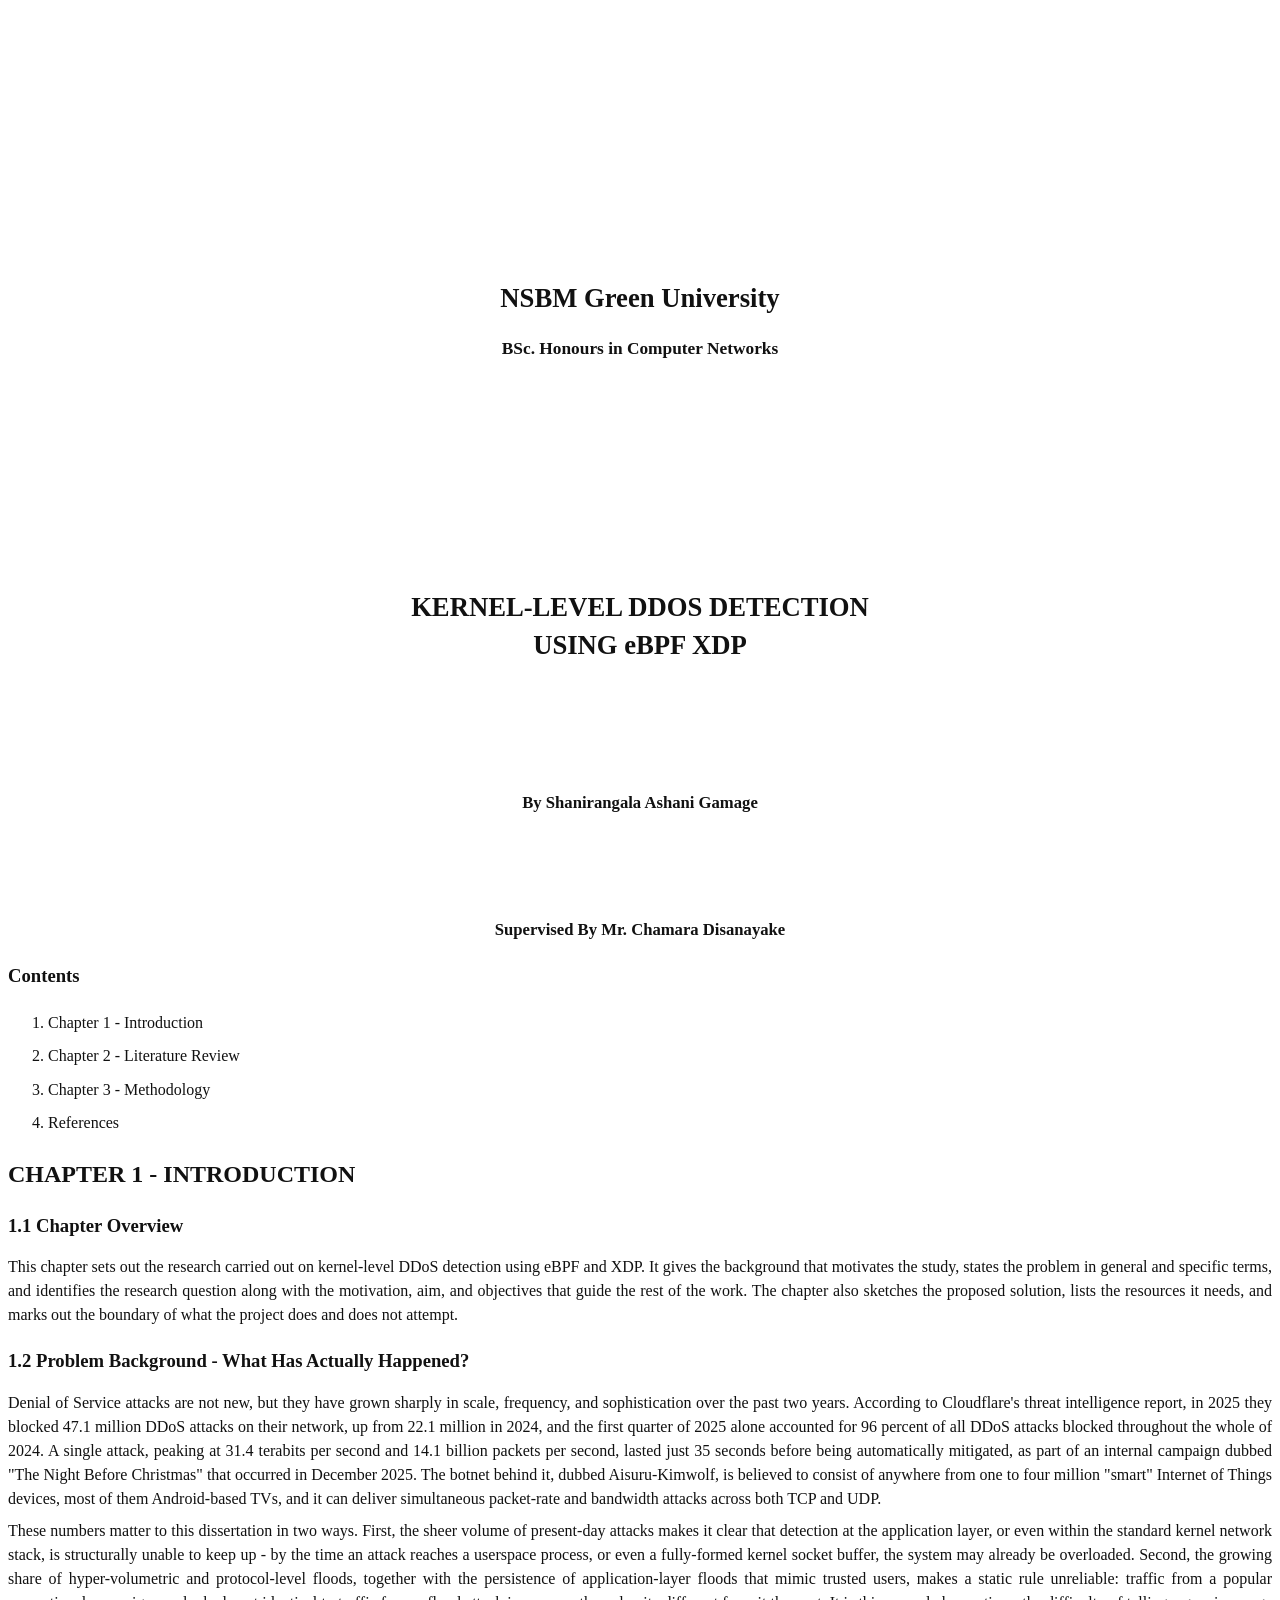
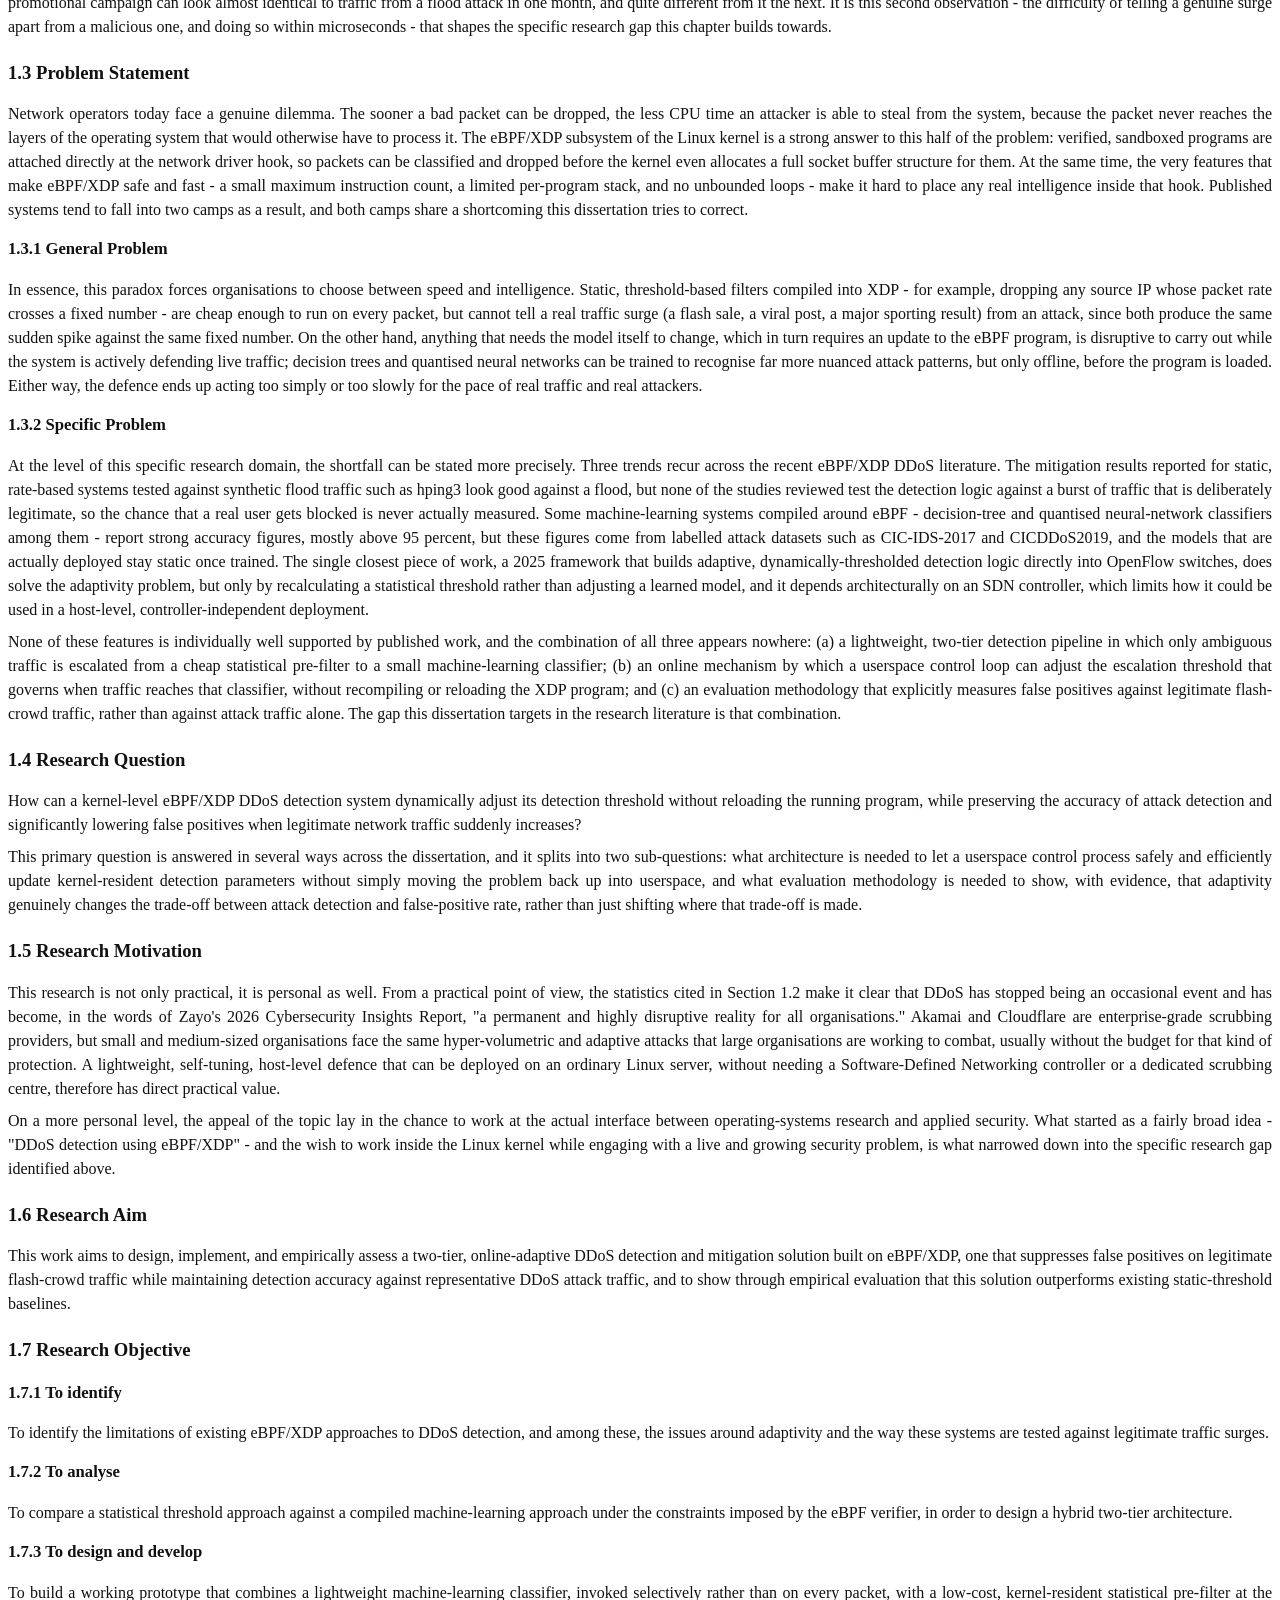
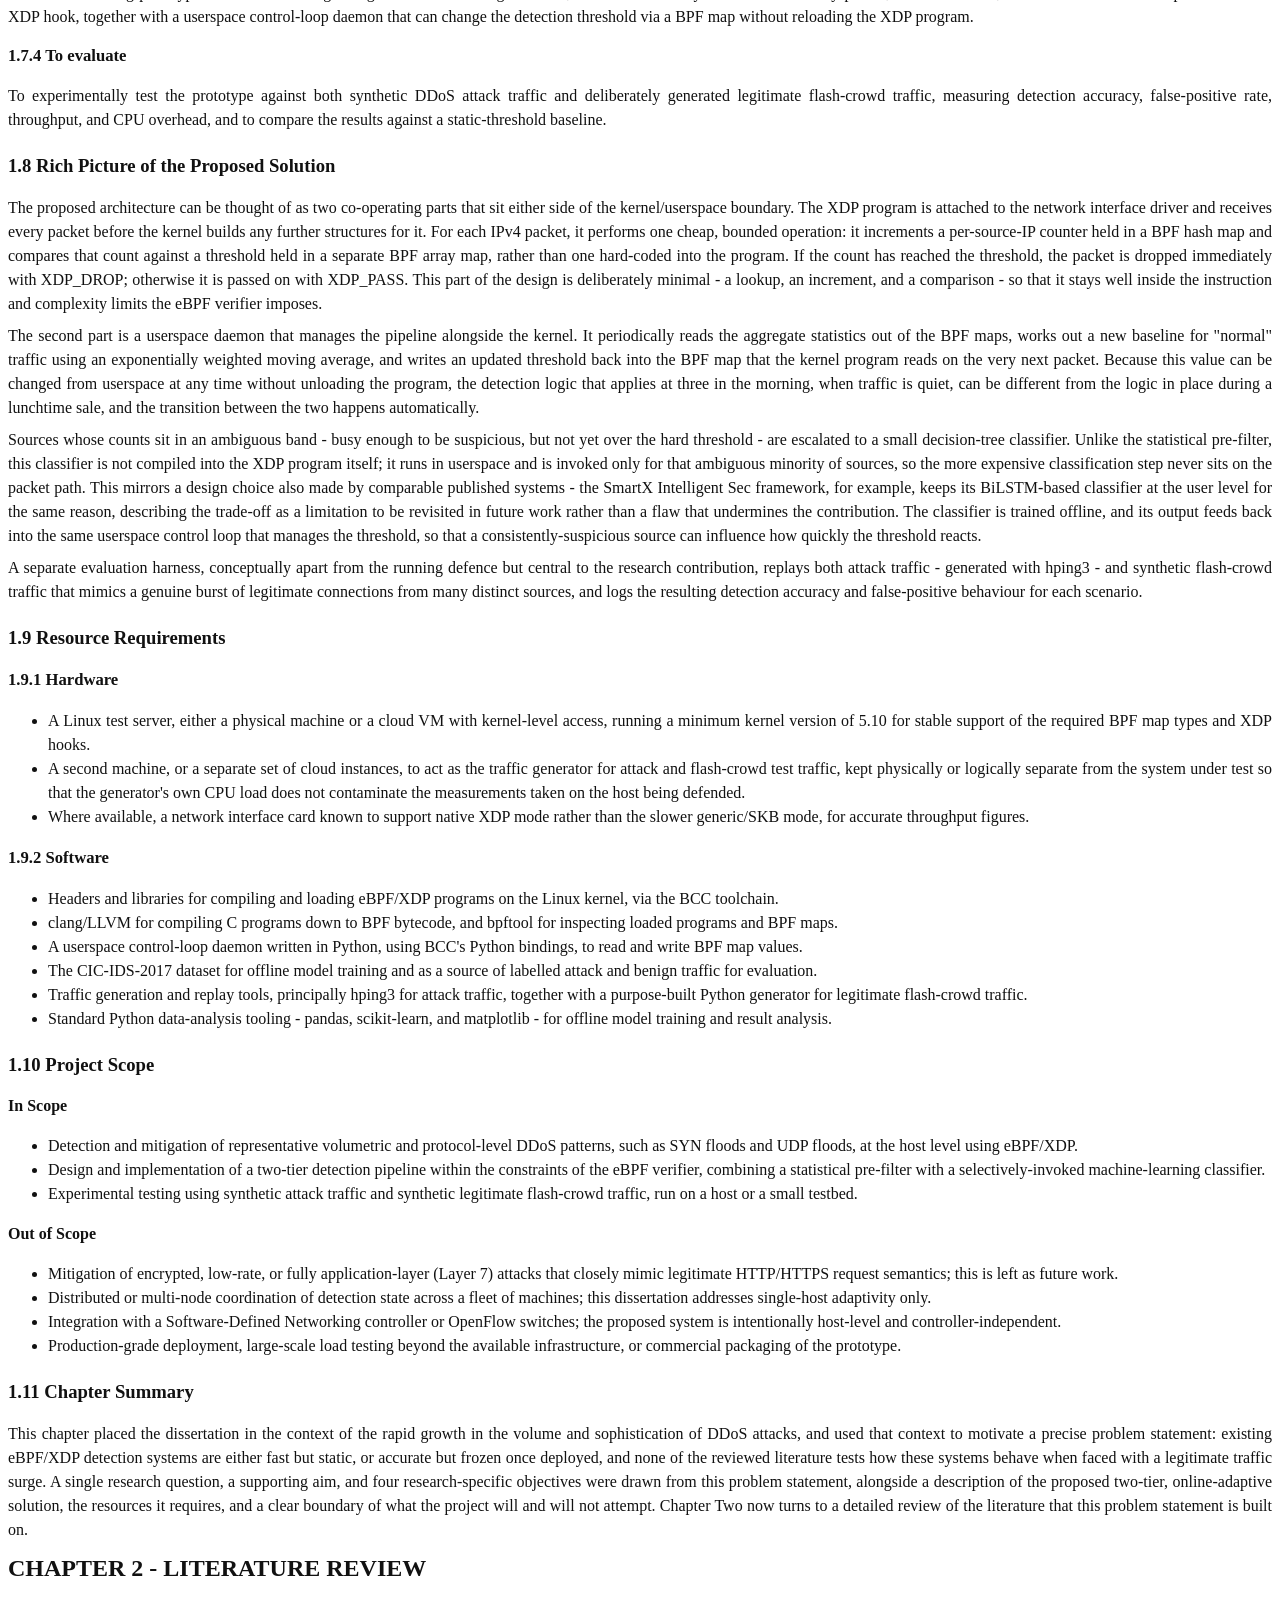
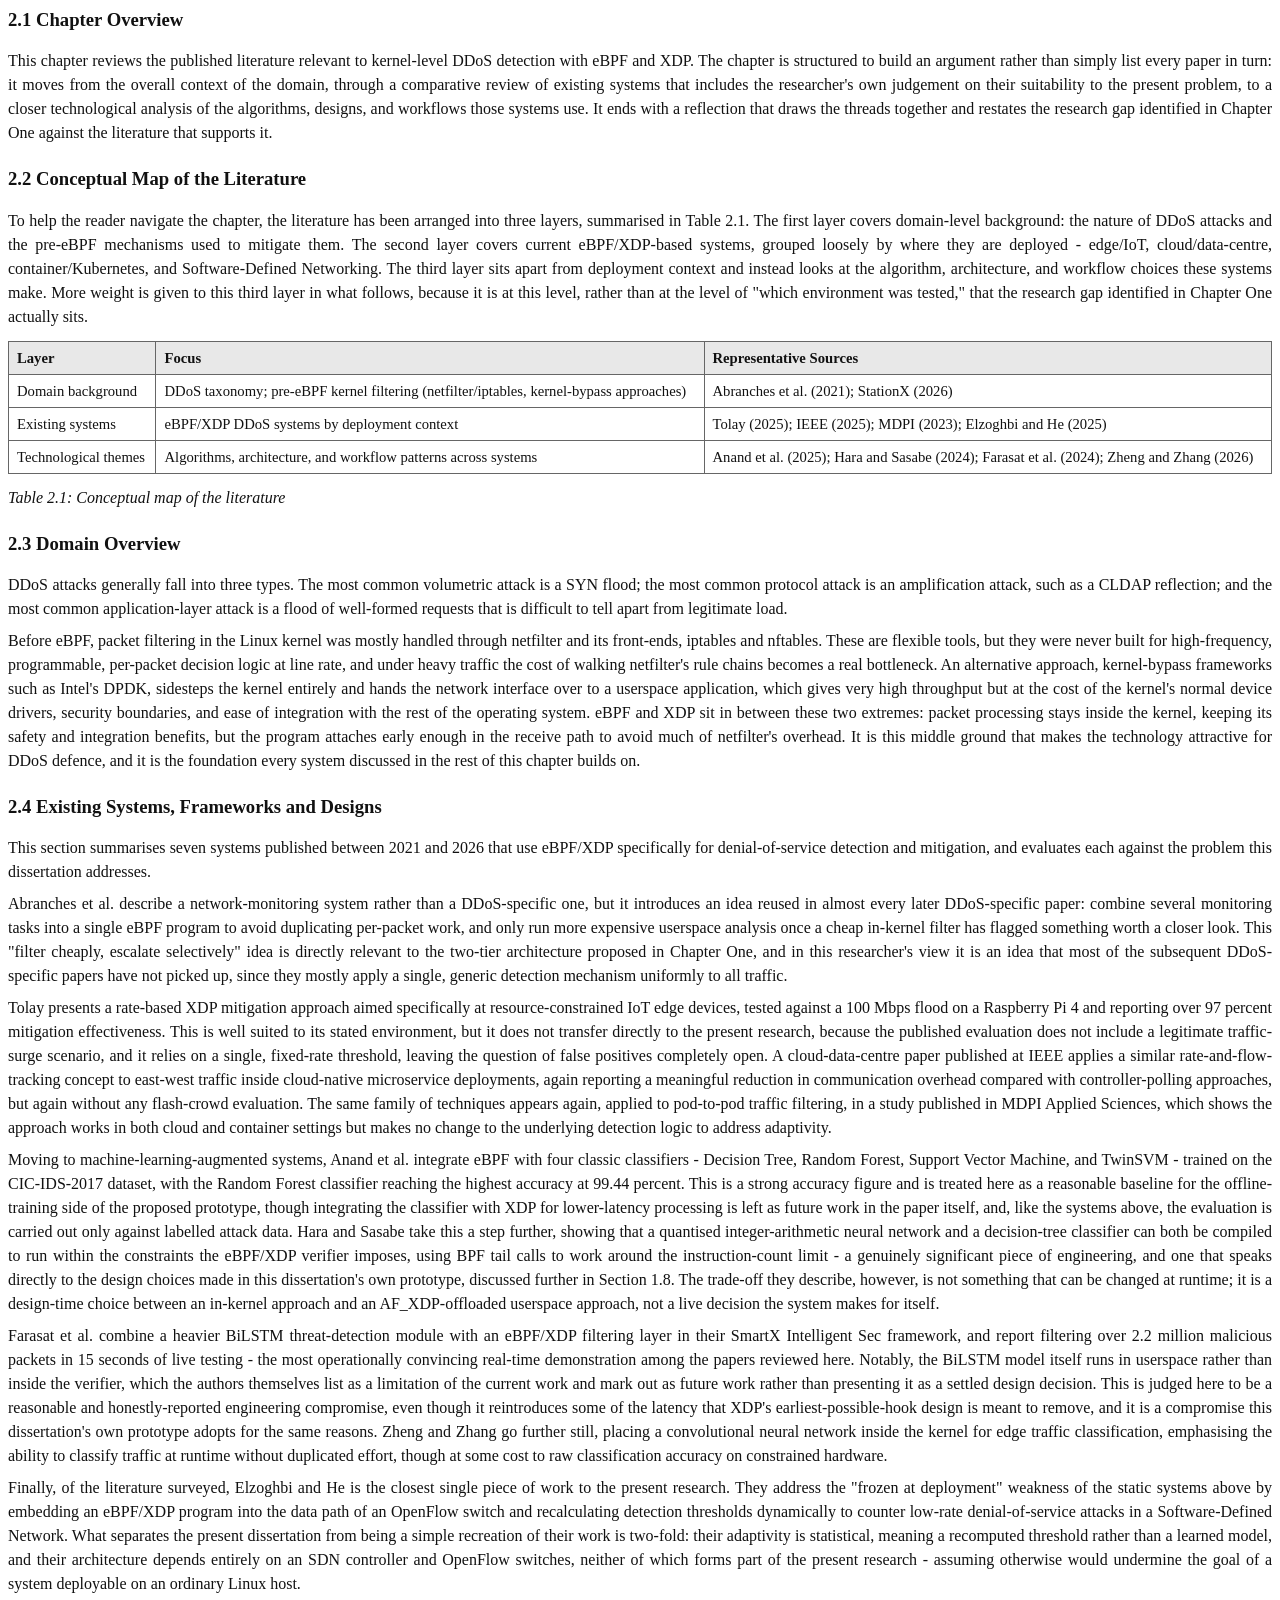
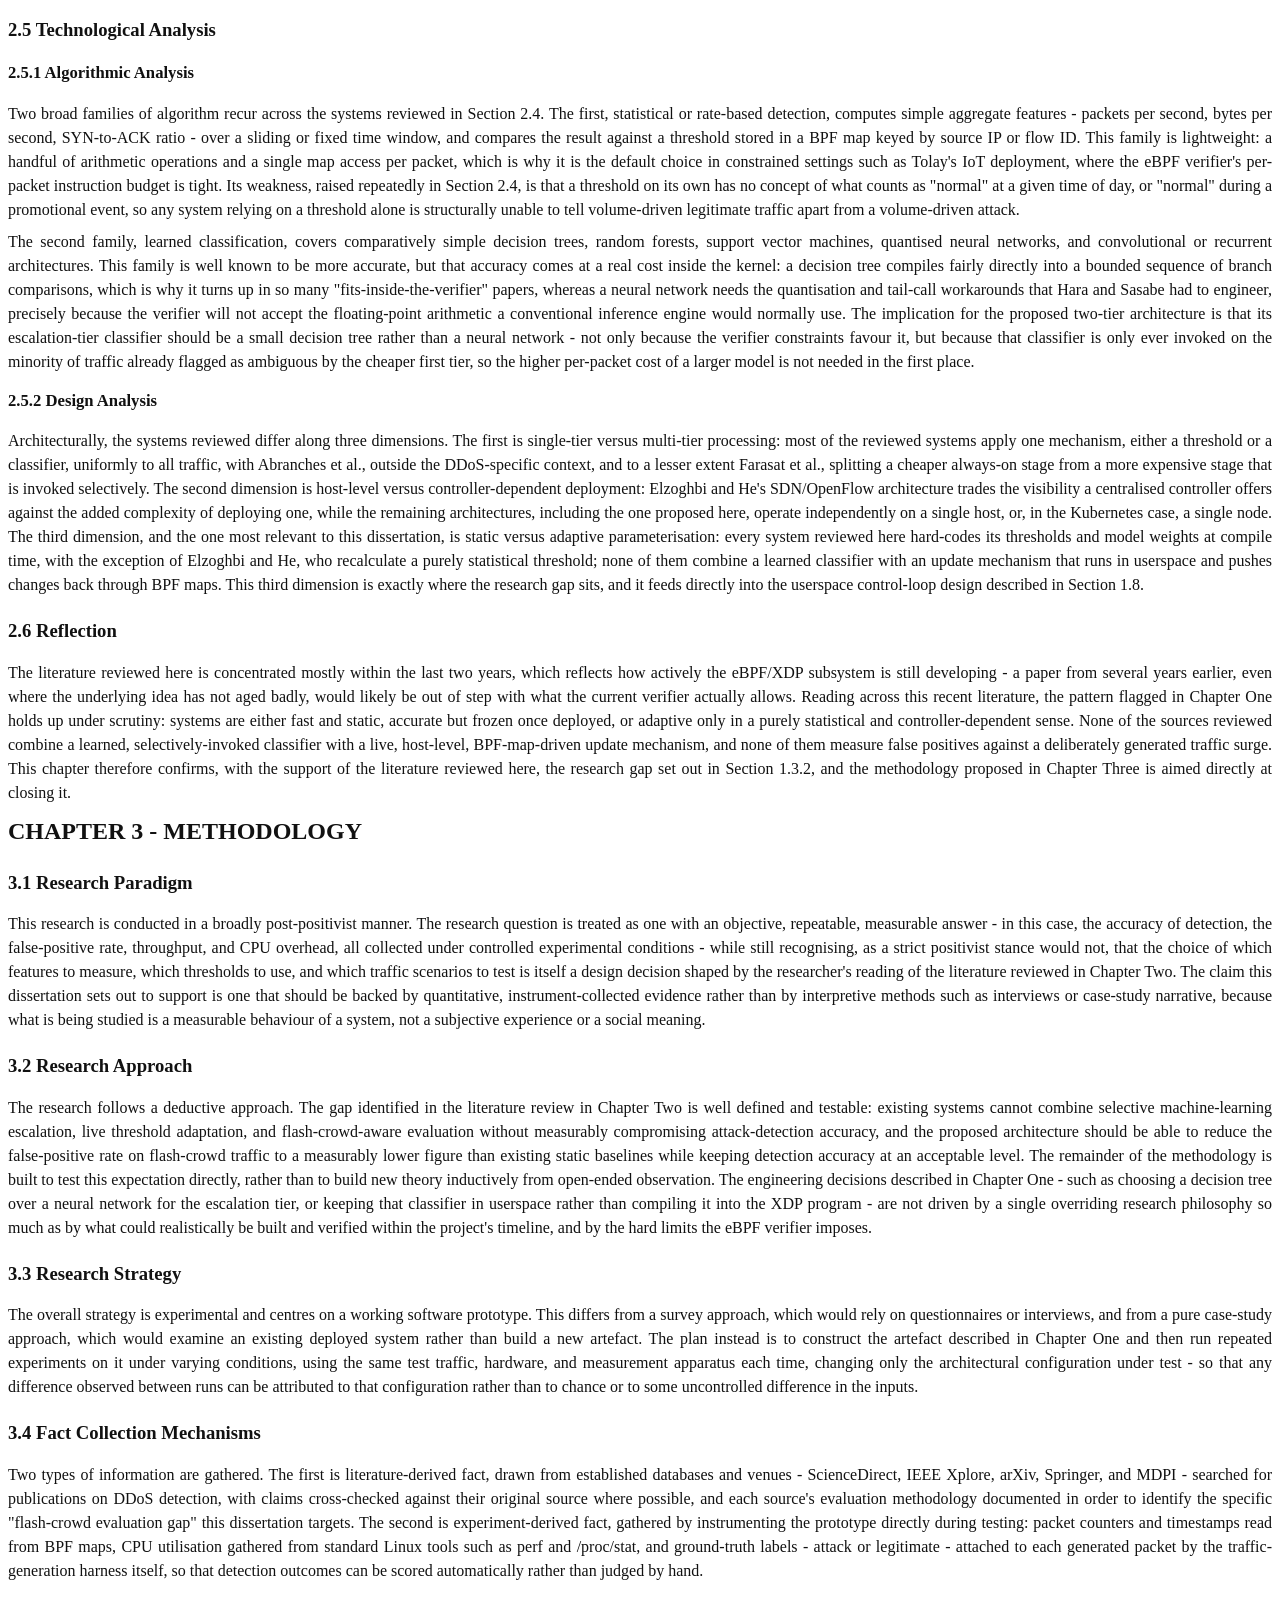
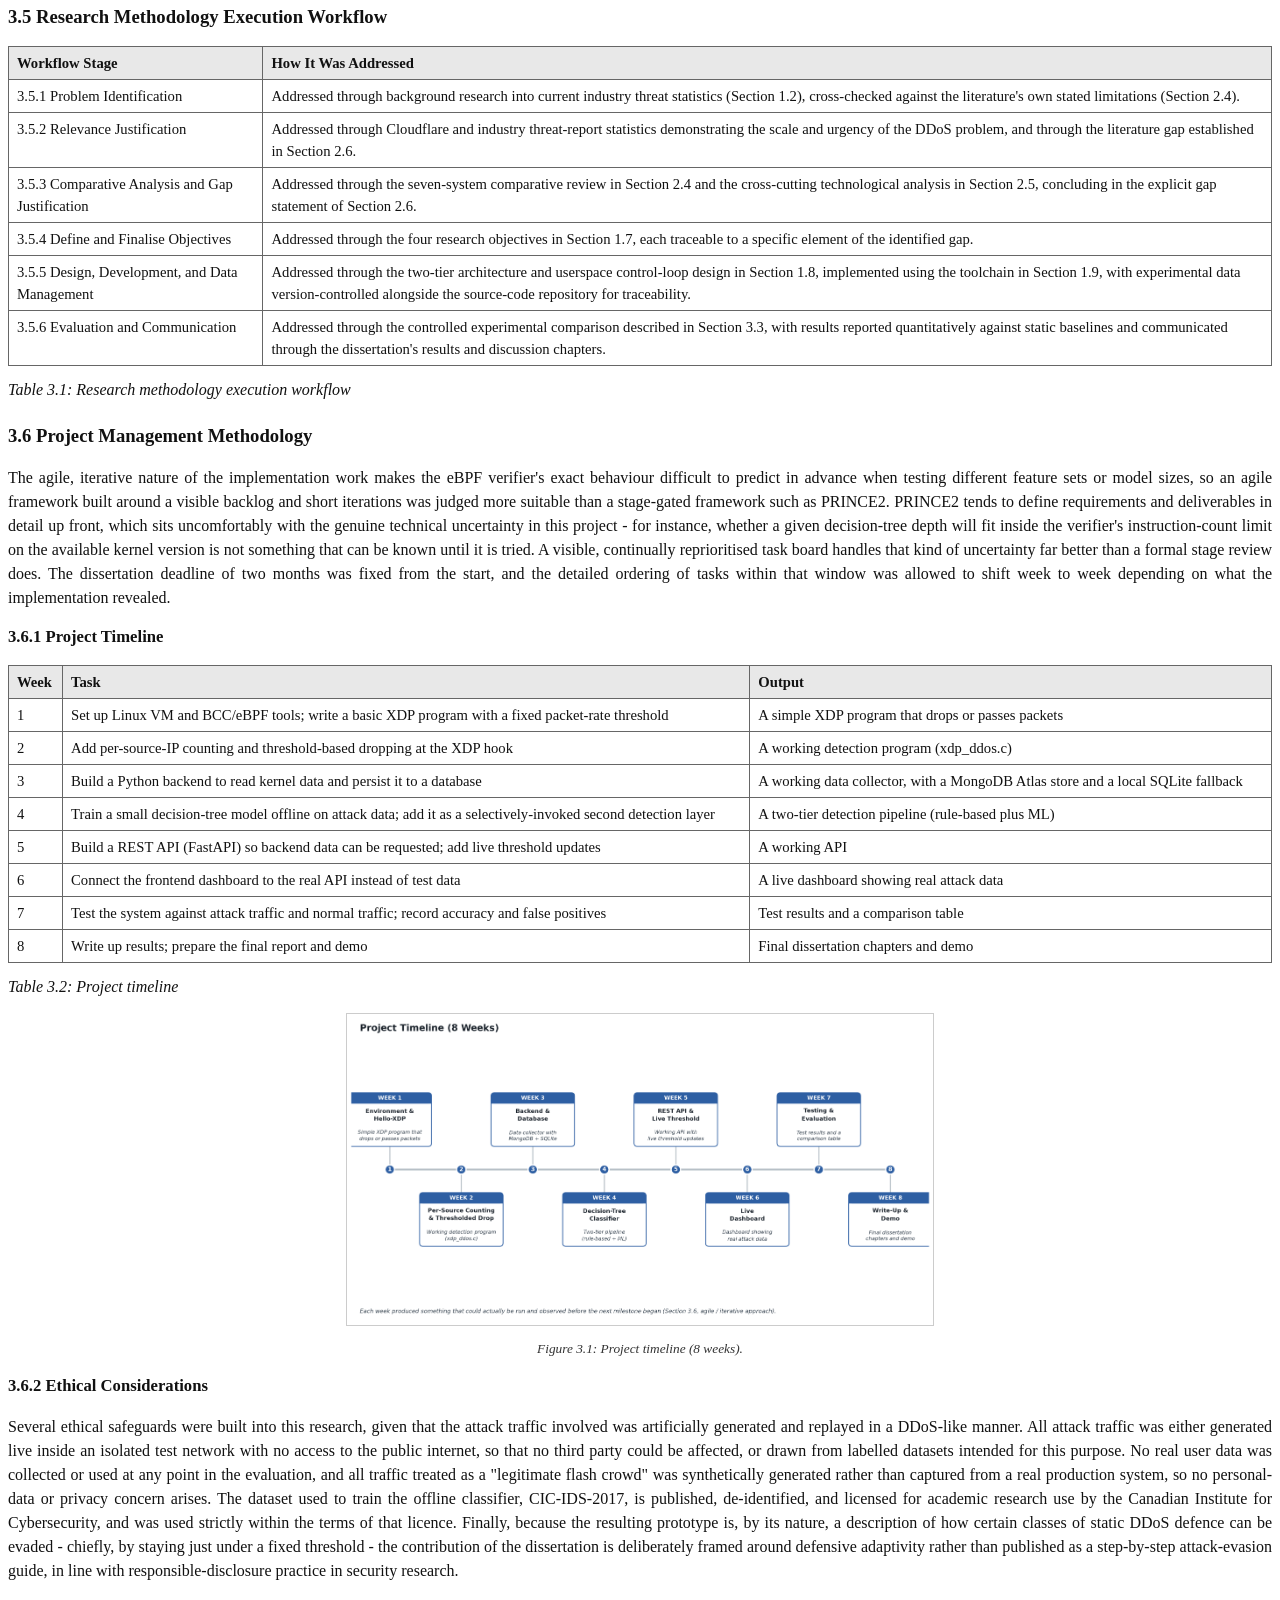
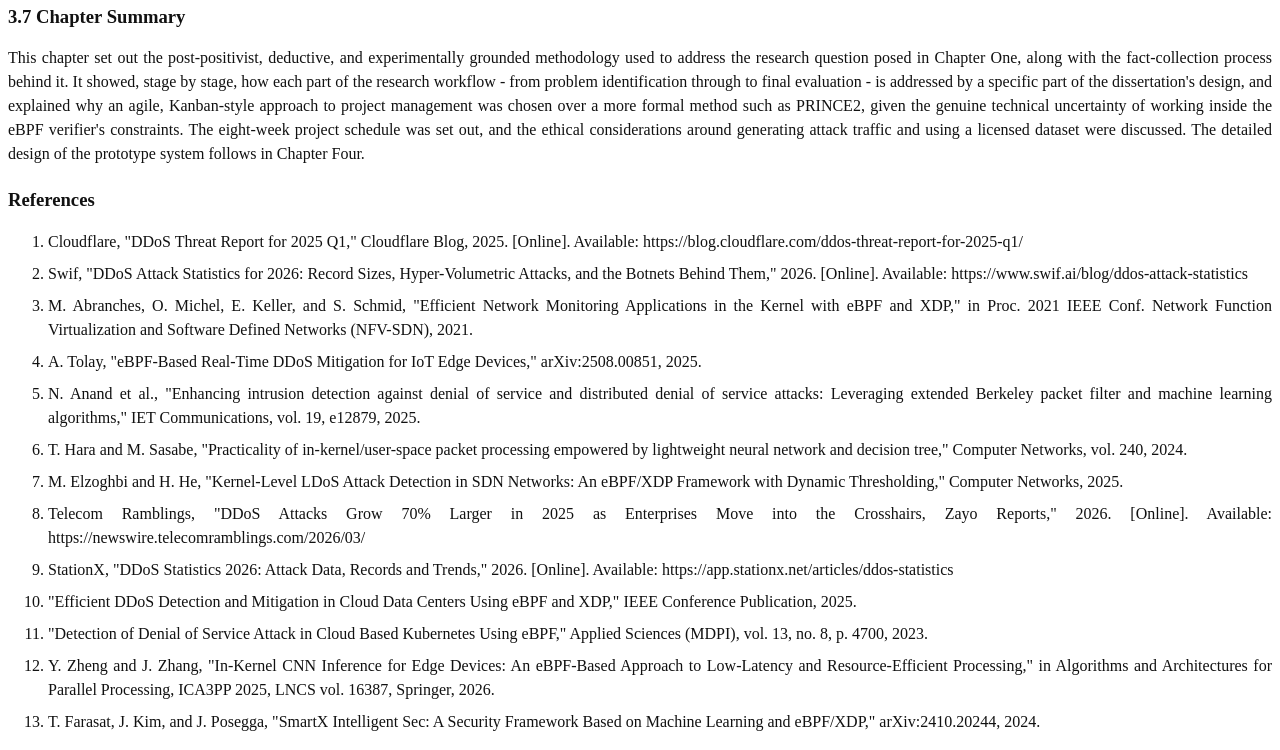
<file: docs/interim_report/Interim_Report.html>
<!DOCTYPE html><html><head><meta charset="utf-8"/>
<style>
@page { size: A4; margin: 2.4cm 2.2cm; }
body { font-family: 'Times New Roman', Times, serif; font-size: 12pt; line-height: 1.5;
       color:#111; text-align: justify; }
h1 { font-size: 18pt; font-weight: bold; margin-top: 0; }
h2 { font-size: 14pt; font-weight: bold; margin-top: 20px; }
h3 { font-size: 12.5pt; font-weight: bold; margin-top: 14px; }
p { margin: 8px 0; text-indent: 0; }
table { border-collapse: collapse; width: 100%; margin: 12px 0; font-size: 11pt; }
th, td { border: 1px solid #666; padding: 5px 8px; text-align: left; vertical-align: top; }
th { background: #e8e8e8; }
.chapter { page-break-before: always; }
.title-page { text-align:center; page-break-after: always; }
.title-page h1.uni { font-size: 20pt; margin-top: 22%; font-weight: bold; }
.title-page .prog { font-size: 13pt; font-weight: bold; margin-top: 6px; }
.title-page h1.proj { font-size: 20pt; font-weight: bold; margin-top: 18%; line-height:1.4; }
.title-page .by { font-size: 12.5pt; font-weight: bold; margin-top: 10%; }
.title-page .sup { font-size: 12.5pt; font-weight: bold; margin-top: 8%; }
.toc { page-break-after: always; }
.toc h2 { font-weight: bold; }
.toc ol { font-size: 12pt; line-height: 2.1; }
</style></head><body>

<div class="title-page">
  <h1 class="uni">NSBM Green University</h1>
  <div class="prog">BSc. Honours in Computer Networks</div>
  <h1 class="proj">KERNEL-LEVEL DDOS DETECTION<br/>USING eBPF XDP</h1>
  <div class="by">By Shanirangala Ashani Gamage</div>
  <div class="sup">Supervised By Mr. Chamara Disanayake</div>
</div>


<div class="toc">
  <h2>Contents</h2>
  <ol><li>Chapter 1 - Introduction</li>
<li>Chapter 2 - Literature Review</li>
<li>Chapter 3 - Methodology</li>
<li>References</li></ol>
</div>

<section class="chapter"><h1>CHAPTER 1 - INTRODUCTION</h1>
<h2>1.1 Chapter Overview</h2>
<p>This chapter sets out the research carried out on kernel-level DDoS detection using eBPF
and XDP. It gives the background that motivates the study, states the problem in general
and specific terms, and identifies the research question along with the motivation, aim,
and objectives that guide the rest of the work. The chapter also sketches the proposed
solution, lists the resources it needs, and marks out the boundary of what the project
does and does not attempt.</p>
<h2>1.2 Problem Background - What Has Actually Happened?</h2>
<p>Denial of Service attacks are not new, but they have grown sharply in scale, frequency,
and sophistication over the past two years. According to Cloudflare's threat intelligence
report, in 2025 they blocked 47.1 million DDoS attacks on their network, up from 22.1
million in 2024, and the first quarter of 2025 alone accounted for 96 percent of all DDoS
attacks blocked throughout the whole of 2024. A single attack, peaking at 31.4 terabits
per second and 14.1 billion packets per second, lasted just 35 seconds before being
automatically mitigated, as part of an internal campaign dubbed "The Night Before
Christmas" that occurred in December 2025. The botnet behind it, dubbed Aisuru-Kimwolf,
is believed to consist of anywhere from one to four million "smart" Internet of Things
devices, most of them Android-based TVs, and it can deliver simultaneous packet-rate and
bandwidth attacks across both TCP and UDP.</p>
<p>These numbers matter to this dissertation in two ways. First, the sheer volume of
present-day attacks makes it clear that detection at the application layer, or even
within the standard kernel network stack, is structurally unable to keep up - by the time
an attack reaches a userspace process, or even a fully-formed kernel socket buffer, the
system may already be overloaded. Second, the growing share of hyper-volumetric and
protocol-level floods, together with the persistence of application-layer floods that
mimic trusted users, makes a static rule unreliable: traffic from a popular promotional
campaign can look almost identical to traffic from a flood attack in one month, and quite
different from it the next. It is this second observation - the difficulty of telling a
genuine surge apart from a malicious one, and doing so within microseconds - that shapes
the specific research gap this chapter builds towards.</p>
<h2>1.3 Problem Statement</h2>
<p>Network operators today face a genuine dilemma. The sooner a bad packet can be dropped,
the less CPU time an attacker is able to steal from the system, because the packet never
reaches the layers of the operating system that would otherwise have to process it. The
eBPF/XDP subsystem of the Linux kernel is a strong answer to this half of the problem:
verified, sandboxed programs are attached directly at the network driver hook, so packets
can be classified and dropped before the kernel even allocates a full socket buffer
structure for them. At the same time, the very features that make eBPF/XDP safe and fast
- a small maximum instruction count, a limited per-program stack, and no unbounded loops
- make it hard to place any real intelligence inside that hook. Published systems tend to
fall into two camps as a result, and both camps share a shortcoming this dissertation
tries to correct.</p>
<h3>1.3.1 General Problem</h3>
<p>In essence, this paradox forces organisations to choose between speed and intelligence.
Static, threshold-based filters compiled into XDP - for example, dropping any source IP
whose packet rate crosses a fixed number - are cheap enough to run on every packet, but
cannot tell a real traffic surge (a flash sale, a viral post, a major sporting result)
from an attack, since both produce the same sudden spike against the same fixed number.
On the other hand, anything that needs the model itself to change, which in turn requires
an update to the eBPF program, is disruptive to carry out while the system is actively
defending live traffic; decision trees and quantised neural networks can be trained to
recognise far more nuanced attack patterns, but only offline, before the program is
loaded. Either way, the defence ends up acting too simply or too slowly for the pace of
real traffic and real attackers.</p>
<h3>1.3.2 Specific Problem</h3>
<p>At the level of this specific research domain, the shortfall can be stated more
precisely. Three trends recur across the recent eBPF/XDP DDoS literature. The mitigation
results reported for static, rate-based systems tested against synthetic flood traffic
such as hping3 look good against a flood, but none of the studies reviewed test the
detection logic against a burst of traffic that is deliberately legitimate, so the chance
that a real user gets blocked is never actually measured. Some machine-learning systems
compiled around eBPF - decision-tree and quantised neural-network classifiers among them
- report strong accuracy figures, mostly above 95 percent, but these figures come from
labelled attack datasets such as CIC-IDS-2017 and CICDDoS2019, and the models that are
actually deployed stay static once trained. The single closest piece of work, a 2025
framework that builds adaptive, dynamically-thresholded detection logic directly into
OpenFlow switches, does solve the adaptivity problem, but only by recalculating a
statistical threshold rather than adjusting a learned model, and it depends
architecturally on an SDN controller, which limits how it could be used in a host-level,
controller-independent deployment.</p>
<p>None of these features is individually well supported by published work, and the
combination of all three appears nowhere: (a) a lightweight, two-tier detection pipeline
in which only ambiguous traffic is escalated from a cheap statistical pre-filter to a
small machine-learning classifier; (b) an online mechanism by which a userspace control
loop can adjust the escalation threshold that governs when traffic reaches that
classifier, without recompiling or reloading the XDP program; and (c) an evaluation
methodology that explicitly measures false positives against legitimate flash-crowd
traffic, rather than against attack traffic alone. The gap this dissertation targets in
the research literature is that combination.</p>
<h2>1.4 Research Question</h2>
<p>How can a kernel-level eBPF/XDP DDoS detection system dynamically adjust its detection
threshold without reloading the running program, while preserving the accuracy of attack
detection and significantly lowering false positives when legitimate network traffic
suddenly increases?</p>
<p>This primary question is answered in several ways across the dissertation, and it splits
into two sub-questions: what architecture is needed to let a userspace control process
safely and efficiently update kernel-resident detection parameters without simply moving
the problem back up into userspace, and what evaluation methodology is needed to show,
with evidence, that adaptivity genuinely changes the trade-off between attack detection
and false-positive rate, rather than just shifting where that trade-off is made.</p>
<h2>1.5 Research Motivation</h2>
<p>This research is not only practical, it is personal as well. From a practical point of
view, the statistics cited in Section 1.2 make it clear that DDoS has stopped being an
occasional event and has become, in the words of Zayo's 2026 Cybersecurity Insights
Report, "a permanent and highly disruptive reality for all organisations." Akamai and
Cloudflare are enterprise-grade scrubbing providers, but small and medium-sized
organisations face the same hyper-volumetric and adaptive attacks that large
organisations are working to combat, usually without the budget for that kind of
protection. A lightweight, self-tuning, host-level defence that can be deployed on an
ordinary Linux server, without needing a Software-Defined Networking controller or a
dedicated scrubbing centre, therefore has direct practical value.</p>
<p>On a more personal level, the appeal of the topic lay in the chance to work at the actual
interface between operating-systems research and applied security. What started as a
fairly broad idea - "DDoS detection using eBPF/XDP" - and the wish to work inside the
Linux kernel while engaging with a live and growing security problem, is what narrowed
down into the specific research gap identified above.</p>
<h2>1.6 Research Aim</h2>
<p>This work aims to design, implement, and empirically assess a two-tier, online-adaptive
DDoS detection and mitigation solution built on eBPF/XDP, one that suppresses false
positives on legitimate flash-crowd traffic while maintaining detection accuracy against
representative DDoS attack traffic, and to show through empirical evaluation that this
solution outperforms existing static-threshold baselines.</p>
<h2>1.7 Research Objective</h2>
<h3>1.7.1 To identify</h3>
<p>To identify the limitations of existing eBPF/XDP approaches to DDoS detection, and among
these, the issues around adaptivity and the way these systems are tested against
legitimate traffic surges.</p>
<h3>1.7.2 To analyse</h3>
<p>To compare a statistical threshold approach against a compiled machine-learning approach
under the constraints imposed by the eBPF verifier, in order to design a hybrid two-tier
architecture.</p>
<h3>1.7.3 To design and develop</h3>
<p>To build a working prototype that combines a lightweight machine-learning classifier,
invoked selectively rather than on every packet, with a low-cost, kernel-resident
statistical pre-filter at the XDP hook, together with a userspace control-loop daemon
that can change the detection threshold via a BPF map without reloading the XDP program.</p>
<h3>1.7.4 To evaluate</h3>
<p>To experimentally test the prototype against both synthetic DDoS attack traffic and
deliberately generated legitimate flash-crowd traffic, measuring detection accuracy,
false-positive rate, throughput, and CPU overhead, and to compare the results against a
static-threshold baseline.</p>
<h2>1.8 Rich Picture of the Proposed Solution</h2>
<p>The proposed architecture can be thought of as two co-operating parts that sit either
side of the kernel/userspace boundary. The XDP program is attached to the network
interface driver and receives every packet before the kernel builds any further
structures for it. For each IPv4 packet, it performs one cheap, bounded operation: it
increments a per-source-IP counter held in a BPF hash map and compares that count against
a threshold held in a separate BPF array map, rather than one hard-coded into the
program. If the count has reached the threshold, the packet is dropped immediately with
XDP_DROP; otherwise it is passed on with XDP_PASS. This part of the design is
deliberately minimal - a lookup, an increment, and a comparison - so that it stays well
inside the instruction and complexity limits the eBPF verifier imposes.</p>
<p>The second part is a userspace daemon that manages the pipeline alongside the kernel. It
periodically reads the aggregate statistics out of the BPF maps, works out a new baseline
for "normal" traffic using an exponentially weighted moving average, and writes an
updated threshold back into the BPF map that the kernel program reads on the very next
packet. Because this value can be changed from userspace at any time without unloading
the program, the detection logic that applies at three in the morning, when traffic is
quiet, can be different from the logic in place during a lunchtime sale, and the
transition between the two happens automatically.</p>
<p>Sources whose counts sit in an ambiguous band - busy enough to be suspicious, but not yet
over the hard threshold - are escalated to a small decision-tree classifier. Unlike the
statistical pre-filter, this classifier is not compiled into the XDP program itself; it
runs in userspace and is invoked only for that ambiguous minority of sources, so the more
expensive classification step never sits on the packet path. This mirrors a design choice
also made by comparable published systems - the SmartX Intelligent Sec framework, for
example, keeps its BiLSTM-based classifier at the user level for the same reason,
describing the trade-off as a limitation to be revisited in future work rather than a
flaw that undermines the contribution. The classifier is trained offline, and its output
feeds back into the same userspace control loop that manages the threshold, so that a
consistently-suspicious source can influence how quickly the threshold reacts.</p>
<p>A separate evaluation harness, conceptually apart from the running defence but central to
the research contribution, replays both attack traffic - generated with hping3 - and
synthetic flash-crowd traffic that mimics a genuine burst of legitimate connections from
many distinct sources, and logs the resulting detection accuracy and false-positive
behaviour for each scenario.</p>
<h2>1.9 Resource Requirements</h2>
<h3>1.9.1 Hardware</h3>
<ul>
<li>A Linux test server, either a physical machine or a cloud VM with kernel-level access,
running a minimum kernel version of 5.10 for stable support of the required BPF map types
and XDP hooks.</li>
<li>A second machine, or a separate set of cloud instances, to act as the traffic generator
for attack and flash-crowd test traffic, kept physically or logically separate from the
system under test so that the generator's own CPU load does not contaminate the
measurements taken on the host being defended.</li>
<li>Where available, a network interface card known to support native XDP mode rather than
the slower generic/SKB mode, for accurate throughput figures.</li>
</ul>
<h3>1.9.2 Software</h3>
<ul>
<li>Headers and libraries for compiling and loading eBPF/XDP programs on the Linux kernel,
via the BCC toolchain.</li>
<li>clang/LLVM for compiling C programs down to BPF bytecode, and bpftool for inspecting
loaded programs and BPF maps.</li>
<li>A userspace control-loop daemon written in Python, using BCC's Python bindings, to read
and write BPF map values.</li>
<li>The CIC-IDS-2017 dataset for offline model training and as a source of labelled attack
and benign traffic for evaluation.</li>
<li>Traffic generation and replay tools, principally hping3 for attack traffic, together
with a purpose-built Python generator for legitimate flash-crowd traffic.</li>
<li>Standard Python data-analysis tooling - pandas, scikit-learn, and matplotlib - for
offline model training and result analysis.</li>
</ul>
<h2>1.10 Project Scope</h2>
<p><strong>In Scope</strong></p>
<ul>
<li>Detection and mitigation of representative volumetric and protocol-level DDoS patterns,
such as SYN floods and UDP floods, at the host level using eBPF/XDP.</li>
<li>Design and implementation of a two-tier detection pipeline within the constraints of
the eBPF verifier, combining a statistical pre-filter with a selectively-invoked
machine-learning classifier.</li>
<li>Experimental testing using synthetic attack traffic and synthetic legitimate
flash-crowd traffic, run on a host or a small testbed.</li>
</ul>
<p><strong>Out of Scope</strong></p>
<ul>
<li>Mitigation of encrypted, low-rate, or fully application-layer (Layer 7) attacks that
closely mimic legitimate HTTP/HTTPS request semantics; this is left as future work.</li>
<li>Distributed or multi-node coordination of detection state across a fleet of machines;
this dissertation addresses single-host adaptivity only.</li>
<li>Integration with a Software-Defined Networking controller or OpenFlow switches; the
proposed system is intentionally host-level and controller-independent.</li>
<li>Production-grade deployment, large-scale load testing beyond the available
infrastructure, or commercial packaging of the prototype.</li>
</ul>
<h2>1.11 Chapter Summary</h2>
<p>This chapter placed the dissertation in the context of the rapid growth in the volume and
sophistication of DDoS attacks, and used that context to motivate a precise problem
statement: existing eBPF/XDP detection systems are either fast but static, or accurate
but frozen once deployed, and none of the reviewed literature tests how these systems
behave when faced with a legitimate traffic surge. A single research question, a
supporting aim, and four research-specific objectives were drawn from this problem
statement, alongside a description of the proposed two-tier, online-adaptive solution,
the resources it requires, and a clear boundary of what the project will and will not
attempt. Chapter Two now turns to a detailed review of the literature that this problem
statement is built on.
</content></p></section>
<section class="chapter"><h1>CHAPTER 2 - LITERATURE REVIEW</h1>
<h2>2.1 Chapter Overview</h2>
<p>This chapter reviews the published literature relevant to kernel-level DDoS detection
with eBPF and XDP. The chapter is structured to build an argument rather than simply
list every paper in turn: it moves from the overall context of the domain, through a
comparative review of existing systems that includes the researcher's own judgement on
their suitability to the present problem, to a closer technological analysis of the
algorithms, designs, and workflows those systems use. It ends with a reflection that
draws the threads together and restates the research gap identified in Chapter One
against the literature that supports it.</p>
<h2>2.2 Conceptual Map of the Literature</h2>
<p>To help the reader navigate the chapter, the literature has been arranged into three
layers, summarised in Table 2.1. The first layer covers domain-level background: the
nature of DDoS attacks and the pre-eBPF mechanisms used to mitigate them. The second
layer covers current eBPF/XDP-based systems, grouped loosely by where they are deployed -
edge/IoT, cloud/data-centre, container/Kubernetes, and Software-Defined Networking. The
third layer sits apart from deployment context and instead looks at the algorithm,
architecture, and workflow choices these systems make. More weight is given to this third
layer in what follows, because it is at this level, rather than at the level of "which
environment was tested," that the research gap identified in Chapter One actually sits.</p>
<table>
<thead>
<tr>
<th>Layer</th>
<th>Focus</th>
<th>Representative Sources</th>
</tr>
</thead>
<tbody>
<tr>
<td>Domain background</td>
<td>DDoS taxonomy; pre-eBPF kernel filtering (netfilter/iptables, kernel-bypass approaches)</td>
<td>Abranches et al. (2021); StationX (2026)</td>
</tr>
<tr>
<td>Existing systems</td>
<td>eBPF/XDP DDoS systems by deployment context</td>
<td>Tolay (2025); IEEE (2025); MDPI (2023); Elzoghbi and He (2025)</td>
</tr>
<tr>
<td>Technological themes</td>
<td>Algorithms, architecture, and workflow patterns across systems</td>
<td>Anand et al. (2025); Hara and Sasabe (2024); Farasat et al. (2024); Zheng and Zhang (2026)</td>
</tr>
</tbody>
</table>
<p><em>Table 2.1: Conceptual map of the literature</em></p>
<h2>2.3 Domain Overview</h2>
<p>DDoS attacks generally fall into three types. The most common volumetric attack is a SYN
flood; the most common protocol attack is an amplification attack, such as a CLDAP
reflection; and the most common application-layer attack is a flood of well-formed
requests that is difficult to tell apart from legitimate load.</p>
<p>Before eBPF, packet filtering in the Linux kernel was mostly handled through netfilter
and its front-ends, iptables and nftables. These are flexible tools, but they were never
built for high-frequency, programmable, per-packet decision logic at line rate, and under
heavy traffic the cost of walking netfilter's rule chains becomes a real bottleneck. An
alternative approach, kernel-bypass frameworks such as Intel's DPDK, sidesteps the kernel
entirely and hands the network interface over to a userspace application, which gives
very high throughput but at the cost of the kernel's normal device drivers, security
boundaries, and ease of integration with the rest of the operating system. eBPF and XDP
sit in between these two extremes: packet processing stays inside the kernel, keeping its
safety and integration benefits, but the program attaches early enough in the receive
path to avoid much of netfilter's overhead. It is this middle ground that makes the
technology attractive for DDoS defence, and it is the foundation every system discussed
in the rest of this chapter builds on.</p>
<h2>2.4 Existing Systems, Frameworks and Designs</h2>
<p>This section summarises seven systems published between 2021 and 2026 that use eBPF/XDP
specifically for denial-of-service detection and mitigation, and evaluates each against
the problem this dissertation addresses.</p>
<p>Abranches et al. describe a network-monitoring system rather than a DDoS-specific one,
but it introduces an idea reused in almost every later DDoS-specific paper: combine
several monitoring tasks into a single eBPF program to avoid duplicating per-packet work,
and only run more expensive userspace analysis once a cheap in-kernel filter has flagged
something worth a closer look. This "filter cheaply, escalate selectively" idea is
directly relevant to the two-tier architecture proposed in Chapter One, and in this
researcher's view it is an idea that most of the subsequent DDoS-specific papers have not
picked up, since they mostly apply a single, generic detection mechanism uniformly to all
traffic.</p>
<p>Tolay presents a rate-based XDP mitigation approach aimed specifically at
resource-constrained IoT edge devices, tested against a 100 Mbps flood on a Raspberry Pi
4 and reporting over 97 percent mitigation effectiveness. This is well suited to its
stated environment, but it does not transfer directly to the present research, because
the published evaluation does not include a legitimate traffic-surge scenario, and it
relies on a single, fixed-rate threshold, leaving the question of false positives
completely open. A cloud-data-centre paper published at IEEE applies a similar
rate-and-flow-tracking concept to east-west traffic inside cloud-native microservice
deployments, again reporting a meaningful reduction in communication overhead compared
with controller-polling approaches, but again without any flash-crowd evaluation. The
same family of techniques appears again, applied to pod-to-pod traffic filtering, in a
study published in MDPI Applied Sciences, which shows the approach works in both cloud
and container settings but makes no change to the underlying detection logic to address
adaptivity.</p>
<p>Moving to machine-learning-augmented systems, Anand et al. integrate eBPF with four
classic classifiers - Decision Tree, Random Forest, Support Vector Machine, and TwinSVM -
trained on the CIC-IDS-2017 dataset, with the Random Forest classifier reaching the
highest accuracy at 99.44 percent. This is a strong accuracy figure and is treated here
as a reasonable baseline for the offline-training side of the proposed prototype, though
integrating the classifier with XDP for lower-latency processing is left as future work
in the paper itself, and, like the systems above, the evaluation is carried out only
against labelled attack data. Hara and Sasabe take this a step further, showing that a
quantised integer-arithmetic neural network and a decision-tree classifier can both be
compiled to run within the constraints the eBPF/XDP verifier imposes, using BPF tail
calls to work around the instruction-count limit - a genuinely significant piece of
engineering, and one that speaks directly to the design choices made in this
dissertation's own prototype, discussed further in Section 1.8. The trade-off they
describe, however, is not something that can be changed at runtime; it is a design-time
choice between an in-kernel approach and an AF_XDP-offloaded userspace approach, not a
live decision the system makes for itself.</p>
<p>Farasat et al. combine a heavier BiLSTM threat-detection module with an eBPF/XDP
filtering layer in their SmartX Intelligent Sec framework, and report filtering over 2.2
million malicious packets in 15 seconds of live testing - the most operationally
convincing real-time demonstration among the papers reviewed here. Notably, the BiLSTM
model itself runs in userspace rather than inside the verifier, which the authors
themselves list as a limitation of the current work and mark out as future work rather
than presenting it as a settled design decision. This is judged here to be a reasonable
and honestly-reported engineering compromise, even though it reintroduces some of the
latency that XDP's earliest-possible-hook design is meant to remove, and it is a
compromise this dissertation's own prototype adopts for the same reasons. Zheng and Zhang
go further still, placing a convolutional neural network inside the kernel for edge
traffic classification, emphasising the ability to classify traffic at runtime without
duplicated effort, though at some cost to raw classification accuracy on constrained
hardware.</p>
<p>Finally, of the literature surveyed, Elzoghbi and He is the closest single piece of work
to the present research. They address the "frozen at deployment" weakness of the static
systems above by embedding an eBPF/XDP program into the data path of an OpenFlow switch
and recalculating detection thresholds dynamically to counter low-rate denial-of-service
attacks in a Software-Defined Network. What separates the present dissertation from being
a simple recreation of their work is two-fold: their adaptivity is statistical, meaning a
recomputed threshold rather than a learned model, and their architecture depends entirely
on an SDN controller and OpenFlow switches, neither of which forms part of the present
research - assuming otherwise would undermine the goal of a system deployable on an
ordinary Linux host.</p>
<h2>2.5 Technological Analysis</h2>
<h3>2.5.1 Algorithmic Analysis</h3>
<p>Two broad families of algorithm recur across the systems reviewed in Section 2.4. The
first, statistical or rate-based detection, computes simple aggregate features - packets
per second, bytes per second, SYN-to-ACK ratio - over a sliding or fixed time window, and
compares the result against a threshold stored in a BPF map keyed by source IP or flow
ID. This family is lightweight: a handful of arithmetic operations and a single map
access per packet, which is why it is the default choice in constrained settings such as
Tolay's IoT deployment, where the eBPF verifier's per-packet instruction budget is tight.
Its weakness, raised repeatedly in Section 2.4, is that a threshold on its own has no
concept of what counts as "normal" at a given time of day, or "normal" during a
promotional event, so any system relying on a threshold alone is structurally unable to
tell volume-driven legitimate traffic apart from a volume-driven attack.</p>
<p>The second family, learned classification, covers comparatively simple decision trees,
random forests, support vector machines, quantised neural networks, and convolutional or
recurrent architectures. This family is well known to be more accurate, but that accuracy
comes at a real cost inside the kernel: a decision tree compiles fairly directly into a
bounded sequence of branch comparisons, which is why it turns up in so many
"fits-inside-the-verifier" papers, whereas a neural network needs the quantisation and
tail-call workarounds that Hara and Sasabe had to engineer, precisely because the
verifier will not accept the floating-point arithmetic a conventional inference engine
would normally use. The implication for the proposed two-tier architecture is that its
escalation-tier classifier should be a small decision tree rather than a neural network -
not only because the verifier constraints favour it, but because that classifier is only
ever invoked on the minority of traffic already flagged as ambiguous by the cheaper first
tier, so the higher per-packet cost of a larger model is not needed in the first place.</p>
<h3>2.5.2 Design Analysis</h3>
<p>Architecturally, the systems reviewed differ along three dimensions. The first is
single-tier versus multi-tier processing: most of the reviewed systems apply one
mechanism, either a threshold or a classifier, uniformly to all traffic, with Abranches
et al., outside the DDoS-specific context, and to a lesser extent Farasat et al.,
splitting a cheaper always-on stage from a more expensive stage that is invoked
selectively. The second dimension is host-level versus controller-dependent deployment:
Elzoghbi and He's SDN/OpenFlow architecture trades the visibility a centralised
controller offers against the added complexity of deploying one, while the remaining
architectures, including the one proposed here, operate independently on a single host,
or, in the Kubernetes case, a single node. The third dimension, and the one most relevant
to this dissertation, is static versus adaptive parameterisation: every system reviewed
here hard-codes its thresholds and model weights at compile time, with the exception of
Elzoghbi and He, who recalculate a purely statistical threshold; none of them combine a
learned classifier with an update mechanism that runs in userspace and pushes changes
back through BPF maps. This third dimension is exactly where the research gap sits, and
it feeds directly into the userspace control-loop design described in Section 1.8.</p>
<h2>2.6 Reflection</h2>
<p>The literature reviewed here is concentrated mostly within the last two years, which
reflects how actively the eBPF/XDP subsystem is still developing - a paper from several
years earlier, even where the underlying idea has not aged badly, would likely be out of
step with what the current verifier actually allows. Reading across this recent
literature, the pattern flagged in Chapter One holds up under scrutiny: systems are
either fast and static, accurate but frozen once deployed, or adaptive only in a purely
statistical and controller-dependent sense. None of the sources reviewed combine a
learned, selectively-invoked classifier with a live, host-level, BPF-map-driven update
mechanism, and none of them measure false positives against a deliberately generated
traffic surge. This chapter therefore confirms, with the support of the literature
reviewed here, the research gap set out in Section 1.3.2, and the methodology proposed in
Chapter Three is aimed directly at closing it.
</content></p></section>
<section class="chapter"><h1>CHAPTER 3 - METHODOLOGY</h1>
<h2>3.1 Research Paradigm</h2>
<p>This research is conducted in a broadly post-positivist manner. The research question is
treated as one with an objective, repeatable, measurable answer - in this case, the
accuracy of detection, the false-positive rate, throughput, and CPU overhead, all
collected under controlled experimental conditions - while still recognising, as a strict
positivist stance would not, that the choice of which features to measure, which
thresholds to use, and which traffic scenarios to test is itself a design decision shaped
by the researcher's reading of the literature reviewed in Chapter Two. The claim this
dissertation sets out to support is one that should be backed by quantitative,
instrument-collected evidence rather than by interpretive methods such as interviews or
case-study narrative, because what is being studied is a measurable behaviour of a
system, not a subjective experience or a social meaning.</p>
<h2>3.2 Research Approach</h2>
<p>The research follows a deductive approach. The gap identified in the literature review in
Chapter Two is well defined and testable: existing systems cannot combine selective
machine-learning escalation, live threshold adaptation, and flash-crowd-aware evaluation
without measurably compromising attack-detection accuracy, and the proposed architecture
should be able to reduce the false-positive rate on flash-crowd traffic to a measurably
lower figure than existing static baselines while keeping detection accuracy at an
acceptable level. The remainder of the methodology is built to test this expectation
directly, rather than to build new theory inductively from open-ended observation. The
engineering decisions described in Chapter One - such as choosing a decision tree over a
neural network for the escalation tier, or keeping that classifier in userspace rather
than compiling it into the XDP program - are not driven by a single overriding research
philosophy so much as by what could realistically be built and verified within the
project's timeline, and by the hard limits the eBPF verifier imposes.</p>
<h2>3.3 Research Strategy</h2>
<p>The overall strategy is experimental and centres on a working software prototype. This
differs from a survey approach, which would rely on questionnaires or interviews, and
from a pure case-study approach, which would examine an existing deployed system rather
than build a new artefact. The plan instead is to construct the artefact described in
Chapter One and then run repeated experiments on it under varying conditions, using the
same test traffic, hardware, and measurement apparatus each time, changing only the
architectural configuration under test - so that any difference observed between runs can
be attributed to that configuration rather than to chance or to some uncontrolled
difference in the inputs.</p>
<h2>3.4 Fact Collection Mechanisms</h2>
<p>Two types of information are gathered. The first is literature-derived fact, drawn from
established databases and venues - ScienceDirect, IEEE Xplore, arXiv, Springer, and MDPI
- searched for publications on DDoS detection, with claims cross-checked against their
original source where possible, and each source's evaluation methodology documented in
order to identify the specific "flash-crowd evaluation gap" this dissertation targets.
The second is experiment-derived fact, gathered by instrumenting the prototype directly
during testing: packet counters and timestamps read from BPF maps, CPU utilisation
gathered from standard Linux tools such as perf and /proc/stat, and ground-truth labels -
attack or legitimate - attached to each generated packet by the traffic-generation
harness itself, so that detection outcomes can be scored automatically rather than judged
by hand.</p>
<h2>3.5 Research Methodology Execution Workflow</h2>
<table>
<thead>
<tr>
<th>Workflow Stage</th>
<th>How It Was Addressed</th>
</tr>
</thead>
<tbody>
<tr>
<td>3.5.1 Problem Identification</td>
<td>Addressed through background research into current industry threat statistics (Section 1.2), cross-checked against the literature's own stated limitations (Section 2.4).</td>
</tr>
<tr>
<td>3.5.2 Relevance Justification</td>
<td>Addressed through Cloudflare and industry threat-report statistics demonstrating the scale and urgency of the DDoS problem, and through the literature gap established in Section 2.6.</td>
</tr>
<tr>
<td>3.5.3 Comparative Analysis and Gap Justification</td>
<td>Addressed through the seven-system comparative review in Section 2.4 and the cross-cutting technological analysis in Section 2.5, concluding in the explicit gap statement of Section 2.6.</td>
</tr>
<tr>
<td>3.5.4 Define and Finalise Objectives</td>
<td>Addressed through the four research objectives in Section 1.7, each traceable to a specific element of the identified gap.</td>
</tr>
<tr>
<td>3.5.5 Design, Development, and Data Management</td>
<td>Addressed through the two-tier architecture and userspace control-loop design in Section 1.8, implemented using the toolchain in Section 1.9, with experimental data version-controlled alongside the source-code repository for traceability.</td>
</tr>
<tr>
<td>3.5.6 Evaluation and Communication</td>
<td>Addressed through the controlled experimental comparison described in Section 3.3, with results reported quantitatively against static baselines and communicated through the dissertation's results and discussion chapters.</td>
</tr>
</tbody>
</table>
<p><em>Table 3.1: Research methodology execution workflow</em></p>
<h2>3.6 Project Management Methodology</h2>
<p>The agile, iterative nature of the implementation work makes the eBPF verifier's exact
behaviour difficult to predict in advance when testing different feature sets or model
sizes, so an agile framework built around a visible backlog and short iterations was
judged more suitable than a stage-gated framework such as PRINCE2. PRINCE2 tends to
define requirements and deliverables in detail up front, which sits uncomfortably with
the genuine technical uncertainty in this project - for instance, whether a given
decision-tree depth will fit inside the verifier's instruction-count limit on the
available kernel version is not something that can be known until it is tried. A visible,
continually reprioritised task board handles that kind of uncertainty far better than a
formal stage review does. The dissertation deadline of two months was fixed from the
start, and the detailed ordering of tasks within that window was allowed to shift week to
week depending on what the implementation revealed.</p>
<h3>3.6.1 Project Timeline</h3>
<table>
<thead>
<tr>
<th>Week</th>
<th>Task</th>
<th>Output</th>
</tr>
</thead>
<tbody>
<tr>
<td>1</td>
<td>Set up Linux VM and BCC/eBPF tools; write a basic XDP program with a fixed packet-rate threshold</td>
<td>A simple XDP program that drops or passes packets</td>
</tr>
<tr>
<td>2</td>
<td>Add per-source-IP counting and threshold-based dropping at the XDP hook</td>
<td>A working detection program (xdp_ddos.c)</td>
</tr>
<tr>
<td>3</td>
<td>Build a Python backend to read kernel data and persist it to a database</td>
<td>A working data collector, with a MongoDB Atlas store and a local SQLite fallback</td>
</tr>
<tr>
<td>4</td>
<td>Train a small decision-tree model offline on attack data; add it as a selectively-invoked second detection layer</td>
<td>A two-tier detection pipeline (rule-based plus ML)</td>
</tr>
<tr>
<td>5</td>
<td>Build a REST API (FastAPI) so backend data can be requested; add live threshold updates</td>
<td>A working API</td>
</tr>
<tr>
<td>6</td>
<td>Connect the frontend dashboard to the real API instead of test data</td>
<td>A live dashboard showing real attack data</td>
</tr>
<tr>
<td>7</td>
<td>Test the system against attack traffic and normal traffic; record accuracy and false positives</td>
<td>Test results and a comparison table</td>
</tr>
<tr>
<td>8</td>
<td>Write up results; prepare the final report and demo</td>
<td>Final dissertation chapters and demo</td>
</tr>
</tbody>
</table>
<p><em>Table 3.2: Project timeline</em></p>
<div style="text-align:center;margin:14px 0;"><img src="[data-uri]" style="width:15.5cm;max-width:100%;height:auto;border:1px solid #ccc;"/><div style="font-size:10pt;color:#333;margin-top:6px;font-style:italic;">Figure 3.1: Project timeline (8 weeks).</div></div>
<h3>3.6.2 Ethical Considerations</h3>
<p>Several ethical safeguards were built into this research, given that the attack traffic
involved was artificially generated and replayed in a DDoS-like manner. All attack
traffic was either generated live inside an isolated test network with no access to the
public internet, so that no third party could be affected, or drawn from labelled
datasets intended for this purpose. No real user data was collected or used at any point
in the evaluation, and all traffic treated as a "legitimate flash crowd" was synthetically
generated rather than captured from a real production system, so no personal-data or
privacy concern arises. The dataset used to train the offline classifier, CIC-IDS-2017,
is published, de-identified, and licensed for academic research use by the Canadian
Institute for Cybersecurity, and was used strictly within the terms of that licence.
Finally, because the resulting prototype is, by its nature, a description of how certain
classes of static DDoS defence can be evaded - chiefly, by staying just under a fixed
threshold - the contribution of the dissertation is deliberately framed around defensive
adaptivity rather than published as a step-by-step attack-evasion guide, in line with
responsible-disclosure practice in security research.</p>
<h2>3.7 Chapter Summary</h2>
<p>This chapter set out the post-positivist, deductive, and experimentally grounded
methodology used to address the research question posed in Chapter One, along with the
fact-collection process behind it. It showed, stage by stage, how each part of the
research workflow - from problem identification through to final evaluation - is
addressed by a specific part of the dissertation's design, and explained why an agile,
Kanban-style approach to project management was chosen over a more formal method such as
PRINCE2, given the genuine technical uncertainty of working inside the eBPF verifier's
constraints. The eight-week project schedule was set out, and the ethical considerations
around generating attack traffic and using a licensed dataset were discussed. The
detailed design of the prototype system follows in Chapter Four.</p>
</section>
<section class="chapter"><h2>References</h2>
<ol>
<li>
<p>Cloudflare, "DDoS Threat Report for 2025 Q1," Cloudflare Blog, 2025. [Online].
Available: https://blog.cloudflare.com/ddos-threat-report-for-2025-q1/</p>
</li>
<li>
<p>Swif, "DDoS Attack Statistics for 2026: Record Sizes, Hyper-Volumetric Attacks, and the
Botnets Behind Them," 2026. [Online]. Available:
https://www.swif.ai/blog/ddos-attack-statistics</p>
</li>
<li>
<p>M. Abranches, O. Michel, E. Keller, and S. Schmid, "Efficient Network Monitoring
Applications in the Kernel with eBPF and XDP," in Proc. 2021 IEEE Conf. Network Function
Virtualization and Software Defined Networks (NFV-SDN), 2021.</p>
</li>
<li>
<p>A. Tolay, "eBPF-Based Real-Time DDoS Mitigation for IoT Edge Devices,"
arXiv:2508.00851, 2025.</p>
</li>
<li>
<p>N. Anand et al., "Enhancing intrusion detection against denial of service and
distributed denial of service attacks: Leveraging extended Berkeley packet filter and
machine learning algorithms," IET Communications, vol. 19, e12879, 2025.</p>
</li>
<li>
<p>T. Hara and M. Sasabe, "Practicality of in-kernel/user-space packet processing
empowered by lightweight neural network and decision tree," Computer Networks, vol. 240,
2024.</p>
</li>
<li>
<p>M. Elzoghbi and H. He, "Kernel-Level LDoS Attack Detection in SDN Networks: An
eBPF/XDP Framework with Dynamic Thresholding," Computer Networks, 2025.</p>
</li>
<li>
<p>Telecom Ramblings, "DDoS Attacks Grow 70% Larger in 2025 as Enterprises Move into the
Crosshairs, Zayo Reports," 2026. [Online]. Available:
https://newswire.telecomramblings.com/2026/03/</p>
</li>
<li>
<p>StationX, "DDoS Statistics 2026: Attack Data, Records and Trends," 2026. [Online].
Available: https://app.stationx.net/articles/ddos-statistics</p>
</li>
<li>
<p>"Efficient DDoS Detection and Mitigation in Cloud Data Centers Using eBPF and XDP,"
IEEE Conference Publication, 2025.</p>
</li>
<li>
<p>"Detection of Denial of Service Attack in Cloud Based Kubernetes Using eBPF," Applied
Sciences (MDPI), vol. 13, no. 8, p. 4700, 2023.</p>
</li>
<li>
<p>Y. Zheng and J. Zhang, "In-Kernel CNN Inference for Edge Devices: An eBPF-Based
Approach to Low-Latency and Resource-Efficient Processing," in Algorithms and
Architectures for Parallel Processing, ICA3PP 2025, LNCS vol. 16387, Springer, 2026.</p>
</li>
<li>
<p>T. Farasat, J. Kim, and J. Posegga, "SmartX Intelligent Sec: A Security Framework
Based on Machine Learning and eBPF/XDP," arXiv:2410.20244, 2024.</p>
</li>
</ol></section>
</body></html>
</file>
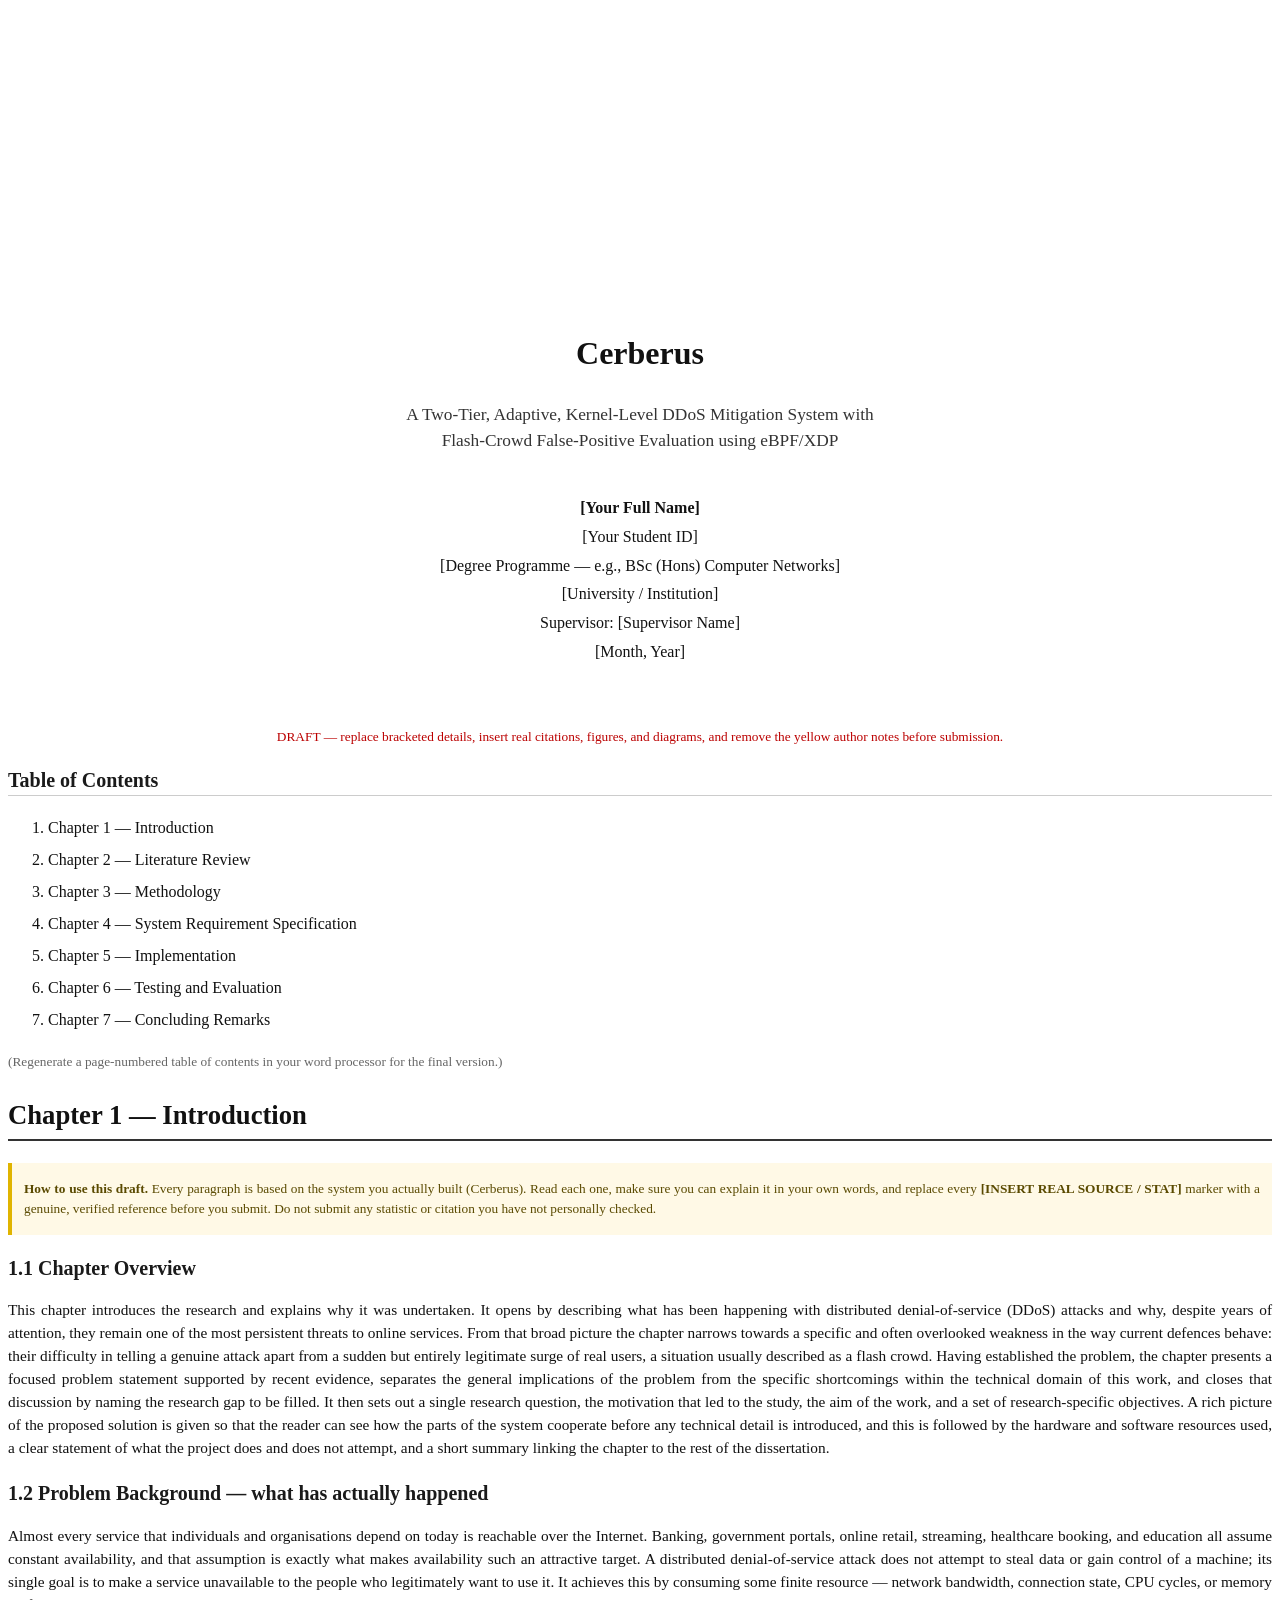
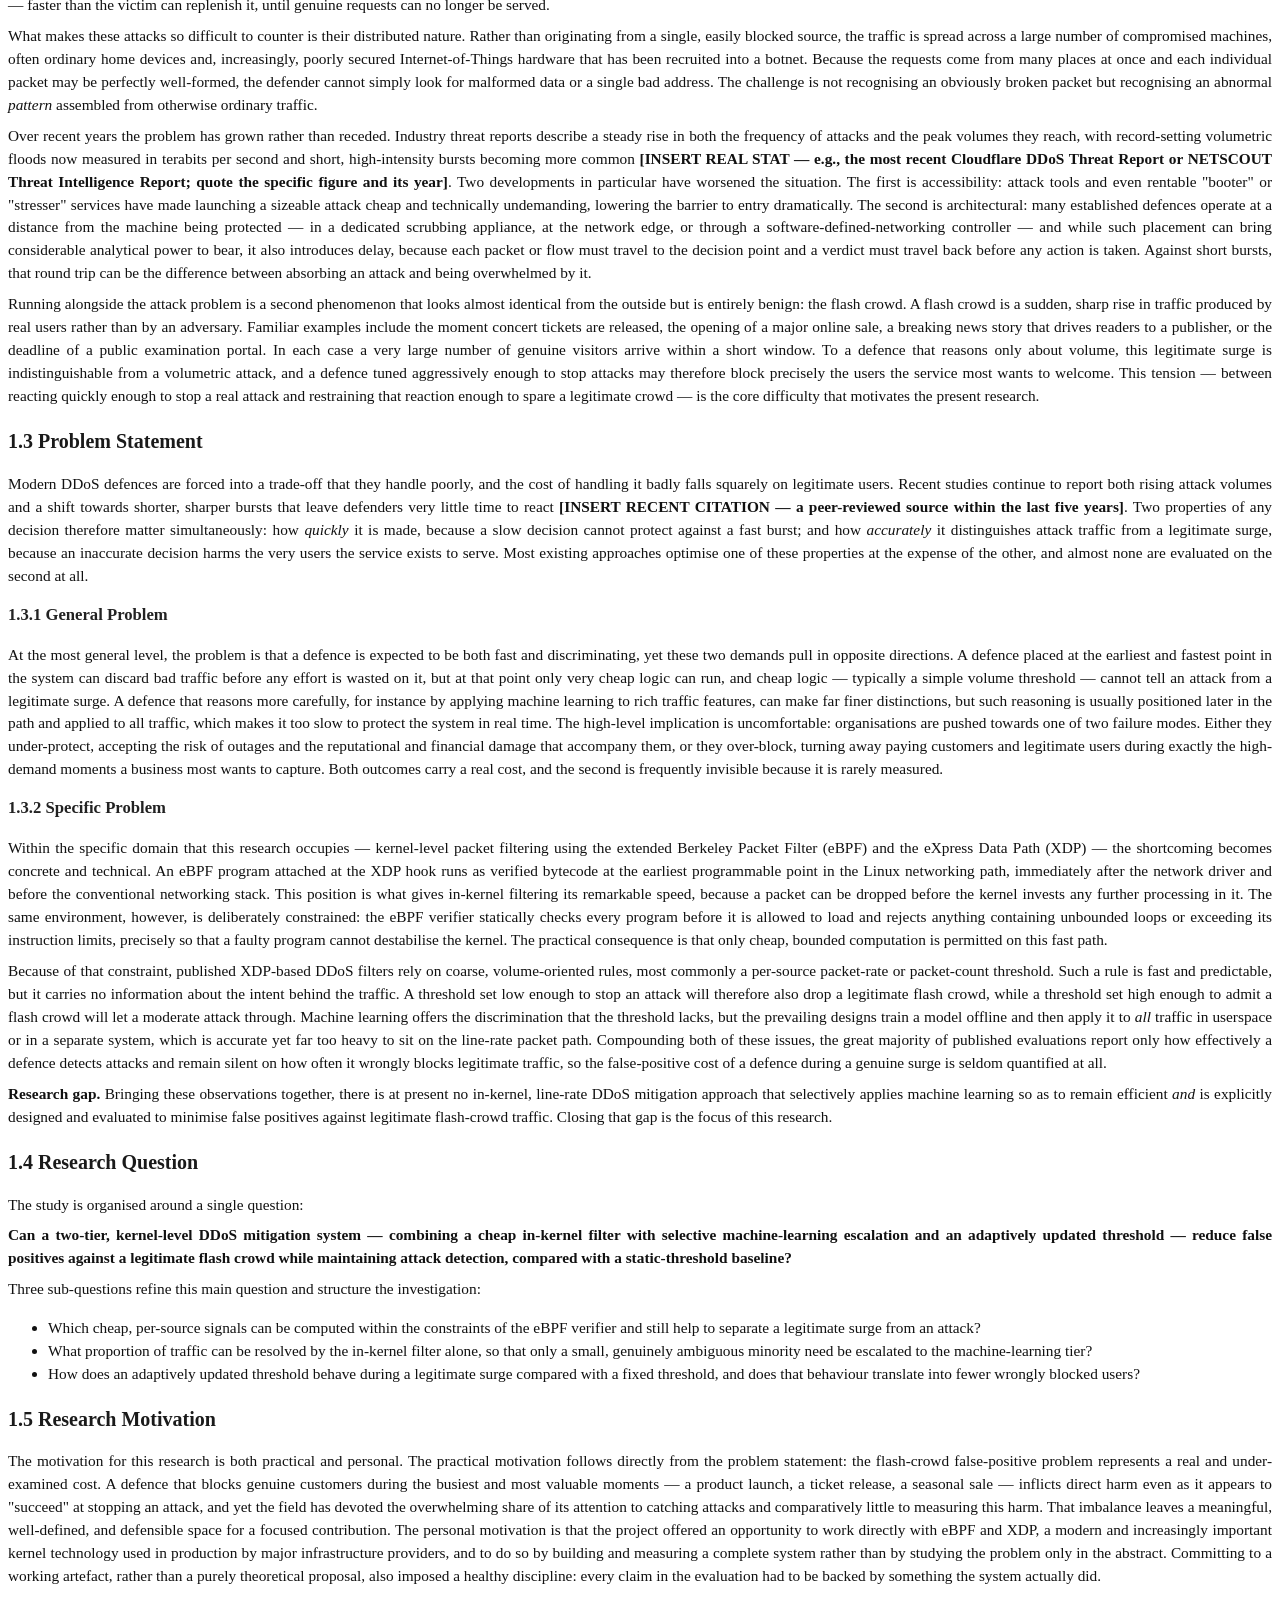
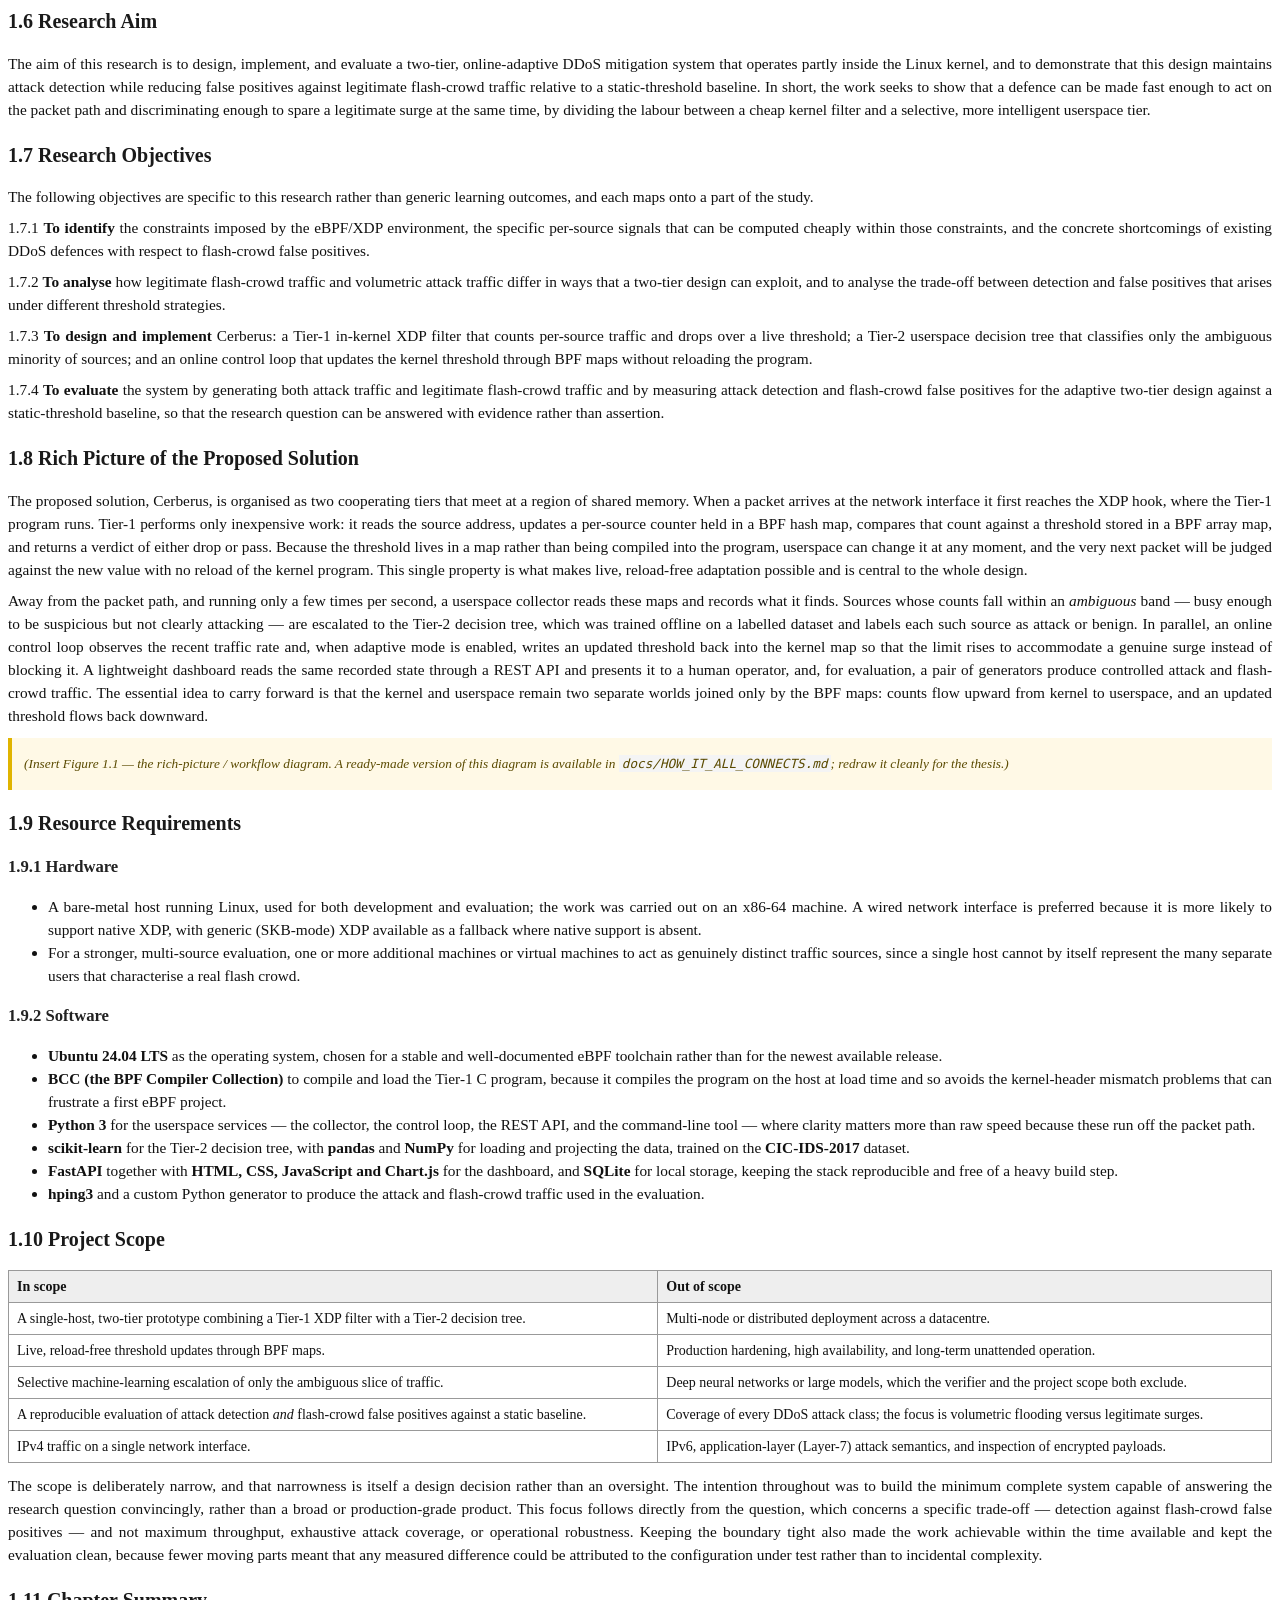
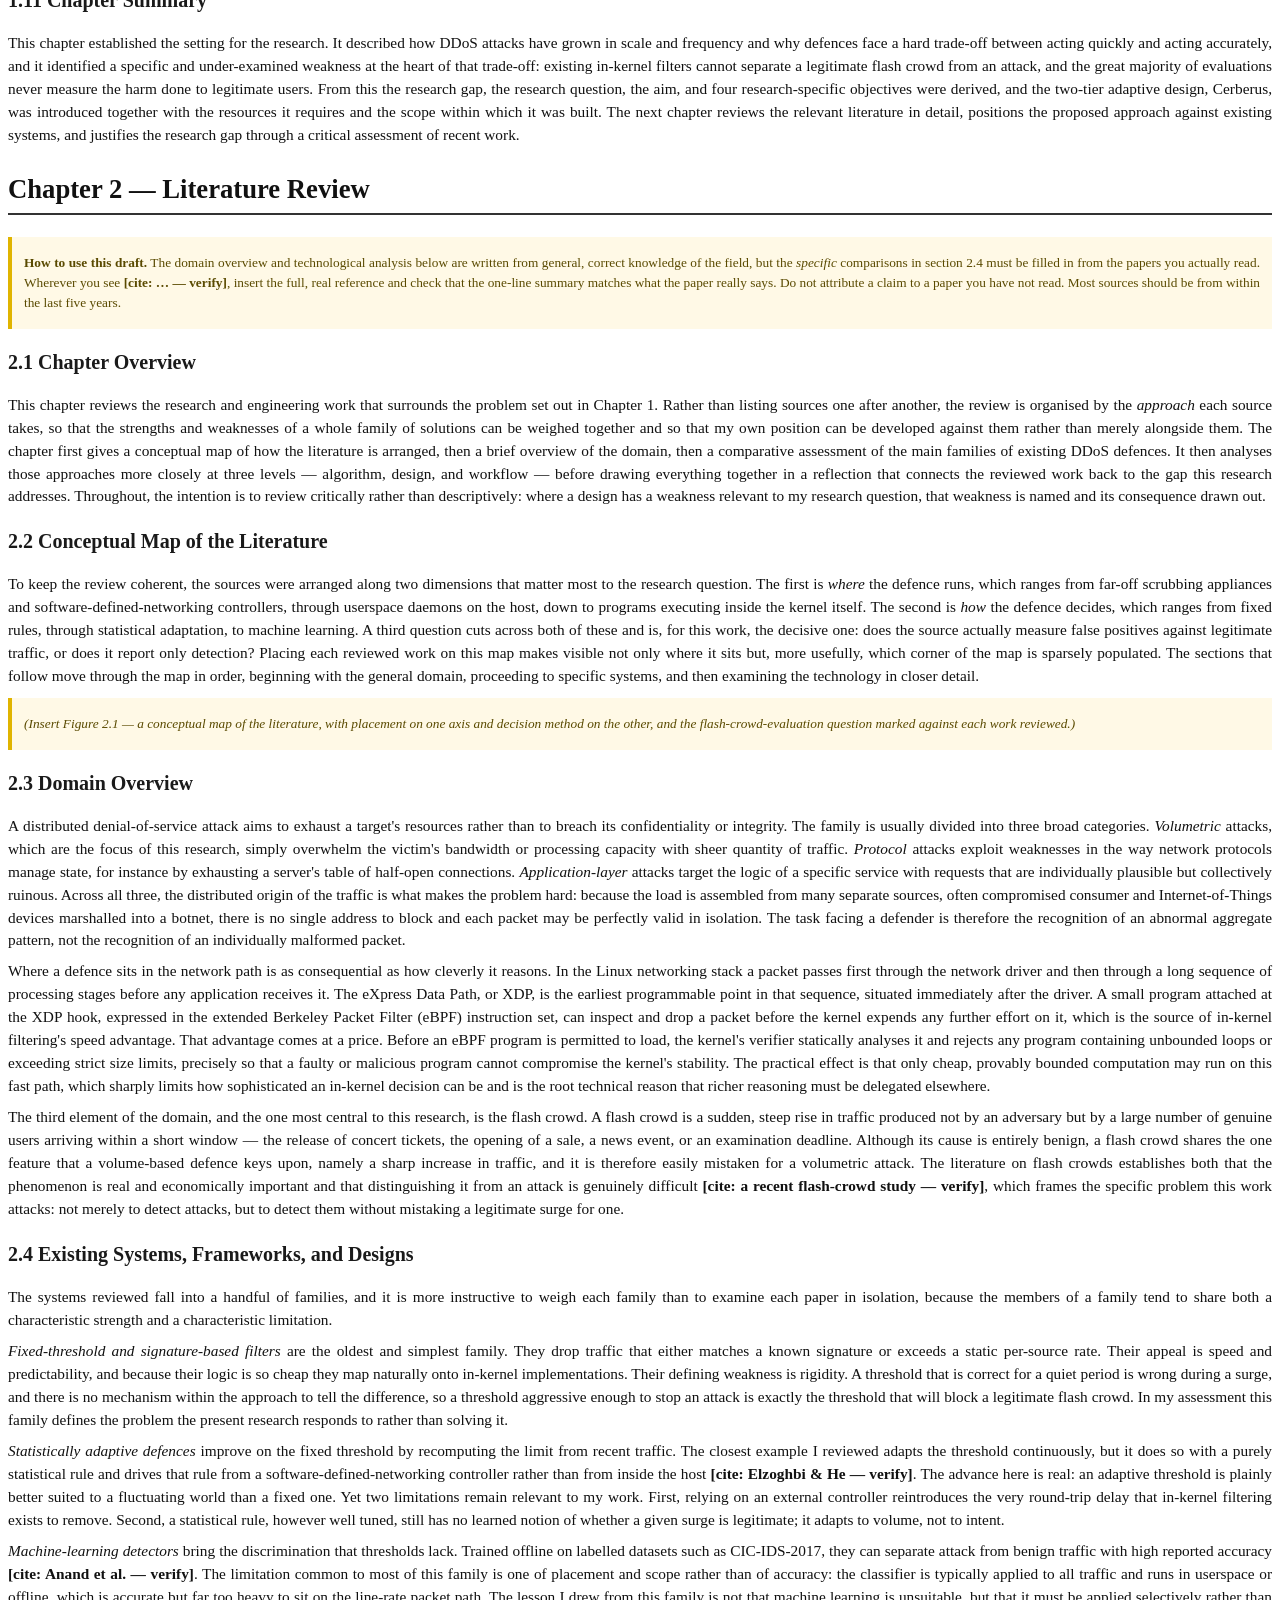
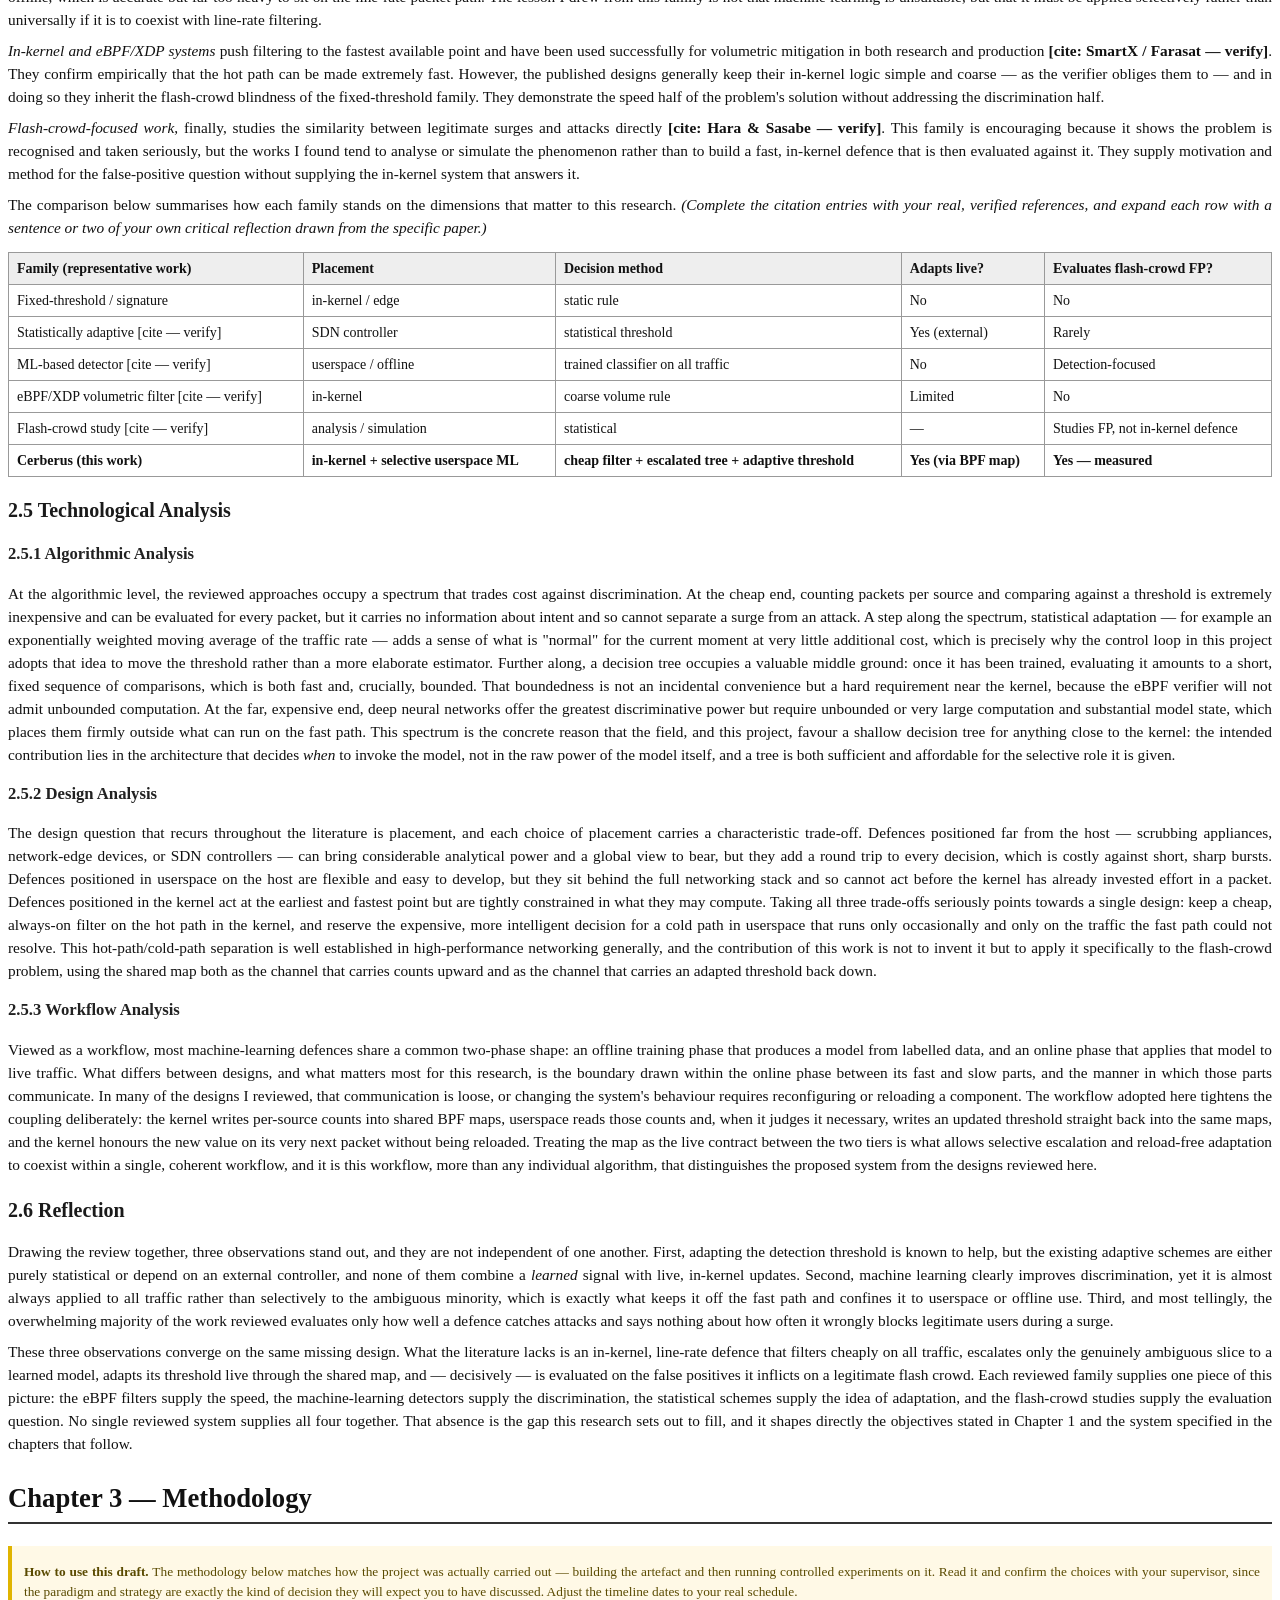
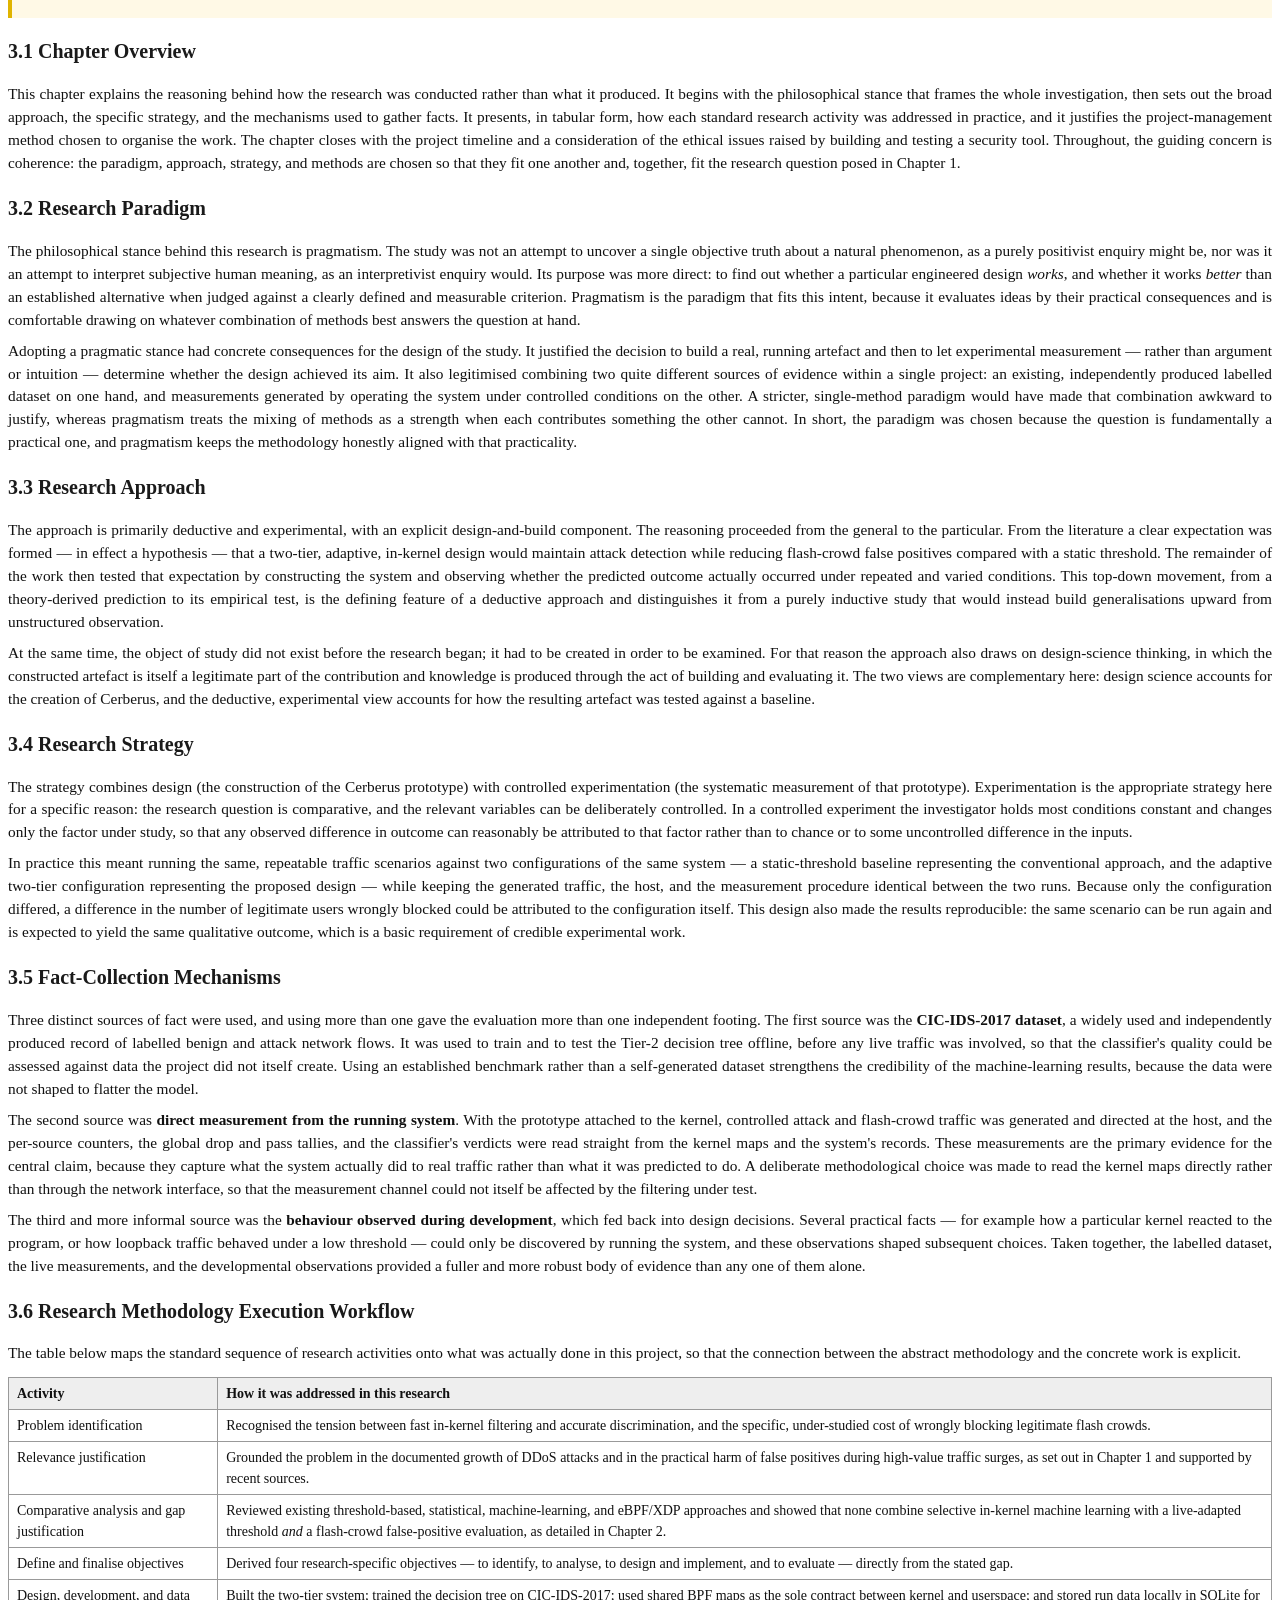
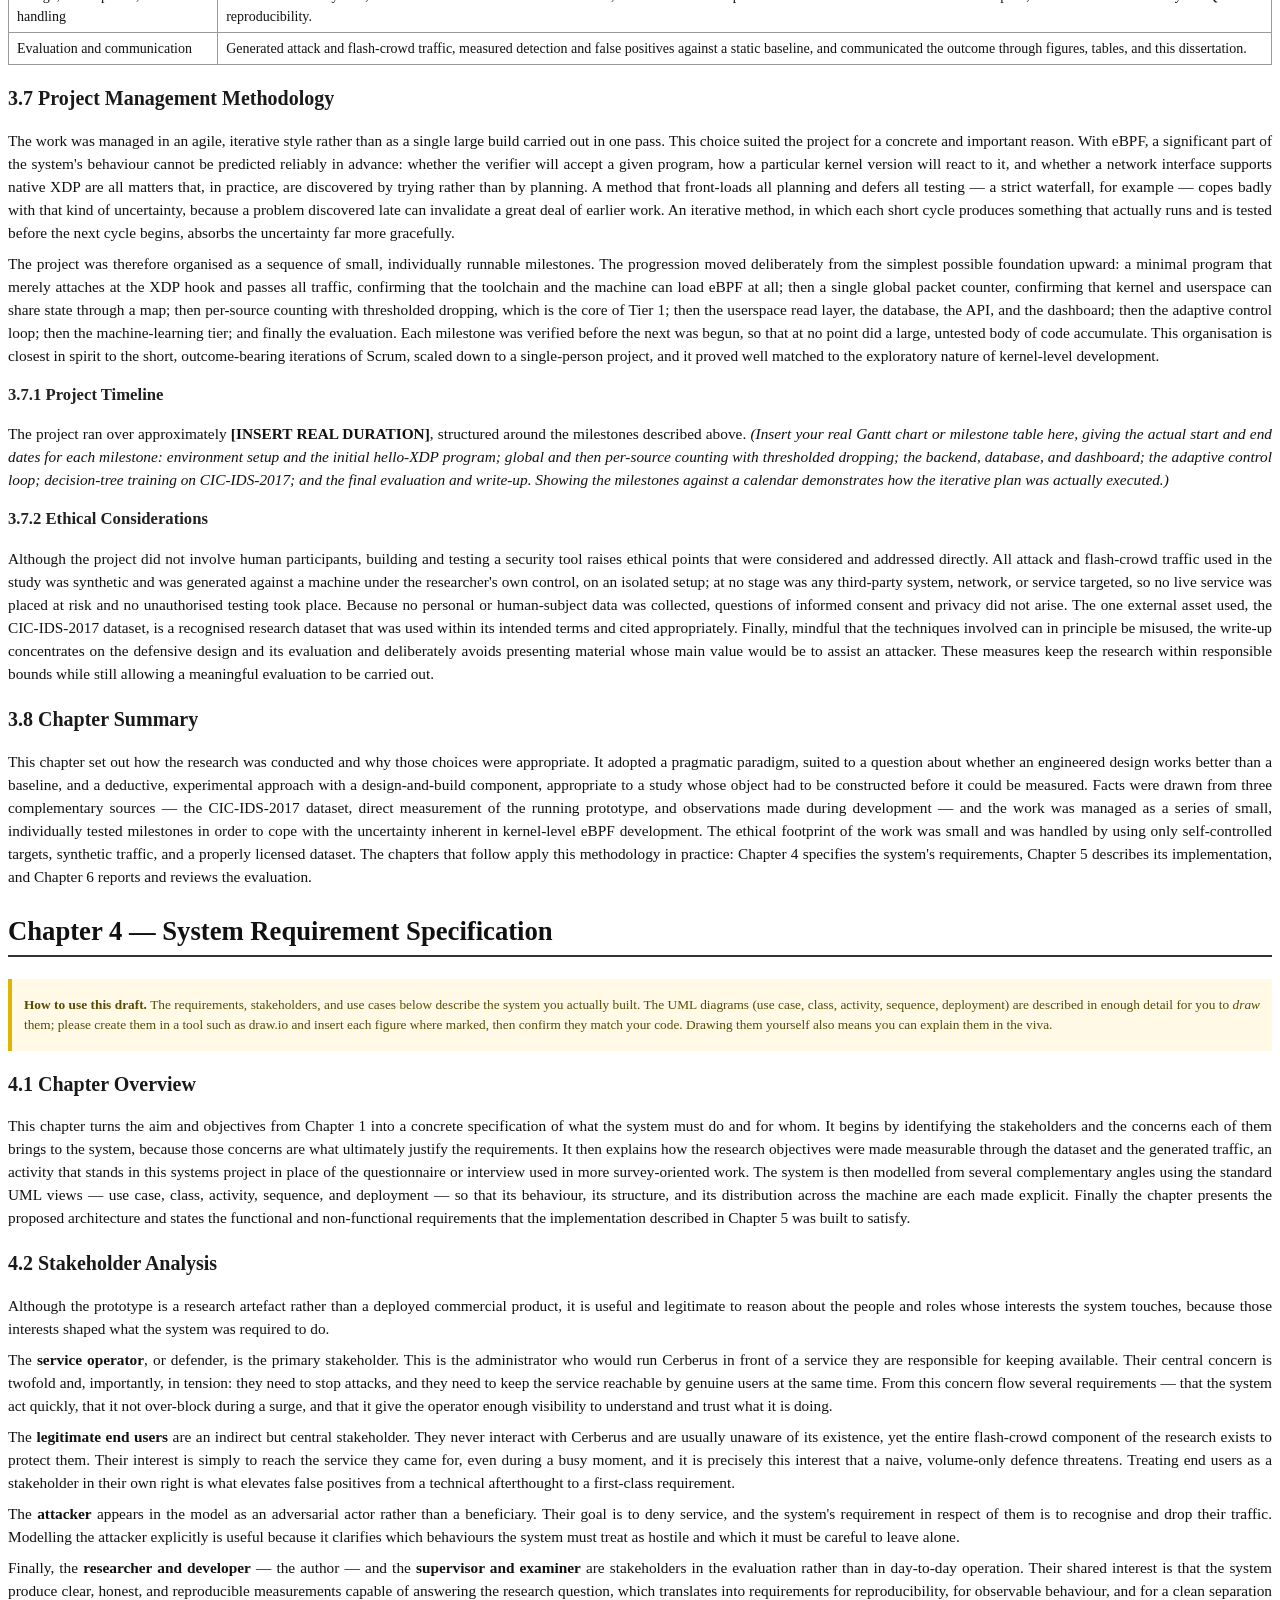
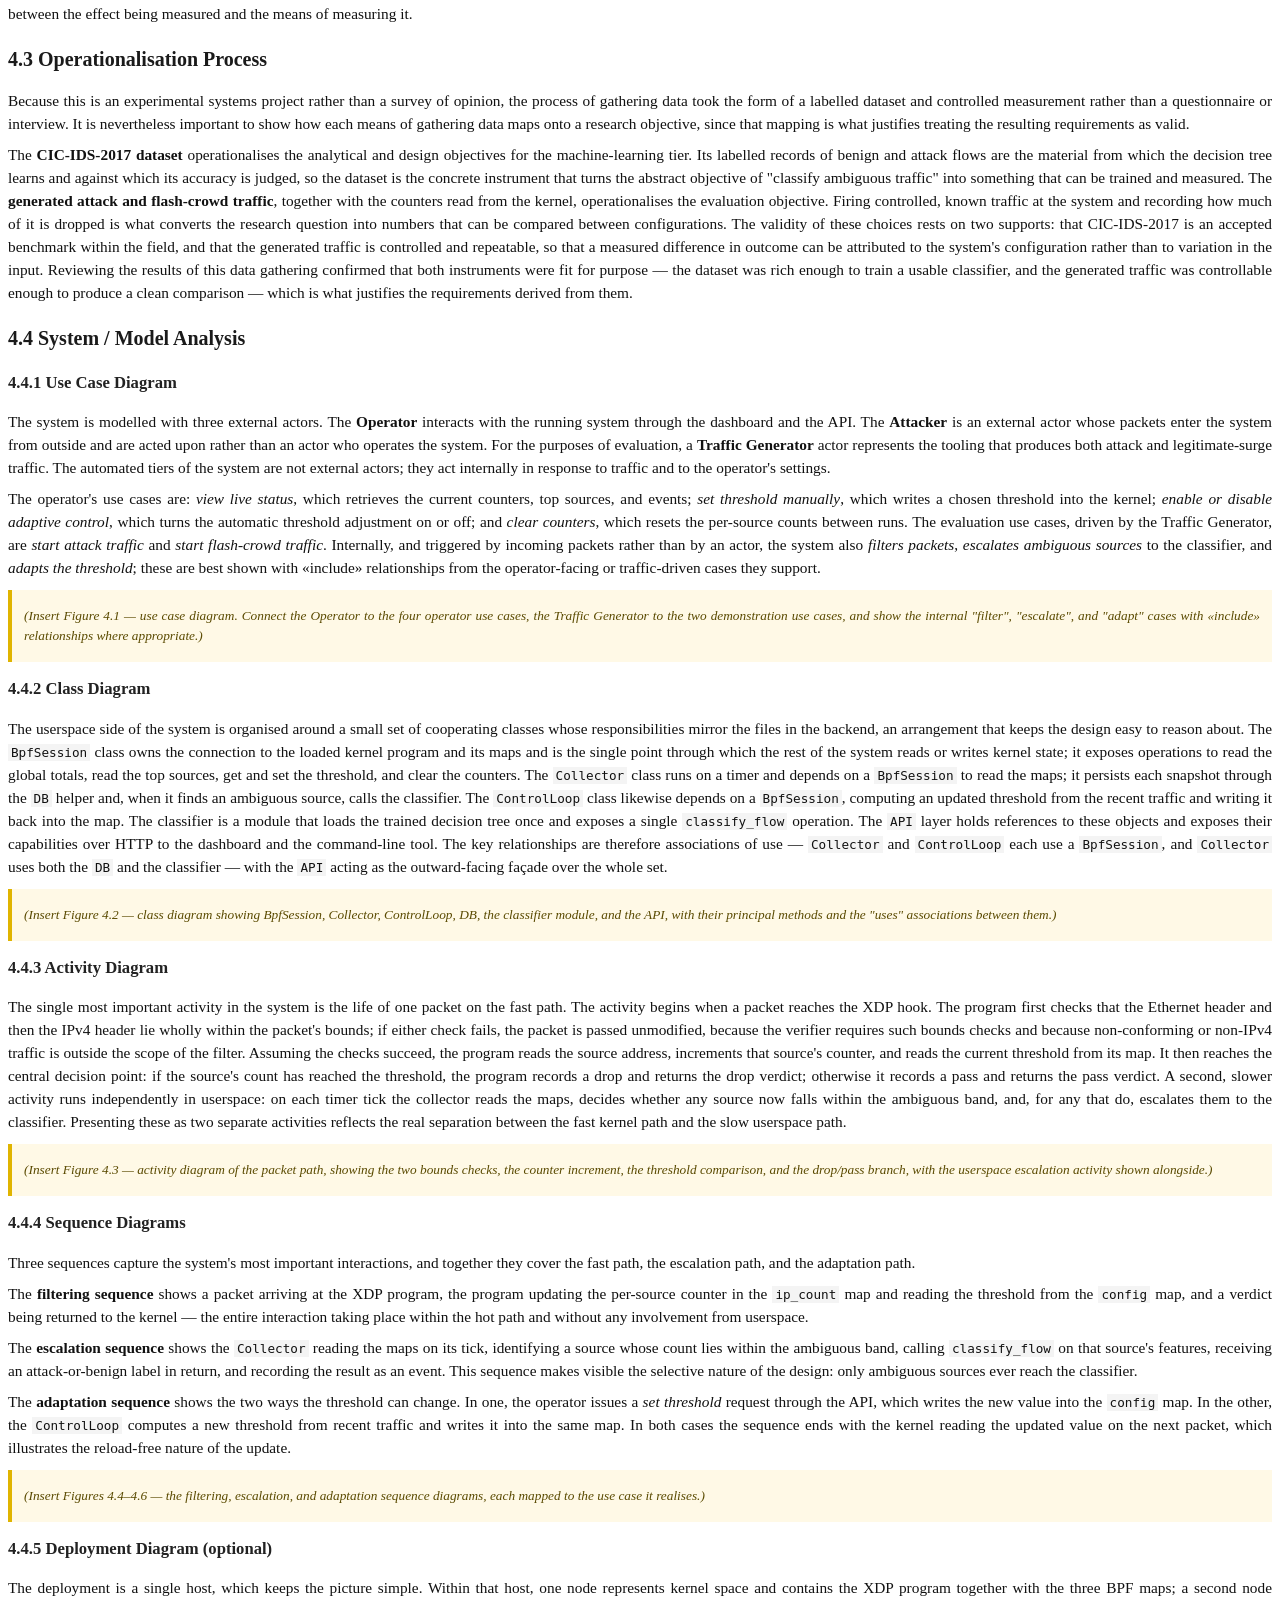
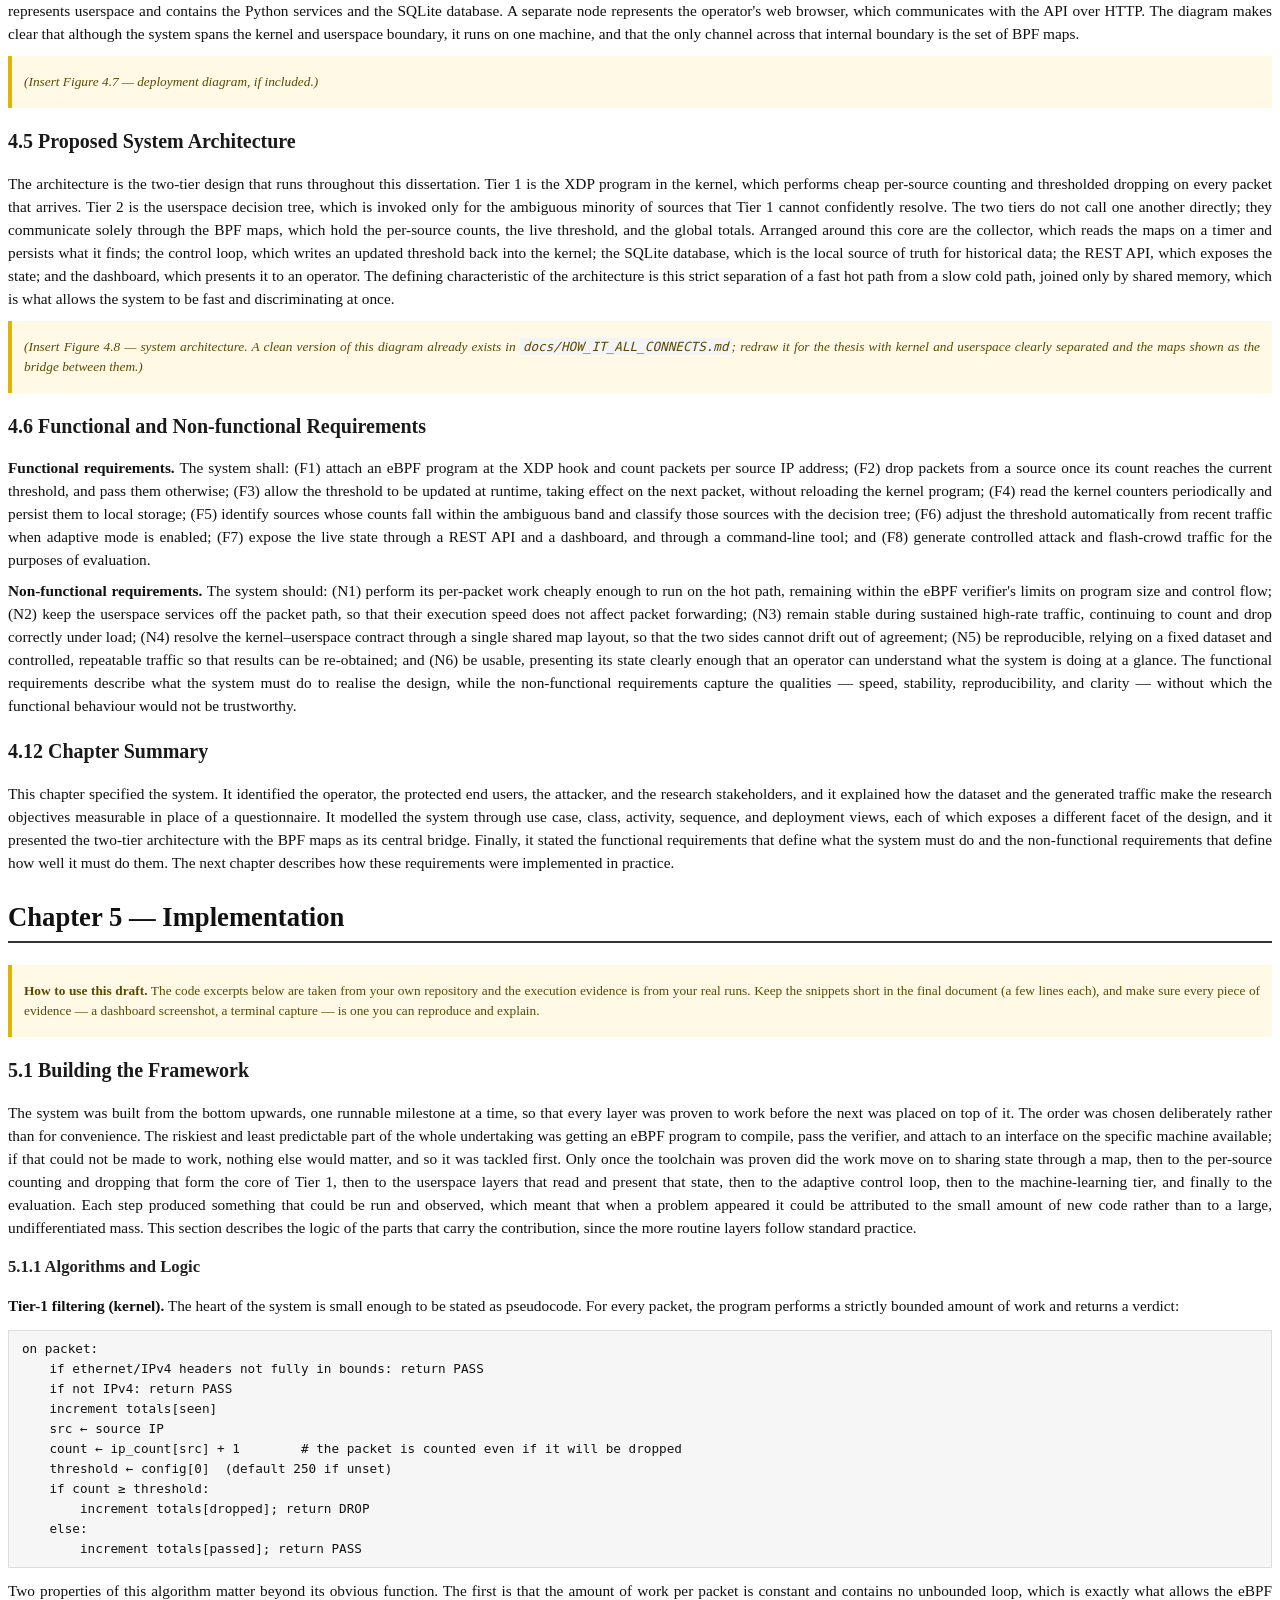
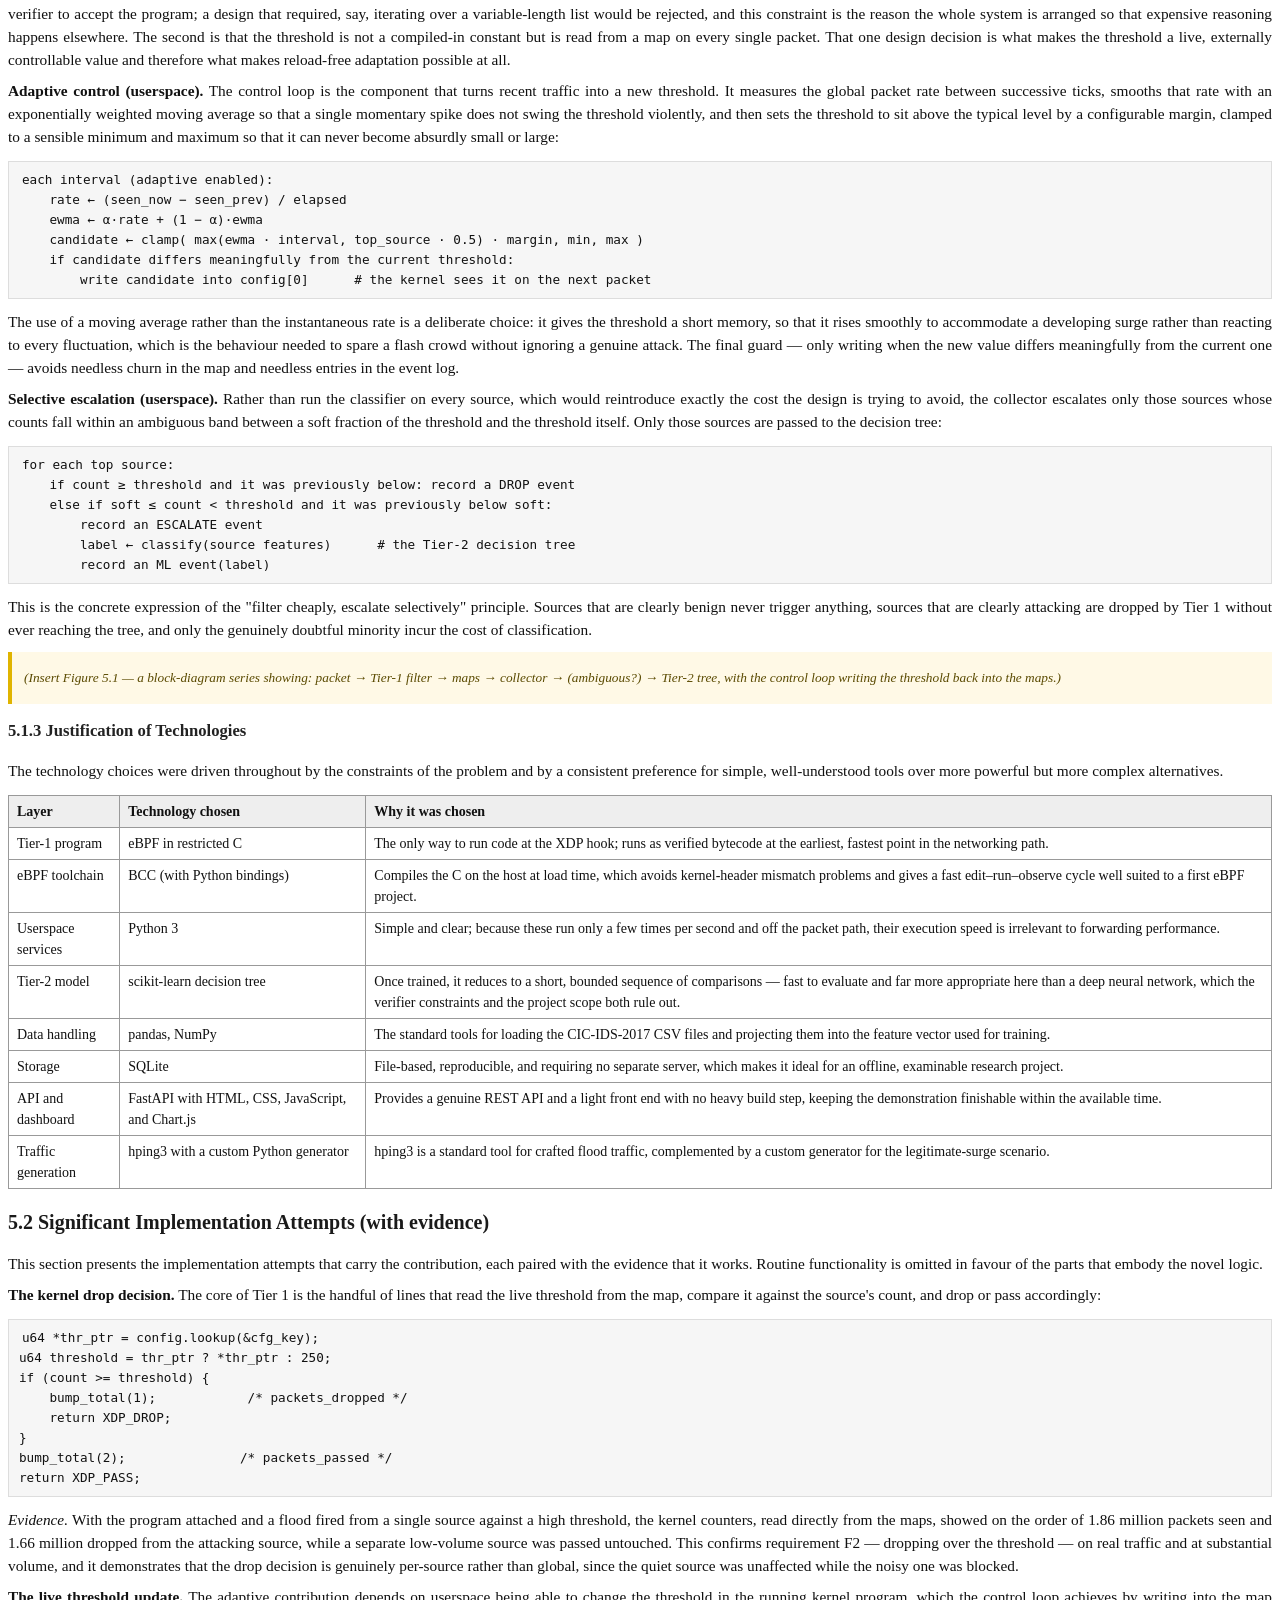
<file: docs/thesis/Cerberus_Thesis.html>
<!DOCTYPE html><html><head><meta charset="utf-8"/>
<style>
@page { size: A4; margin: 2.2cm 2cm; }
body { font-family: Georgia,'Times New Roman',serif; font-size: 11.5pt; line-height: 1.5;
       color:#111; text-align: justify; }
h1 { font-size: 20pt; border-bottom: 2px solid #333; padding-bottom:4px; }
h2 { font-size: 15pt; margin-top: 18px; color:#1a1a1a; }
h3 { font-size: 12.5pt; margin-top: 14px; color:#222; }
p { margin: 8px 0; }
table { border-collapse: collapse; width: 100%; margin: 12px 0; font-size: 10.5pt; }
th, td { border: 1px solid #999; padding: 5px 8px; text-align: left; vertical-align: top; }
th { background: #eee; }
code { font-family: 'DejaVu Sans Mono',monospace; font-size: 9.5pt; background:#f4f4f4;
       padding:1px 3px; }
pre { background:#f6f6f6; border:1px solid #ddd; padding:8px 10px; font-size:9pt;
      white-space: pre-wrap; word-wrap: break-word; }
pre code { background: none; }
blockquote { background:#fff9e6; border-left:4px solid #e0b400; margin:10px 0;
             padding:8px 12px; font-size:10pt; color:#5a4a00; }
.chapter { page-break-before: always; }
.title-page { text-align:center; page-break-after: always; }
.title-page h1 { border:none; font-size:24pt; margin-top:26%; }
.title-page .sub { font-size:13pt; color:#333; margin-top:10px; }
.title-page .meta { margin-top:40px; font-size:12pt; line-height:1.8; }
.title-page .note { margin-top:60px; font-size:10pt; color:#b00; }
.toc { page-break-after: always; }
.toc h2 { border-bottom:1px solid #ccc; }
.toc ol, .toc ul { font-size:12pt; line-height:2; }
</style></head><body>

<div class="title-page">
  <h1>Cerberus</h1>
  <div class="sub">A Two-Tier, Adaptive, Kernel-Level DDoS Mitigation System with<br/>
  Flash-Crowd False-Positive Evaluation using eBPF/XDP</div>
  <div class="meta">
    <div><strong>[Your Full Name]</strong></div>
    <div>[Your Student ID]</div>
    <div>[Degree Programme — e.g., BSc (Hons) Computer Networks]</div>
    <div>[University / Institution]</div>
    <div>Supervisor: [Supervisor Name]</div>
    <div>[Month, Year]</div>
  </div>
  <div class="note">DRAFT — replace bracketed details, insert real citations, figures, and
  diagrams, and remove the yellow author notes before submission.</div>
</div>


<div class="toc">
  <h2>Table of Contents</h2>
  <ol><li>Chapter 1 — Introduction</li>
<li>Chapter 2 — Literature Review</li>
<li>Chapter 3 — Methodology</li>
<li>Chapter 4 — System Requirement Specification</li>
<li>Chapter 5 — Implementation</li>
<li>Chapter 6 — Testing and Evaluation</li>
<li>Chapter 7 — Concluding Remarks</li></ol>
  <p style="font-size:10pt;color:#666;">(Regenerate a page-numbered table of contents in your
  word processor for the final version.)</p>
</div>

<section class="chapter"><h1>Chapter 1 — Introduction</h1>
<blockquote>
<p><strong>How to use this draft.</strong> Every paragraph is based on the system you actually built
(Cerberus). Read each one, make sure you can explain it in your own words, and replace
every <strong>[INSERT REAL SOURCE / STAT]</strong> marker with a genuine, verified reference before
you submit. Do not submit any statistic or citation you have not personally checked.</p>
</blockquote>
<h2>1.1 Chapter Overview</h2>
<p>This chapter introduces the research and explains why it was undertaken. It opens by
describing what has been happening with distributed denial-of-service (DDoS) attacks and
why, despite years of attention, they remain one of the most persistent threats to online
services. From that broad picture the chapter narrows towards a specific and often
overlooked weakness in the way current defences behave: their difficulty in telling a
genuine attack apart from a sudden but entirely legitimate surge of real users, a situation
usually described as a flash crowd. Having established the problem, the chapter presents a
focused problem statement supported by recent evidence, separates the general implications
of the problem from the specific shortcomings within the technical domain of this work, and
closes that discussion by naming the research gap to be filled. It then sets out a single
research question, the motivation that led to the study, the aim of the work, and a set of
research-specific objectives. A rich picture of the proposed solution is given so that the
reader can see how the parts of the system cooperate before any technical detail is
introduced, and this is followed by the hardware and software resources used, a clear
statement of what the project does and does not attempt, and a short summary linking the
chapter to the rest of the dissertation.</p>
<h2>1.2 Problem Background — what has actually happened</h2>
<p>Almost every service that individuals and organisations depend on today is reachable over
the Internet. Banking, government portals, online retail, streaming, healthcare booking,
and education all assume constant availability, and that assumption is exactly what makes
availability such an attractive target. A distributed denial-of-service attack does not
attempt to steal data or gain control of a machine; its single goal is to make a service
unavailable to the people who legitimately want to use it. It achieves this by consuming
some finite resource — network bandwidth, connection state, CPU cycles, or memory — faster
than the victim can replenish it, until genuine requests can no longer be served.</p>
<p>What makes these attacks so difficult to counter is their distributed nature. Rather than
originating from a single, easily blocked source, the traffic is spread across a large
number of compromised machines, often ordinary home devices and, increasingly, poorly
secured Internet-of-Things hardware that has been recruited into a botnet. Because the
requests come from many places at once and each individual packet may be perfectly
well-formed, the defender cannot simply look for malformed data or a single bad address.
The challenge is not recognising an obviously broken packet but recognising an abnormal
<em>pattern</em> assembled from otherwise ordinary traffic.</p>
<p>Over recent years the problem has grown rather than receded. Industry threat reports
describe a steady rise in both the frequency of attacks and the peak volumes they reach,
with record-setting volumetric floods now measured in terabits per second and short,
high-intensity bursts becoming more common <strong>[INSERT REAL STAT — e.g., the most recent
Cloudflare DDoS Threat Report or NETSCOUT Threat Intelligence Report; quote the specific
figure and its year]</strong>. Two developments in particular have worsened the situation. The
first is accessibility: attack tools and even rentable "booter" or "stresser" services have
made launching a sizeable attack cheap and technically undemanding, lowering the barrier to
entry dramatically. The second is architectural: many established defences operate at a
distance from the machine being protected — in a dedicated scrubbing appliance, at the
network edge, or through a software-defined-networking controller — and while such placement
can bring considerable analytical power to bear, it also introduces delay, because each
packet or flow must travel to the decision point and a verdict must travel back before any
action is taken. Against short bursts, that round trip can be the difference between
absorbing an attack and being overwhelmed by it.</p>
<p>Running alongside the attack problem is a second phenomenon that looks almost identical from
the outside but is entirely benign: the flash crowd. A flash crowd is a sudden, sharp rise
in traffic produced by real users rather than by an adversary. Familiar examples include the
moment concert tickets are released, the opening of a major online sale, a breaking news
story that drives readers to a publisher, or the deadline of a public examination portal. In
each case a very large number of genuine visitors arrive within a short window. To a defence
that reasons only about volume, this legitimate surge is indistinguishable from a volumetric
attack, and a defence tuned aggressively enough to stop attacks may therefore block precisely
the users the service most wants to welcome. This tension — between reacting quickly enough
to stop a real attack and restraining that reaction enough to spare a legitimate crowd — is
the core difficulty that motivates the present research.</p>
<h2>1.3 Problem Statement</h2>
<p>Modern DDoS defences are forced into a trade-off that they handle poorly, and the cost of
handling it badly falls squarely on legitimate users. Recent studies continue to report both
rising attack volumes and a shift towards shorter, sharper bursts that leave defenders very
little time to react <strong>[INSERT RECENT CITATION — a peer-reviewed source within the last five
years]</strong>. Two properties of any decision therefore matter simultaneously: how <em>quickly</em> it is
made, because a slow decision cannot protect against a fast burst; and how <em>accurately</em> it
distinguishes attack traffic from a legitimate surge, because an inaccurate decision harms the
very users the service exists to serve. Most existing approaches optimise one of these
properties at the expense of the other, and almost none are evaluated on the second at all.</p>
<h3>1.3.1 General Problem</h3>
<p>At the most general level, the problem is that a defence is expected to be both fast and
discriminating, yet these two demands pull in opposite directions. A defence placed at the
earliest and fastest point in the system can discard bad traffic before any effort is wasted
on it, but at that point only very cheap logic can run, and cheap logic — typically a simple
volume threshold — cannot tell an attack from a legitimate surge. A defence that reasons more
carefully, for instance by applying machine learning to rich traffic features, can make far
finer distinctions, but such reasoning is usually positioned later in the path and applied to
all traffic, which makes it too slow to protect the system in real time. The high-level
implication is uncomfortable: organisations are pushed towards one of two failure modes.
Either they under-protect, accepting the risk of outages and the reputational and financial
damage that accompany them, or they over-block, turning away paying customers and legitimate
users during exactly the high-demand moments a business most wants to capture. Both outcomes
carry a real cost, and the second is frequently invisible because it is rarely measured.</p>
<h3>1.3.2 Specific Problem</h3>
<p>Within the specific domain that this research occupies — kernel-level packet filtering using
the extended Berkeley Packet Filter (eBPF) and the eXpress Data Path (XDP) — the shortcoming
becomes concrete and technical. An eBPF program attached at the XDP hook runs as verified
bytecode at the earliest programmable point in the Linux networking path, immediately after
the network driver and before the conventional networking stack. This position is what gives
in-kernel filtering its remarkable speed, because a packet can be dropped before the kernel
invests any further processing in it. The same environment, however, is deliberately
constrained: the eBPF verifier statically checks every program before it is allowed to load
and rejects anything containing unbounded loops or exceeding its instruction limits, precisely
so that a faulty program cannot destabilise the kernel. The practical consequence is that only
cheap, bounded computation is permitted on this fast path.</p>
<p>Because of that constraint, published XDP-based DDoS filters rely on coarse, volume-oriented
rules, most commonly a per-source packet-rate or packet-count threshold. Such a rule is fast
and predictable, but it carries no information about the intent behind the traffic. A threshold
set low enough to stop an attack will therefore also drop a legitimate flash crowd, while a
threshold set high enough to admit a flash crowd will let a moderate attack through. Machine
learning offers the discrimination that the threshold lacks, but the prevailing designs train a
model offline and then apply it to <em>all</em> traffic in userspace or in a separate system, which is
accurate yet far too heavy to sit on the line-rate packet path. Compounding both of these
issues, the great majority of published evaluations report only how effectively a defence
detects attacks and remain silent on how often it wrongly blocks legitimate traffic, so the
false-positive cost of a defence during a genuine surge is seldom quantified at all.</p>
<p><strong>Research gap.</strong> Bringing these observations together, there is at present no in-kernel,
line-rate DDoS mitigation approach that selectively applies machine learning so as to remain
efficient <em>and</em> is explicitly designed and evaluated to minimise false positives against
legitimate flash-crowd traffic. Closing that gap is the focus of this research.</p>
<h2>1.4 Research Question</h2>
<p>The study is organised around a single question:</p>
<p><strong>Can a two-tier, kernel-level DDoS mitigation system — combining a cheap in-kernel filter
with selective machine-learning escalation and an adaptively updated threshold — reduce false
positives against a legitimate flash crowd while maintaining attack detection, compared with a
static-threshold baseline?</strong></p>
<p>Three sub-questions refine this main question and structure the investigation:</p>
<ul>
<li>Which cheap, per-source signals can be computed within the constraints of the eBPF verifier
  and still help to separate a legitimate surge from an attack?</li>
<li>What proportion of traffic can be resolved by the in-kernel filter alone, so that only a
  small, genuinely ambiguous minority need be escalated to the machine-learning tier?</li>
<li>How does an adaptively updated threshold behave during a legitimate surge compared with a
  fixed threshold, and does that behaviour translate into fewer wrongly blocked users?</li>
</ul>
<h2>1.5 Research Motivation</h2>
<p>The motivation for this research is both practical and personal. The practical motivation
follows directly from the problem statement: the flash-crowd false-positive problem represents
a real and under-examined cost. A defence that blocks genuine customers during the busiest and
most valuable moments — a product launch, a ticket release, a seasonal sale — inflicts direct
harm even as it appears to "succeed" at stopping an attack, and yet the field has devoted the
overwhelming share of its attention to catching attacks and comparatively little to measuring
this harm. That imbalance leaves a meaningful, well-defined, and defensible space for a focused
contribution. The personal motivation is that the project offered an opportunity to work
directly with eBPF and XDP, a modern and increasingly important kernel technology used in
production by major infrastructure providers, and to do so by building and measuring a complete
system rather than by studying the problem only in the abstract. Committing to a working
artefact, rather than a purely theoretical proposal, also imposed a healthy discipline: every
claim in the evaluation had to be backed by something the system actually did.</p>
<h2>1.6 Research Aim</h2>
<p>The aim of this research is to design, implement, and evaluate a two-tier, online-adaptive DDoS
mitigation system that operates partly inside the Linux kernel, and to demonstrate that this
design maintains attack detection while reducing false positives against legitimate flash-crowd
traffic relative to a static-threshold baseline. In short, the work seeks to show that a
defence can be made fast enough to act on the packet path and discriminating enough to spare a
legitimate surge at the same time, by dividing the labour between a cheap kernel filter and a
selective, more intelligent userspace tier.</p>
<h2>1.7 Research Objectives</h2>
<p>The following objectives are specific to this research rather than generic learning outcomes,
and each maps onto a part of the study.</p>
<p>1.7.1 <strong>To identify</strong> the constraints imposed by the eBPF/XDP environment, the specific
per-source signals that can be computed cheaply within those constraints, and the concrete
shortcomings of existing DDoS defences with respect to flash-crowd false positives.</p>
<p>1.7.2 <strong>To analyse</strong> how legitimate flash-crowd traffic and volumetric attack traffic differ in
ways that a two-tier design can exploit, and to analyse the trade-off between detection and
false positives that arises under different threshold strategies.</p>
<p>1.7.3 <strong>To design and implement</strong> Cerberus: a Tier-1 in-kernel XDP filter that counts per-source
traffic and drops over a live threshold; a Tier-2 userspace decision tree that classifies only
the ambiguous minority of sources; and an online control loop that updates the kernel threshold
through BPF maps without reloading the program.</p>
<p>1.7.4 <strong>To evaluate</strong> the system by generating both attack traffic and legitimate flash-crowd
traffic and by measuring attack detection and flash-crowd false positives for the adaptive
two-tier design against a static-threshold baseline, so that the research question can be
answered with evidence rather than assertion.</p>
<h2>1.8 Rich Picture of the Proposed Solution</h2>
<p>The proposed solution, Cerberus, is organised as two cooperating tiers that meet at a region of
shared memory. When a packet arrives at the network interface it first reaches the XDP hook,
where the Tier-1 program runs. Tier-1 performs only inexpensive work: it reads the source
address, updates a per-source counter held in a BPF hash map, compares that count against a
threshold stored in a BPF array map, and returns a verdict of either drop or pass. Because the
threshold lives in a map rather than being compiled into the program, userspace can change it at
any moment, and the very next packet will be judged against the new value with no reload of the
kernel program. This single property is what makes live, reload-free adaptation possible and is
central to the whole design.</p>
<p>Away from the packet path, and running only a few times per second, a userspace collector reads
these maps and records what it finds. Sources whose counts fall within an <em>ambiguous</em> band —
busy enough to be suspicious but not clearly attacking — are escalated to the Tier-2 decision
tree, which was trained offline on a labelled dataset and labels each such source as attack or
benign. In parallel, an online control loop observes the recent traffic rate and, when adaptive
mode is enabled, writes an updated threshold back into the kernel map so that the limit rises to
accommodate a genuine surge instead of blocking it. A lightweight dashboard reads the same
recorded state through a REST API and presents it to a human operator, and, for evaluation, a
pair of generators produce controlled attack and flash-crowd traffic. The essential idea to
carry forward is that the kernel and userspace remain two separate worlds joined only by the BPF
maps: counts flow upward from kernel to userspace, and an updated threshold flows back downward.</p>
<blockquote>
<p><em>(Insert Figure 1.1 — the rich-picture / workflow diagram. A ready-made version of this
diagram is available in <code>docs/HOW_IT_ALL_CONNECTS.md</code>; redraw it cleanly for the thesis.)</em></p>
</blockquote>
<h2>1.9 Resource Requirements</h2>
<h3>1.9.1 Hardware</h3>
<ul>
<li>A bare-metal host running Linux, used for both development and evaluation; the work was carried
  out on an x86-64 machine. A wired network interface is preferred because it is more likely to
  support native XDP, with generic (SKB-mode) XDP available as a fallback where native support is
  absent.</li>
<li>For a stronger, multi-source evaluation, one or more additional machines or virtual machines to
  act as genuinely distinct traffic sources, since a single host cannot by itself represent the
  many separate users that characterise a real flash crowd.</li>
</ul>
<h3>1.9.2 Software</h3>
<ul>
<li><strong>Ubuntu 24.04 LTS</strong> as the operating system, chosen for a stable and well-documented eBPF
  toolchain rather than for the newest available release.</li>
<li><strong>BCC (the BPF Compiler Collection)</strong> to compile and load the Tier-1 C program, because it
  compiles the program on the host at load time and so avoids the kernel-header mismatch problems
  that can frustrate a first eBPF project.</li>
<li><strong>Python 3</strong> for the userspace services — the collector, the control loop, the REST API, and the
  command-line tool — where clarity matters more than raw speed because these run off the packet
  path.</li>
<li><strong>scikit-learn</strong> for the Tier-2 decision tree, with <strong>pandas</strong> and <strong>NumPy</strong> for loading and
  projecting the data, trained on the <strong>CIC-IDS-2017</strong> dataset.</li>
<li><strong>FastAPI</strong> together with <strong>HTML, CSS, JavaScript and Chart.js</strong> for the dashboard, and
  <strong>SQLite</strong> for local storage, keeping the stack reproducible and free of a heavy build step.</li>
<li><strong>hping3</strong> and a custom Python generator to produce the attack and flash-crowd traffic used in
  the evaluation.</li>
</ul>
<h2>1.10 Project Scope</h2>
<table>
<thead>
<tr>
<th>In scope</th>
<th>Out of scope</th>
</tr>
</thead>
<tbody>
<tr>
<td>A single-host, two-tier prototype combining a Tier-1 XDP filter with a Tier-2 decision tree.</td>
<td>Multi-node or distributed deployment across a datacentre.</td>
</tr>
<tr>
<td>Live, reload-free threshold updates through BPF maps.</td>
<td>Production hardening, high availability, and long-term unattended operation.</td>
</tr>
<tr>
<td>Selective machine-learning escalation of only the ambiguous slice of traffic.</td>
<td>Deep neural networks or large models, which the verifier and the project scope both exclude.</td>
</tr>
<tr>
<td>A reproducible evaluation of attack detection <em>and</em> flash-crowd false positives against a static baseline.</td>
<td>Coverage of every DDoS attack class; the focus is volumetric flooding versus legitimate surges.</td>
</tr>
<tr>
<td>IPv4 traffic on a single network interface.</td>
<td>IPv6, application-layer (Layer-7) attack semantics, and inspection of encrypted payloads.</td>
</tr>
</tbody>
</table>
<p>The scope is deliberately narrow, and that narrowness is itself a design decision rather than an
oversight. The intention throughout was to build the minimum complete system capable of answering
the research question convincingly, rather than a broad or production-grade product. This focus
follows directly from the question, which concerns a specific trade-off — detection against
flash-crowd false positives — and not maximum throughput, exhaustive attack coverage, or
operational robustness. Keeping the boundary tight also made the work achievable within the time
available and kept the evaluation clean, because fewer moving parts meant that any measured
difference could be attributed to the configuration under test rather than to incidental
complexity.</p>
<h2>1.11 Chapter Summary</h2>
<p>This chapter established the setting for the research. It described how DDoS attacks have grown in
scale and frequency and why defences face a hard trade-off between acting quickly and acting
accurately, and it identified a specific and under-examined weakness at the heart of that
trade-off: existing in-kernel filters cannot separate a legitimate flash crowd from an attack,
and the great majority of evaluations never measure the harm done to legitimate users. From this
the research gap, the research question, the aim, and four research-specific objectives were
derived, and the two-tier adaptive design, Cerberus, was introduced together with the resources
it requires and the scope within which it was built. The next chapter reviews the relevant
literature in detail, positions the proposed approach against existing systems, and justifies the
research gap through a critical assessment of recent work.
</content></p></section>
<section class="chapter"><h1>Chapter 2 — Literature Review</h1>
<blockquote>
<p><strong>How to use this draft.</strong> The domain overview and technological analysis below are written from
general, correct knowledge of the field, but the <em>specific</em> comparisons in section 2.4 must be
filled in from the papers you actually read. Wherever you see <strong>[cite: … — verify]</strong>, insert the
full, real reference and check that the one-line summary matches what the paper really says. Do not
attribute a claim to a paper you have not read. Most sources should be from within the last five
years.</p>
</blockquote>
<h2>2.1 Chapter Overview</h2>
<p>This chapter reviews the research and engineering work that surrounds the problem set out in Chapter 1.
Rather than listing sources one after another, the review is organised by the <em>approach</em> each source
takes, so that the strengths and weaknesses of a whole family of solutions can be weighed together and
so that my own position can be developed against them rather than merely alongside them. The chapter
first gives a conceptual map of how the literature is arranged, then a brief overview of the domain,
then a comparative assessment of the main families of existing DDoS defences. It then analyses those
approaches more closely at three levels — algorithm, design, and workflow — before drawing everything
together in a reflection that connects the reviewed work back to the gap this research addresses.
Throughout, the intention is to review critically rather than descriptively: where a design has a
weakness relevant to my research question, that weakness is named and its consequence drawn out.</p>
<h2>2.2 Conceptual Map of the Literature</h2>
<p>To keep the review coherent, the sources were arranged along two dimensions that matter most to the
research question. The first is <em>where</em> the defence runs, which ranges from far-off scrubbing
appliances and software-defined-networking controllers, through userspace daemons on the host, down
to programs executing inside the kernel itself. The second is <em>how</em> the defence decides, which ranges
from fixed rules, through statistical adaptation, to machine learning. A third question cuts across
both of these and is, for this work, the decisive one: does the source actually measure false
positives against legitimate traffic, or does it report only detection? Placing each reviewed work on
this map makes visible not only where it sits but, more usefully, which corner of the map is sparsely
populated. The sections that follow move through the map in order, beginning with the general domain,
proceeding to specific systems, and then examining the technology in closer detail.</p>
<blockquote>
<p><em>(Insert Figure 2.1 — a conceptual map of the literature, with placement on one axis and decision
method on the other, and the flash-crowd-evaluation question marked against each work reviewed.)</em></p>
</blockquote>
<h2>2.3 Domain Overview</h2>
<p>A distributed denial-of-service attack aims to exhaust a target's resources rather than to breach its
confidentiality or integrity. The family is usually divided into three broad categories. <em>Volumetric</em>
attacks, which are the focus of this research, simply overwhelm the victim's bandwidth or processing
capacity with sheer quantity of traffic. <em>Protocol</em> attacks exploit weaknesses in the way network
protocols manage state, for instance by exhausting a server's table of half-open connections.
<em>Application-layer</em> attacks target the logic of a specific service with requests that are individually
plausible but collectively ruinous. Across all three, the distributed origin of the traffic is what
makes the problem hard: because the load is assembled from many separate sources, often compromised
consumer and Internet-of-Things devices marshalled into a botnet, there is no single address to block
and each packet may be perfectly valid in isolation. The task facing a defender is therefore the
recognition of an abnormal aggregate pattern, not the recognition of an individually malformed packet.</p>
<p>Where a defence sits in the network path is as consequential as how cleverly it reasons. In the Linux
networking stack a packet passes first through the network driver and then through a long sequence of
processing stages before any application receives it. The eXpress Data Path, or XDP, is the earliest
programmable point in that sequence, situated immediately after the driver. A small program attached at
the XDP hook, expressed in the extended Berkeley Packet Filter (eBPF) instruction set, can inspect and
drop a packet before the kernel expends any further effort on it, which is the source of in-kernel
filtering's speed advantage. That advantage comes at a price. Before an eBPF program is permitted to
load, the kernel's verifier statically analyses it and rejects any program containing unbounded loops
or exceeding strict size limits, precisely so that a faulty or malicious program cannot compromise the
kernel's stability. The practical effect is that only cheap, provably bounded computation may run on
this fast path, which sharply limits how sophisticated an in-kernel decision can be and is the root
technical reason that richer reasoning must be delegated elsewhere.</p>
<p>The third element of the domain, and the one most central to this research, is the flash crowd. A flash
crowd is a sudden, steep rise in traffic produced not by an adversary but by a large number of genuine
users arriving within a short window — the release of concert tickets, the opening of a sale, a news
event, or an examination deadline. Although its cause is entirely benign, a flash crowd shares the one
feature that a volume-based defence keys upon, namely a sharp increase in traffic, and it is therefore
easily mistaken for a volumetric attack. The literature on flash crowds establishes both that the
phenomenon is real and economically important and that distinguishing it from an attack is genuinely
difficult <strong>[cite: a recent flash-crowd study — verify]</strong>, which frames the specific problem this work
attacks: not merely to detect attacks, but to detect them without mistaking a legitimate surge for one.</p>
<h2>2.4 Existing Systems, Frameworks, and Designs</h2>
<p>The systems reviewed fall into a handful of families, and it is more instructive to weigh each family
than to examine each paper in isolation, because the members of a family tend to share both a
characteristic strength and a characteristic limitation.</p>
<p><em>Fixed-threshold and signature-based filters</em> are the oldest and simplest family. They drop traffic
that either matches a known signature or exceeds a static per-source rate. Their appeal is speed and
predictability, and because their logic is so cheap they map naturally onto in-kernel implementations.
Their defining weakness is rigidity. A threshold that is correct for a quiet period is wrong during a
surge, and there is no mechanism within the approach to tell the difference, so a threshold aggressive
enough to stop an attack is exactly the threshold that will block a legitimate flash crowd. In my
assessment this family defines the problem the present research responds to rather than solving it.</p>
<p><em>Statistically adaptive defences</em> improve on the fixed threshold by recomputing the limit from recent
traffic. The closest example I reviewed adapts the threshold continuously, but it does so with a purely
statistical rule and drives that rule from a software-defined-networking controller rather than from
inside the host <strong>[cite: Elzoghbi &amp; He — verify]</strong>. The advance here is real: an adaptive threshold is
plainly better suited to a fluctuating world than a fixed one. Yet two limitations remain relevant to
my work. First, relying on an external controller reintroduces the very round-trip delay that in-kernel
filtering exists to remove. Second, a statistical rule, however well tuned, still has no learned notion
of whether a given surge is legitimate; it adapts to volume, not to intent.</p>
<p><em>Machine-learning detectors</em> bring the discrimination that thresholds lack. Trained offline on labelled
datasets such as CIC-IDS-2017, they can separate attack from benign traffic with high reported accuracy
<strong>[cite: Anand et al. — verify]</strong>. The limitation common to most of this family is one of placement and
scope rather than of accuracy: the classifier is typically applied to all traffic and runs in userspace
or offline, which is accurate but far too heavy to sit on the line-rate packet path. The lesson I drew
from this family is not that machine learning is unsuitable, but that it must be applied selectively
rather than universally if it is to coexist with line-rate filtering.</p>
<p><em>In-kernel and eBPF/XDP systems</em> push filtering to the fastest available point and have been used
successfully for volumetric mitigation in both research and production <strong>[cite: SmartX / Farasat —
verify]</strong>. They confirm empirically that the hot path can be made extremely fast. However, the
published designs generally keep their in-kernel logic simple and coarse — as the verifier obliges them
to — and in doing so they inherit the flash-crowd blindness of the fixed-threshold family. They
demonstrate the speed half of the problem's solution without addressing the discrimination half.</p>
<p><em>Flash-crowd-focused work</em>, finally, studies the similarity between legitimate surges and attacks
directly <strong>[cite: Hara &amp; Sasabe — verify]</strong>. This family is encouraging because it shows the problem is
recognised and taken seriously, but the works I found tend to analyse or simulate the phenomenon rather
than to build a fast, in-kernel defence that is then evaluated against it. They supply motivation and
method for the false-positive question without supplying the in-kernel system that answers it.</p>
<p>The comparison below summarises how each family stands on the dimensions that matter to this research.
<em>(Complete the citation entries with your real, verified references, and expand each row with a
sentence or two of your own critical reflection drawn from the specific paper.)</em></p>
<table>
<thead>
<tr>
<th>Family (representative work)</th>
<th>Placement</th>
<th>Decision method</th>
<th>Adapts live?</th>
<th>Evaluates flash-crowd FP?</th>
</tr>
</thead>
<tbody>
<tr>
<td>Fixed-threshold / signature</td>
<td>in-kernel / edge</td>
<td>static rule</td>
<td>No</td>
<td>No</td>
</tr>
<tr>
<td>Statistically adaptive [cite — verify]</td>
<td>SDN controller</td>
<td>statistical threshold</td>
<td>Yes (external)</td>
<td>Rarely</td>
</tr>
<tr>
<td>ML-based detector [cite — verify]</td>
<td>userspace / offline</td>
<td>trained classifier on all traffic</td>
<td>No</td>
<td>Detection-focused</td>
</tr>
<tr>
<td>eBPF/XDP volumetric filter [cite — verify]</td>
<td>in-kernel</td>
<td>coarse volume rule</td>
<td>Limited</td>
<td>No</td>
</tr>
<tr>
<td>Flash-crowd study [cite — verify]</td>
<td>analysis / simulation</td>
<td>statistical</td>
<td>—</td>
<td>Studies FP, not in-kernel defence</td>
</tr>
<tr>
<td><strong>Cerberus (this work)</strong></td>
<td><strong>in-kernel + selective userspace ML</strong></td>
<td><strong>cheap filter + escalated tree + adaptive threshold</strong></td>
<td><strong>Yes (via BPF map)</strong></td>
<td><strong>Yes — measured</strong></td>
</tr>
</tbody>
</table>
<h2>2.5 Technological Analysis</h2>
<h3>2.5.1 Algorithmic Analysis</h3>
<p>At the algorithmic level, the reviewed approaches occupy a spectrum that trades cost against
discrimination. At the cheap end, counting packets per source and comparing against a threshold is
extremely inexpensive and can be evaluated for every packet, but it carries no information about intent
and so cannot separate a surge from an attack. A step along the spectrum, statistical adaptation — for
example an exponentially weighted moving average of the traffic rate — adds a sense of what is "normal"
for the current moment at very little additional cost, which is precisely why the control loop in this
project adopts that idea to move the threshold rather than a more elaborate estimator. Further along,
a decision tree occupies a valuable middle ground: once it has been trained, evaluating it amounts to a
short, fixed sequence of comparisons, which is both fast and, crucially, bounded. That boundedness is
not an incidental convenience but a hard requirement near the kernel, because the eBPF verifier will not
admit unbounded computation. At the far, expensive end, deep neural networks offer the greatest
discriminative power but require unbounded or very large computation and substantial model state, which
places them firmly outside what can run on the fast path. This spectrum is the concrete reason that the
field, and this project, favour a shallow decision tree for anything close to the kernel: the intended
contribution lies in the architecture that decides <em>when</em> to invoke the model, not in the raw power of
the model itself, and a tree is both sufficient and affordable for the selective role it is given.</p>
<h3>2.5.2 Design Analysis</h3>
<p>The design question that recurs throughout the literature is placement, and each choice of placement
carries a characteristic trade-off. Defences positioned far from the host — scrubbing appliances,
network-edge devices, or SDN controllers — can bring considerable analytical power and a global view to
bear, but they add a round trip to every decision, which is costly against short, sharp bursts.
Defences positioned in userspace on the host are flexible and easy to develop, but they sit behind the
full networking stack and so cannot act before the kernel has already invested effort in a packet.
Defences positioned in the kernel act at the earliest and fastest point but are tightly constrained in
what they may compute. Taking all three trade-offs seriously points towards a single design: keep a
cheap, always-on filter on the hot path in the kernel, and reserve the expensive, more intelligent
decision for a cold path in userspace that runs only occasionally and only on the traffic the fast path
could not resolve. This hot-path/cold-path separation is well established in high-performance
networking generally, and the contribution of this work is not to invent it but to apply it
specifically to the flash-crowd problem, using the shared map both as the channel that carries counts
upward and as the channel that carries an adapted threshold back down.</p>
<h3>2.5.3 Workflow Analysis</h3>
<p>Viewed as a workflow, most machine-learning defences share a common two-phase shape: an offline
training phase that produces a model from labelled data, and an online phase that applies that model to
live traffic. What differs between designs, and what matters most for this research, is the boundary
drawn within the online phase between its fast and slow parts, and the manner in which those parts
communicate. In many of the designs I reviewed, that communication is loose, or changing the system's
behaviour requires reconfiguring or reloading a component. The workflow adopted here tightens the
coupling deliberately: the kernel writes per-source counts into shared BPF maps, userspace reads those
counts and, when it judges it necessary, writes an updated threshold straight back into the same maps,
and the kernel honours the new value on its very next packet without being reloaded. Treating the map
as the live contract between the two tiers is what allows selective escalation and reload-free
adaptation to coexist within a single, coherent workflow, and it is this workflow, more than any
individual algorithm, that distinguishes the proposed system from the designs reviewed here.</p>
<h2>2.6 Reflection</h2>
<p>Drawing the review together, three observations stand out, and they are not independent of one another.
First, adapting the detection threshold is known to help, but the existing adaptive schemes are either
purely statistical or depend on an external controller, and none of them combine a <em>learned</em> signal
with live, in-kernel updates. Second, machine learning clearly improves discrimination, yet it is
almost always applied to all traffic rather than selectively to the ambiguous minority, which is exactly
what keeps it off the fast path and confines it to userspace or offline use. Third, and most tellingly,
the overwhelming majority of the work reviewed evaluates only how well a defence catches attacks and
says nothing about how often it wrongly blocks legitimate users during a surge.</p>
<p>These three observations converge on the same missing design. What the literature lacks is an in-kernel,
line-rate defence that filters cheaply on all traffic, escalates only the genuinely ambiguous slice to a
learned model, adapts its threshold live through the shared map, and — decisively — is evaluated on the
false positives it inflicts on a legitimate flash crowd. Each reviewed family supplies one piece of this
picture: the eBPF filters supply the speed, the machine-learning detectors supply the discrimination,
the statistical schemes supply the idea of adaptation, and the flash-crowd studies supply the evaluation
question. No single reviewed system supplies all four together. That absence is the gap this research
sets out to fill, and it shapes directly the objectives stated in Chapter 1 and the system specified in
the chapters that follow.
</content></p></section>
<section class="chapter"><h1>Chapter 3 — Methodology</h1>
<blockquote>
<p><strong>How to use this draft.</strong> The methodology below matches how the project was actually
carried out — building the artefact and then running controlled experiments on it. Read it
and confirm the choices with your supervisor, since the paradigm and strategy are exactly
the kind of decision they will expect you to have discussed. Adjust the timeline dates to
your real schedule.</p>
</blockquote>
<h2>3.1 Chapter Overview</h2>
<p>This chapter explains the reasoning behind how the research was conducted rather than what it
produced. It begins with the philosophical stance that frames the whole investigation, then
sets out the broad approach, the specific strategy, and the mechanisms used to gather facts.
It presents, in tabular form, how each standard research activity was addressed in practice,
and it justifies the project-management method chosen to organise the work. The chapter closes
with the project timeline and a consideration of the ethical issues raised by building and
testing a security tool. Throughout, the guiding concern is coherence: the paradigm, approach,
strategy, and methods are chosen so that they fit one another and, together, fit the research
question posed in Chapter 1.</p>
<h2>3.2 Research Paradigm</h2>
<p>The philosophical stance behind this research is pragmatism. The study was not an attempt to
uncover a single objective truth about a natural phenomenon, as a purely positivist enquiry
might be, nor was it an attempt to interpret subjective human meaning, as an interpretivist
enquiry would. Its purpose was more direct: to find out whether a particular engineered design
<em>works</em>, and whether it works <em>better</em> than an established alternative when judged against a
clearly defined and measurable criterion. Pragmatism is the paradigm that fits this intent,
because it evaluates ideas by their practical consequences and is comfortable drawing on
whatever combination of methods best answers the question at hand.</p>
<p>Adopting a pragmatic stance had concrete consequences for the design of the study. It justified
the decision to build a real, running artefact and then to let experimental measurement — rather
than argument or intuition — determine whether the design achieved its aim. It also legitimised
combining two quite different sources of evidence within a single project: an existing,
independently produced labelled dataset on one hand, and measurements generated by operating the
system under controlled conditions on the other. A stricter, single-method paradigm would have
made that combination awkward to justify, whereas pragmatism treats the mixing of methods as a
strength when each contributes something the other cannot. In short, the paradigm was chosen
because the question is fundamentally a practical one, and pragmatism keeps the methodology
honestly aligned with that practicality.</p>
<h2>3.3 Research Approach</h2>
<p>The approach is primarily deductive and experimental, with an explicit design-and-build
component. The reasoning proceeded from the general to the particular. From the literature a
clear expectation was formed — in effect a hypothesis — that a two-tier, adaptive, in-kernel
design would maintain attack detection while reducing flash-crowd false positives compared with
a static threshold. The remainder of the work then tested that expectation by constructing the
system and observing whether the predicted outcome actually occurred under repeated and varied
conditions. This top-down movement, from a theory-derived prediction to its empirical test, is
the defining feature of a deductive approach and distinguishes it from a purely inductive study
that would instead build generalisations upward from unstructured observation.</p>
<p>At the same time, the object of study did not exist before the research began; it had to be
created in order to be examined. For that reason the approach also draws on design-science
thinking, in which the constructed artefact is itself a legitimate part of the contribution and
knowledge is produced through the act of building and evaluating it. The two views are
complementary here: design science accounts for the creation of Cerberus, and the deductive,
experimental view accounts for how the resulting artefact was tested against a baseline.</p>
<h2>3.4 Research Strategy</h2>
<p>The strategy combines design (the construction of the Cerberus prototype) with controlled
experimentation (the systematic measurement of that prototype). Experimentation is the
appropriate strategy here for a specific reason: the research question is comparative, and the
relevant variables can be deliberately controlled. In a controlled experiment the investigator
holds most conditions constant and changes only the factor under study, so that any observed
difference in outcome can reasonably be attributed to that factor rather than to chance or to
some uncontrolled difference in the inputs.</p>
<p>In practice this meant running the same, repeatable traffic scenarios against two configurations
of the same system — a static-threshold baseline representing the conventional approach, and the
adaptive two-tier configuration representing the proposed design — while keeping the generated
traffic, the host, and the measurement procedure identical between the two runs. Because only the
configuration differed, a difference in the number of legitimate users wrongly blocked could be
attributed to the configuration itself. This design also made the results reproducible: the same
scenario can be run again and is expected to yield the same qualitative outcome, which is a basic
requirement of credible experimental work.</p>
<h2>3.5 Fact-Collection Mechanisms</h2>
<p>Three distinct sources of fact were used, and using more than one gave the evaluation more than
one independent footing. The first source was the <strong>CIC-IDS-2017 dataset</strong>, a widely used and
independently produced record of labelled benign and attack network flows. It was used to train
and to test the Tier-2 decision tree offline, before any live traffic was involved, so that the
classifier's quality could be assessed against data the project did not itself create. Using an
established benchmark rather than a self-generated dataset strengthens the credibility of the
machine-learning results, because the data were not shaped to flatter the model.</p>
<p>The second source was <strong>direct measurement from the running system</strong>. With the prototype attached
to the kernel, controlled attack and flash-crowd traffic was generated and directed at the host,
and the per-source counters, the global drop and pass tallies, and the classifier's verdicts were
read straight from the kernel maps and the system's records. These measurements are the primary
evidence for the central claim, because they capture what the system actually did to real
traffic rather than what it was predicted to do. A deliberate methodological choice was made to
read the kernel maps directly rather than through the network interface, so that the measurement
channel could not itself be affected by the filtering under test.</p>
<p>The third and more informal source was the <strong>behaviour observed during development</strong>, which fed
back into design decisions. Several practical facts — for example how a particular kernel reacted
to the program, or how loopback traffic behaved under a low threshold — could only be discovered
by running the system, and these observations shaped subsequent choices. Taken together, the
labelled dataset, the live measurements, and the developmental observations provided a fuller and
more robust body of evidence than any one of them alone.</p>
<h2>3.6 Research Methodology Execution Workflow</h2>
<p>The table below maps the standard sequence of research activities onto what was actually done in
this project, so that the connection between the abstract methodology and the concrete work is
explicit.</p>
<table>
<thead>
<tr>
<th>Activity</th>
<th>How it was addressed in this research</th>
</tr>
</thead>
<tbody>
<tr>
<td>Problem identification</td>
<td>Recognised the tension between fast in-kernel filtering and accurate discrimination, and the specific, under-studied cost of wrongly blocking legitimate flash crowds.</td>
</tr>
<tr>
<td>Relevance justification</td>
<td>Grounded the problem in the documented growth of DDoS attacks and in the practical harm of false positives during high-value traffic surges, as set out in Chapter 1 and supported by recent sources.</td>
</tr>
<tr>
<td>Comparative analysis and gap justification</td>
<td>Reviewed existing threshold-based, statistical, machine-learning, and eBPF/XDP approaches and showed that none combine selective in-kernel machine learning with a live-adapted threshold <em>and</em> a flash-crowd false-positive evaluation, as detailed in Chapter 2.</td>
</tr>
<tr>
<td>Define and finalise objectives</td>
<td>Derived four research-specific objectives — to identify, to analyse, to design and implement, and to evaluate — directly from the stated gap.</td>
</tr>
<tr>
<td>Design, development, and data handling</td>
<td>Built the two-tier system; trained the decision tree on CIC-IDS-2017; used shared BPF maps as the sole contract between kernel and userspace; and stored run data locally in SQLite for reproducibility.</td>
</tr>
<tr>
<td>Evaluation and communication</td>
<td>Generated attack and flash-crowd traffic, measured detection and false positives against a static baseline, and communicated the outcome through figures, tables, and this dissertation.</td>
</tr>
</tbody>
</table>
<h2>3.7 Project Management Methodology</h2>
<p>The work was managed in an agile, iterative style rather than as a single large build carried out
in one pass. This choice suited the project for a concrete and important reason. With eBPF, a
significant part of the system's behaviour cannot be predicted reliably in advance: whether the
verifier will accept a given program, how a particular kernel version will react to it, and
whether a network interface supports native XDP are all matters that, in practice, are discovered
by trying rather than by planning. A method that front-loads all planning and defers all testing —
a strict waterfall, for example — copes badly with that kind of uncertainty, because a problem
discovered late can invalidate a great deal of earlier work. An iterative method, in which each
short cycle produces something that actually runs and is tested before the next cycle begins,
absorbs the uncertainty far more gracefully.</p>
<p>The project was therefore organised as a sequence of small, individually runnable milestones. The
progression moved deliberately from the simplest possible foundation upward: a minimal program
that merely attaches at the XDP hook and passes all traffic, confirming that the toolchain and the
machine can load eBPF at all; then a single global packet counter, confirming that kernel and
userspace can share state through a map; then per-source counting with thresholded dropping, which
is the core of Tier 1; then the userspace read layer, the database, the API, and the dashboard;
then the adaptive control loop; then the machine-learning tier; and finally the evaluation. Each
milestone was verified before the next was begun, so that at no point did a large, untested body
of code accumulate. This organisation is closest in spirit to the short, outcome-bearing
iterations of Scrum, scaled down to a single-person project, and it proved well matched to the
exploratory nature of kernel-level development.</p>
<h3>3.7.1 Project Timeline</h3>
<p>The project ran over approximately <strong>[INSERT REAL DURATION]</strong>, structured around the milestones
described above. <em>(Insert your real Gantt chart or milestone table here, giving the actual start
and end dates for each milestone: environment setup and the initial hello-XDP program; global and
then per-source counting with thresholded dropping; the backend, database, and dashboard; the
adaptive control loop; decision-tree training on CIC-IDS-2017; and the final evaluation and
write-up. Showing the milestones against a calendar demonstrates how the iterative plan was
actually executed.)</em></p>
<h3>3.7.2 Ethical Considerations</h3>
<p>Although the project did not involve human participants, building and testing a security tool
raises ethical points that were considered and addressed directly. All attack and flash-crowd
traffic used in the study was synthetic and was generated against a machine under the researcher's
own control, on an isolated setup; at no stage was any third-party system, network, or service
targeted, so no live service was placed at risk and no unauthorised testing took place. Because no
personal or human-subject data was collected, questions of informed consent and privacy did not
arise. The one external asset used, the CIC-IDS-2017 dataset, is a recognised research dataset
that was used within its intended terms and cited appropriately. Finally, mindful that the
techniques involved can in principle be misused, the write-up concentrates on the defensive design
and its evaluation and deliberately avoids presenting material whose main value would be to assist
an attacker. These measures keep the research within responsible bounds while still allowing a
meaningful evaluation to be carried out.</p>
<h2>3.8 Chapter Summary</h2>
<p>This chapter set out how the research was conducted and why those choices were appropriate. It
adopted a pragmatic paradigm, suited to a question about whether an engineered design works better
than a baseline, and a deductive, experimental approach with a design-and-build component,
appropriate to a study whose object had to be constructed before it could be measured. Facts were
drawn from three complementary sources — the CIC-IDS-2017 dataset, direct measurement of the
running prototype, and observations made during development — and the work was managed as a series
of small, individually tested milestones in order to cope with the uncertainty inherent in
kernel-level eBPF development. The ethical footprint of the work was small and was handled by using
only self-controlled targets, synthetic traffic, and a properly licensed dataset. The chapters
that follow apply this methodology in practice: Chapter 4 specifies the system's requirements,
Chapter 5 describes its implementation, and Chapter 6 reports and reviews the evaluation.
</content></p></section>
<section class="chapter"><h1>Chapter 4 — System Requirement Specification</h1>
<blockquote>
<p><strong>How to use this draft.</strong> The requirements, stakeholders, and use cases below describe the
system you actually built. The UML diagrams (use case, class, activity, sequence, deployment)
are described in enough detail for you to <em>draw</em> them; please create them in a tool such as
draw.io and insert each figure where marked, then confirm they match your code. Drawing them
yourself also means you can explain them in the viva.</p>
</blockquote>
<h2>4.1 Chapter Overview</h2>
<p>This chapter turns the aim and objectives from Chapter 1 into a concrete specification of what the
system must do and for whom. It begins by identifying the stakeholders and the concerns each of
them brings to the system, because those concerns are what ultimately justify the requirements.
It then explains how the research objectives were made measurable through the dataset and the
generated traffic, an activity that stands in this systems project in place of the questionnaire
or interview used in more survey-oriented work. The system is then modelled from several
complementary angles using the standard UML views — use case, class, activity, sequence, and
deployment — so that its behaviour, its structure, and its distribution across the machine are
each made explicit. Finally the chapter presents the proposed architecture and states the
functional and non-functional requirements that the implementation described in Chapter 5 was
built to satisfy.</p>
<h2>4.2 Stakeholder Analysis</h2>
<p>Although the prototype is a research artefact rather than a deployed commercial product, it is
useful and legitimate to reason about the people and roles whose interests the system touches,
because those interests shaped what the system was required to do.</p>
<p>The <strong>service operator</strong>, or defender, is the primary stakeholder. This is the administrator who
would run Cerberus in front of a service they are responsible for keeping available. Their central
concern is twofold and, importantly, in tension: they need to stop attacks, and they need to keep
the service reachable by genuine users at the same time. From this concern flow several
requirements — that the system act quickly, that it not over-block during a surge, and that it give
the operator enough visibility to understand and trust what it is doing.</p>
<p>The <strong>legitimate end users</strong> are an indirect but central stakeholder. They never interact with
Cerberus and are usually unaware of its existence, yet the entire flash-crowd component of the
research exists to protect them. Their interest is simply to reach the service they came for, even
during a busy moment, and it is precisely this interest that a naive, volume-only defence
threatens. Treating end users as a stakeholder in their own right is what elevates false positives
from a technical afterthought to a first-class requirement.</p>
<p>The <strong>attacker</strong> appears in the model as an adversarial actor rather than a beneficiary. Their goal
is to deny service, and the system's requirement in respect of them is to recognise and drop their
traffic. Modelling the attacker explicitly is useful because it clarifies which behaviours the
system must treat as hostile and which it must be careful to leave alone.</p>
<p>Finally, the <strong>researcher and developer</strong> — the author — and the <strong>supervisor and examiner</strong> are
stakeholders in the evaluation rather than in day-to-day operation. Their shared interest is that
the system produce clear, honest, and reproducible measurements capable of answering the research
question, which translates into requirements for reproducibility, for observable behaviour, and
for a clean separation between the effect being measured and the means of measuring it.</p>
<h2>4.3 Operationalisation Process</h2>
<p>Because this is an experimental systems project rather than a survey of opinion, the process of
gathering data took the form of a labelled dataset and controlled measurement rather than a
questionnaire or interview. It is nevertheless important to show how each means of gathering data
maps onto a research objective, since that mapping is what justifies treating the resulting
requirements as valid.</p>
<p>The <strong>CIC-IDS-2017 dataset</strong> operationalises the analytical and design objectives for the
machine-learning tier. Its labelled records of benign and attack flows are the material from which
the decision tree learns and against which its accuracy is judged, so the dataset is the concrete
instrument that turns the abstract objective of "classify ambiguous traffic" into something that
can be trained and measured. The <strong>generated attack and flash-crowd traffic</strong>, together with the
counters read from the kernel, operationalises the evaluation objective. Firing controlled,
known traffic at the system and recording how much of it is dropped is what converts the research
question into numbers that can be compared between configurations. The validity of these choices
rests on two supports: that CIC-IDS-2017 is an accepted benchmark within the field, and that the
generated traffic is controlled and repeatable, so that a measured difference in outcome can be
attributed to the system's configuration rather than to variation in the input. Reviewing the
results of this data gathering confirmed that both instruments were fit for purpose — the dataset
was rich enough to train a usable classifier, and the generated traffic was controllable enough to
produce a clean comparison — which is what justifies the requirements derived from them.</p>
<h2>4.4 System / Model Analysis</h2>
<h3>4.4.1 Use Case Diagram</h3>
<p>The system is modelled with three external actors. The <strong>Operator</strong> interacts with the running
system through the dashboard and the API. The <strong>Attacker</strong> is an external actor whose packets enter
the system from outside and are acted upon rather than an actor who operates the system. For the
purposes of evaluation, a <strong>Traffic Generator</strong> actor represents the tooling that produces both
attack and legitimate-surge traffic. The automated tiers of the system are not external actors;
they act internally in response to traffic and to the operator's settings.</p>
<p>The operator's use cases are: <em>view live status</em>, which retrieves the current counters, top
sources, and events; <em>set threshold manually</em>, which writes a chosen threshold into the kernel;
<em>enable or disable adaptive control</em>, which turns the automatic threshold adjustment on or off;
and <em>clear counters</em>, which resets the per-source counts between runs. The evaluation use cases,
driven by the Traffic Generator, are <em>start attack traffic</em> and <em>start flash-crowd traffic</em>.
Internally, and triggered by incoming packets rather than by an actor, the system also <em>filters
packets</em>, <em>escalates ambiguous sources</em> to the classifier, and <em>adapts the threshold</em>; these are
best shown with «include» relationships from the operator-facing or traffic-driven cases they
support.</p>
<blockquote>
<p><em>(Insert Figure 4.1 — use case diagram. Connect the Operator to the four operator use cases, the
Traffic Generator to the two demonstration use cases, and show the internal "filter", "escalate",
and "adapt" cases with «include» relationships where appropriate.)</em></p>
</blockquote>
<h3>4.4.2 Class Diagram</h3>
<p>The userspace side of the system is organised around a small set of cooperating classes whose
responsibilities mirror the files in the backend, an arrangement that keeps the design easy to
reason about. The <code>BpfSession</code> class owns the connection to the loaded kernel program and its maps
and is the single point through which the rest of the system reads or writes kernel state; it
exposes operations to read the global totals, read the top sources, get and set the threshold, and
clear the counters. The <code>Collector</code> class runs on a timer and depends on a <code>BpfSession</code> to read the
maps; it persists each snapshot through the <code>DB</code> helper and, when it finds an ambiguous source,
calls the classifier. The <code>ControlLoop</code> class likewise depends on a <code>BpfSession</code>, computing an
updated threshold from the recent traffic and writing it back into the map. The classifier is a
module that loads the trained decision tree once and exposes a single <code>classify_flow</code> operation.
The <code>API</code> layer holds references to these objects and exposes their capabilities over HTTP to the
dashboard and the command-line tool. The key relationships are therefore associations of use —
<code>Collector</code> and <code>ControlLoop</code> each use a <code>BpfSession</code>, and <code>Collector</code> uses both the <code>DB</code> and the
classifier — with the <code>API</code> acting as the outward-facing façade over the whole set.</p>
<blockquote>
<p><em>(Insert Figure 4.2 — class diagram showing BpfSession, Collector, ControlLoop, DB, the
classifier module, and the API, with their principal methods and the "uses" associations between
them.)</em></p>
</blockquote>
<h3>4.4.3 Activity Diagram</h3>
<p>The single most important activity in the system is the life of one packet on the fast path. The
activity begins when a packet reaches the XDP hook. The program first checks that the Ethernet
header and then the IPv4 header lie wholly within the packet's bounds; if either check fails, the
packet is passed unmodified, because the verifier requires such bounds checks and because
non-conforming or non-IPv4 traffic is outside the scope of the filter. Assuming the checks succeed,
the program reads the source address, increments that source's counter, and reads the current
threshold from its map. It then reaches the central decision point: if the source's count has
reached the threshold, the program records a drop and returns the drop verdict; otherwise it
records a pass and returns the pass verdict. A second, slower activity runs independently in
userspace: on each timer tick the collector reads the maps, decides whether any source now falls
within the ambiguous band, and, for any that do, escalates them to the classifier. Presenting these
as two separate activities reflects the real separation between the fast kernel path and the slow
userspace path.</p>
<blockquote>
<p><em>(Insert Figure 4.3 — activity diagram of the packet path, showing the two bounds checks, the
counter increment, the threshold comparison, and the drop/pass branch, with the userspace
escalation activity shown alongside.)</em></p>
</blockquote>
<h3>4.4.4 Sequence Diagrams</h3>
<p>Three sequences capture the system's most important interactions, and together they cover the fast
path, the escalation path, and the adaptation path.</p>
<p>The <strong>filtering sequence</strong> shows a packet arriving at the XDP program, the program updating the
per-source counter in the <code>ip_count</code> map and reading the threshold from the <code>config</code> map, and a
verdict being returned to the kernel — the entire interaction taking place within the hot path and
without any involvement from userspace.</p>
<p>The <strong>escalation sequence</strong> shows the <code>Collector</code> reading the maps on its tick, identifying a source
whose count lies within the ambiguous band, calling <code>classify_flow</code> on that source's features,
receiving an attack-or-benign label in return, and recording the result as an event. This sequence
makes visible the selective nature of the design: only ambiguous sources ever reach the classifier.</p>
<p>The <strong>adaptation sequence</strong> shows the two ways the threshold can change. In one, the operator issues
a <em>set threshold</em> request through the API, which writes the new value into the <code>config</code> map. In the
other, the <code>ControlLoop</code> computes a new threshold from recent traffic and writes it into the same
map. In both cases the sequence ends with the kernel reading the updated value on the next packet,
which illustrates the reload-free nature of the update.</p>
<blockquote>
<p><em>(Insert Figures 4.4–4.6 — the filtering, escalation, and adaptation sequence diagrams, each
mapped to the use case it realises.)</em></p>
</blockquote>
<h3>4.4.5 Deployment Diagram (optional)</h3>
<p>The deployment is a single host, which keeps the picture simple. Within that host, one node
represents kernel space and contains the XDP program together with the three BPF maps; a second
node represents userspace and contains the Python services and the SQLite database. A separate node
represents the operator's web browser, which communicates with the API over HTTP. The diagram makes
clear that although the system spans the kernel and userspace boundary, it runs on one machine, and
that the only channel across that internal boundary is the set of BPF maps.</p>
<blockquote>
<p><em>(Insert Figure 4.7 — deployment diagram, if included.)</em></p>
</blockquote>
<h2>4.5 Proposed System Architecture</h2>
<p>The architecture is the two-tier design that runs throughout this dissertation. Tier 1 is the XDP
program in the kernel, which performs cheap per-source counting and thresholded dropping on every
packet that arrives. Tier 2 is the userspace decision tree, which is invoked only for the ambiguous
minority of sources that Tier 1 cannot confidently resolve. The two tiers do not call one another
directly; they communicate solely through the BPF maps, which hold the per-source counts, the live
threshold, and the global totals. Arranged around this core are the collector, which reads the maps
on a timer and persists what it finds; the control loop, which writes an updated threshold back into
the kernel; the SQLite database, which is the local source of truth for historical data; the REST
API, which exposes the state; and the dashboard, which presents it to an operator. The defining
characteristic of the architecture is this strict separation of a fast hot path from a slow cold
path, joined only by shared memory, which is what allows the system to be fast and discriminating
at once.</p>
<blockquote>
<p><em>(Insert Figure 4.8 — system architecture. A clean version of this diagram already exists in
<code>docs/HOW_IT_ALL_CONNECTS.md</code>; redraw it for the thesis with kernel and userspace clearly
separated and the maps shown as the bridge between them.)</em></p>
</blockquote>
<h2>4.6 Functional and Non-functional Requirements</h2>
<p><strong>Functional requirements.</strong> The system shall: (F1) attach an eBPF program at the XDP hook and count
packets per source IP address; (F2) drop packets from a source once its count reaches the current
threshold, and pass them otherwise; (F3) allow the threshold to be updated at runtime, taking effect
on the next packet, without reloading the kernel program; (F4) read the kernel counters periodically
and persist them to local storage; (F5) identify sources whose counts fall within the ambiguous band
and classify those sources with the decision tree; (F6) adjust the threshold automatically from
recent traffic when adaptive mode is enabled; (F7) expose the live state through a REST API and a
dashboard, and through a command-line tool; and (F8) generate controlled attack and flash-crowd
traffic for the purposes of evaluation.</p>
<p><strong>Non-functional requirements.</strong> The system should: (N1) perform its per-packet work cheaply enough
to run on the hot path, remaining within the eBPF verifier's limits on program size and control flow;
(N2) keep the userspace services off the packet path, so that their execution speed does not affect
packet forwarding; (N3) remain stable during sustained high-rate traffic, continuing to count and
drop correctly under load; (N4) resolve the kernel–userspace contract through a single shared map
layout, so that the two sides cannot drift out of agreement; (N5) be reproducible, relying on a fixed
dataset and controlled, repeatable traffic so that results can be re-obtained; and (N6) be usable,
presenting its state clearly enough that an operator can understand what the system is doing at a
glance. The functional requirements describe what the system must do to realise the design, while the
non-functional requirements capture the qualities — speed, stability, reproducibility, and clarity —
without which the functional behaviour would not be trustworthy.</p>
<h2>4.12 Chapter Summary</h2>
<p>This chapter specified the system. It identified the operator, the protected end users, the attacker,
and the research stakeholders, and it explained how the dataset and the generated traffic make the
research objectives measurable in place of a questionnaire. It modelled the system through use case,
class, activity, sequence, and deployment views, each of which exposes a different facet of the
design, and it presented the two-tier architecture with the BPF maps as its central bridge. Finally,
it stated the functional requirements that define what the system must do and the non-functional
requirements that define how well it must do them. The next chapter describes how these requirements
were implemented in practice.
</content></p></section>
<section class="chapter"><h1>Chapter 5 — Implementation</h1>
<blockquote>
<p><strong>How to use this draft.</strong> The code excerpts below are taken from your own repository and the
execution evidence is from your real runs. Keep the snippets short in the final document (a few
lines each), and make sure every piece of evidence — a dashboard screenshot, a terminal capture —
is one you can reproduce and explain.</p>
</blockquote>
<h2>5.1 Building the Framework</h2>
<p>The system was built from the bottom upwards, one runnable milestone at a time, so that every layer
was proven to work before the next was placed on top of it. The order was chosen deliberately rather
than for convenience. The riskiest and least predictable part of the whole undertaking was getting an
eBPF program to compile, pass the verifier, and attach to an interface on the specific machine
available; if that could not be made to work, nothing else would matter, and so it was tackled first.
Only once the toolchain was proven did the work move on to sharing state through a map, then to the
per-source counting and dropping that form the core of Tier 1, then to the userspace layers that read
and present that state, then to the adaptive control loop, then to the machine-learning tier, and
finally to the evaluation. Each step produced something that could be run and observed, which meant
that when a problem appeared it could be attributed to the small amount of new code rather than to a
large, undifferentiated mass. This section describes the logic of the parts that carry the
contribution, since the more routine layers follow standard practice.</p>
<h3>5.1.1 Algorithms and Logic</h3>
<p><strong>Tier-1 filtering (kernel).</strong> The heart of the system is small enough to be stated as pseudocode. For
every packet, the program performs a strictly bounded amount of work and returns a verdict:</p>
<pre><code>on packet:
    if ethernet/IPv4 headers not fully in bounds: return PASS
    if not IPv4: return PASS
    increment totals[seen]
    src ← source IP
    count ← ip_count[src] + 1        # the packet is counted even if it will be dropped
    threshold ← config[0]  (default 250 if unset)
    if count ≥ threshold:
        increment totals[dropped]; return DROP
    else:
        increment totals[passed]; return PASS
</code></pre>
<p>Two properties of this algorithm matter beyond its obvious function. The first is that the amount of
work per packet is constant and contains no unbounded loop, which is exactly what allows the eBPF
verifier to accept the program; a design that required, say, iterating over a variable-length list
would be rejected, and this constraint is the reason the whole system is arranged so that expensive
reasoning happens elsewhere. The second is that the threshold is not a compiled-in constant but is
read from a map on every single packet. That one design decision is what makes the threshold a live,
externally controllable value and therefore what makes reload-free adaptation possible at all.</p>
<p><strong>Adaptive control (userspace).</strong> The control loop is the component that turns recent traffic into a
new threshold. It measures the global packet rate between successive ticks, smooths that rate with an
exponentially weighted moving average so that a single momentary spike does not swing the threshold
violently, and then sets the threshold to sit above the typical level by a configurable margin,
clamped to a sensible minimum and maximum so that it can never become absurdly small or large:</p>
<pre><code>each interval (adaptive enabled):
    rate ← (seen_now − seen_prev) / elapsed
    ewma ← α·rate + (1 − α)·ewma
    candidate ← clamp( max(ewma · interval, top_source · 0.5) · margin, min, max )
    if candidate differs meaningfully from the current threshold:
        write candidate into config[0]      # the kernel sees it on the next packet
</code></pre>
<p>The use of a moving average rather than the instantaneous rate is a deliberate choice: it gives the
threshold a short memory, so that it rises smoothly to accommodate a developing surge rather than
reacting to every fluctuation, which is the behaviour needed to spare a flash crowd without ignoring a
genuine attack. The final guard — only writing when the new value differs meaningfully from the
current one — avoids needless churn in the map and needless entries in the event log.</p>
<p><strong>Selective escalation (userspace).</strong> Rather than run the classifier on every source, which would
reintroduce exactly the cost the design is trying to avoid, the collector escalates only those sources
whose counts fall within an ambiguous band between a soft fraction of the threshold and the threshold
itself. Only those sources are passed to the decision tree:</p>
<pre><code>for each top source:
    if count ≥ threshold and it was previously below: record a DROP event
    else if soft ≤ count &lt; threshold and it was previously below soft:
        record an ESCALATE event
        label ← classify(source features)      # the Tier-2 decision tree
        record an ML event(label)
</code></pre>
<p>This is the concrete expression of the "filter cheaply, escalate selectively" principle. Sources that
are clearly benign never trigger anything, sources that are clearly attacking are dropped by Tier 1
without ever reaching the tree, and only the genuinely doubtful minority incur the cost of
classification.</p>
<blockquote>
<p><em>(Insert Figure 5.1 — a block-diagram series showing: packet → Tier-1 filter → maps → collector →
(ambiguous?) → Tier-2 tree, with the control loop writing the threshold back into the maps.)</em></p>
</blockquote>
<h3>5.1.3 Justification of Technologies</h3>
<p>The technology choices were driven throughout by the constraints of the problem and by a consistent
preference for simple, well-understood tools over more powerful but more complex alternatives.</p>
<table>
<thead>
<tr>
<th>Layer</th>
<th>Technology chosen</th>
<th>Why it was chosen</th>
</tr>
</thead>
<tbody>
<tr>
<td>Tier-1 program</td>
<td>eBPF in restricted C</td>
<td>The only way to run code at the XDP hook; runs as verified bytecode at the earliest, fastest point in the networking path.</td>
</tr>
<tr>
<td>eBPF toolchain</td>
<td>BCC (with Python bindings)</td>
<td>Compiles the C on the host at load time, which avoids kernel-header mismatch problems and gives a fast edit–run–observe cycle well suited to a first eBPF project.</td>
</tr>
<tr>
<td>Userspace services</td>
<td>Python 3</td>
<td>Simple and clear; because these run only a few times per second and off the packet path, their execution speed is irrelevant to forwarding performance.</td>
</tr>
<tr>
<td>Tier-2 model</td>
<td>scikit-learn decision tree</td>
<td>Once trained, it reduces to a short, bounded sequence of comparisons — fast to evaluate and far more appropriate here than a deep neural network, which the verifier constraints and the project scope both rule out.</td>
</tr>
<tr>
<td>Data handling</td>
<td>pandas, NumPy</td>
<td>The standard tools for loading the CIC-IDS-2017 CSV files and projecting them into the feature vector used for training.</td>
</tr>
<tr>
<td>Storage</td>
<td>SQLite</td>
<td>File-based, reproducible, and requiring no separate server, which makes it ideal for an offline, examinable research project.</td>
</tr>
<tr>
<td>API and dashboard</td>
<td>FastAPI with HTML, CSS, JavaScript, and Chart.js</td>
<td>Provides a genuine REST API and a light front end with no heavy build step, keeping the demonstration finishable within the available time.</td>
</tr>
<tr>
<td>Traffic generation</td>
<td>hping3 with a custom Python generator</td>
<td>hping3 is a standard tool for crafted flood traffic, complemented by a custom generator for the legitimate-surge scenario.</td>
</tr>
</tbody>
</table>
<h2>5.2 Significant Implementation Attempts (with evidence)</h2>
<p>This section presents the implementation attempts that carry the contribution, each paired with the
evidence that it works. Routine functionality is omitted in favour of the parts that embody the novel
logic.</p>
<p><strong>The kernel drop decision.</strong> The core of Tier 1 is the handful of lines that read the live threshold
from the map, compare it against the source's count, and drop or pass accordingly:</p>
<pre><code class="language-c">u64 *thr_ptr = config.lookup(&amp;cfg_key);
u64 threshold = thr_ptr ? *thr_ptr : 250;
if (count &gt;= threshold) {
    bump_total(1);            /* packets_dropped */
    return XDP_DROP;
}
bump_total(2);               /* packets_passed */
return XDP_PASS;
</code></pre>
<p><em>Evidence.</em> With the program attached and a flood fired from a single source against a high threshold,
the kernel counters, read directly from the maps, showed on the order of 1.86 million packets seen and
1.66 million dropped from the attacking source, while a separate low-volume source was passed
untouched. This confirms requirement F2 — dropping over the threshold — on real traffic and at
substantial volume, and it demonstrates that the drop decision is genuinely per-source rather than
global, since the quiet source was unaffected while the noisy one was blocked.</p>
<p><strong>The live threshold update.</strong> The adaptive contribution depends on userspace being able to change the
threshold in the running kernel program, which the control loop achieves by writing into the map
through the session:</p>
<pre><code class="language-python">self.session.set_threshold(candidate)
# BpfSession.set_threshold  -&gt;  self.b[&quot;config&quot;][0] = c_uint64(candidate)
</code></pre>
<p><em>Evidence.</em> Setting the threshold through the API and then observing that the very next packets were
treated according to the new value, with no reload of the kernel program and no interruption to
forwarding, confirms requirement F3 — a runtime threshold change without a reload. This is the
mechanism on which the entire adaptive design rests, and demonstrating it directly is therefore
important.</p>
<p><strong>Selective escalation and the machine-learning verdict.</strong> When a source enters the ambiguous band, the
collector escalates it and records the classifier's answer:</p>
<pre><code class="language-python">label, score = classify_flow({&quot;packet_count&quot;: count, &quot;threshold&quot;: thr, &quot;src_ip&quot;: ip})
db.insert_event(self.conn, &quot;ml&quot;, ip, f&quot;ml_label={label} score={score:.3f} count={count}&quot;)
</code></pre>
<p><em>Evidence.</em> During a run, the event log showed an ambiguous source being escalated and then labelled by
the tree — for example, an escalate event for a source at 722 packets, immediately followed by a
machine-learning event reading <code>ml_label=attack</code>. Crucially, obvious attackers were dropped by Tier 1
without ever generating a classification event, while only sources in the ambiguous band were passed to
the tree. This confirms requirement F5 and, more importantly, demonstrates the selective character of
the design in operation: the expensive tier really is reserved for the doubtful minority.</p>
<p><strong>Training the tree on real data.</strong> The decision tree was trained on the CIC-IDS-2017 CSV files,
projected into a small feature vector, and saved to disk for the live path to load on demand.</p>
<p><em>Evidence.</em> Training on 702,718 real labelled samples produced a decision tree with an overall accuracy
of 0.86, with the full per-class precision and recall reported in Chapter 6. That the accuracy is a
realistic figure rather than a perfect one is itself evidence that the model was trained and evaluated
on genuine, messy, real-world data rather than on an artificially separable synthetic set, which
strengthens rather than weakens the credibility of the result.</p>
<blockquote>
<p><em>(Insert Figure 5.2 — a screenshot of the live dashboard during an attack, showing Tier-1 ON, the
attacking source highlighted in red with the action "drop", and the Seen and Dropped counters
rising.)</em></p>
</blockquote>
<h2>5.3 Chapter Summary</h2>
<p>This chapter described how the two-tier design was implemented and gave evidence that the parts carrying
the contribution work on real traffic. It set out the bounded per-packet filtering algorithm and
explained why its boundedness is what allows it to run in the kernel at all; it presented the
exponentially weighted adaptive control loop and the reasoning behind smoothing the rate; and it
described the selective escalation logic that reserves the classifier for the ambiguous minority. It
justified each technology choice against the constraints of the project, and it showed, with real code
and real execution evidence, that the kernel drops over a live threshold, that the threshold can be
changed without a reload, that only ambiguous sources are escalated to the tree, and that the tree was
trained on the real CIC-IDS-2017 dataset. With the system built and its individual behaviours
demonstrated, the next chapter evaluates it as a whole against the research question.
</content></p></section>
<section class="chapter"><h1>Chapter 6 — Testing and Evaluation</h1>
<blockquote>
<p><strong>How to use this draft.</strong> The results reported here are from your real runs, but the flash-crowd
evaluation was carried out on a single machine with simulated distinct users. Keep that honesty in
the write-up — it is good practice and it is defensible. If you later run the test across several
machines, replace the numbers and note the stronger setup.</p>
</blockquote>
<h2>6.1 Chapter Overview</h2>
<p>This chapter reports how the system was tested and what the evaluation found, and it does so in a way
that keeps two different kinds of checking clearly apart. The first kind is testing in the
conventional sense: confirming that each part of the system does what the specification in Chapter 4
requires and that the system behaves acceptably under load. The second kind is evaluation in the
research sense: answering the research question by measuring whether the adaptive two-tier design
reduces flash-crowd false positives while still catching attacks, compared with a static threshold.
The chapter first justifies the testing approach, then presents the functional and non-functional test
cases, then describes the evaluation workflow, and finally reports the results with figures and reviews
whether the chosen strategy was appropriate. The emphasis throughout is on evidence: outcomes are given
as numbers and figures rather than as assertions, and the limitations of those numbers are stated
plainly.</p>
<h2>6.2 Test Plan and Test Cases</h2>
<p>The testing strategy for this system follows naturally from its nature. Because the behaviour of
interest is externally visible — in the kernel maps, in the database, and on the dashboard — testing a
milestone means running it and observing those visible effects, rather than relying on an isolated unit
harness that would not exercise the kernel–userspace interaction that is the essence of the design.
This is a deliberate and justified choice: the properties that matter, such as whether a source is
actually dropped in the kernel, can only be confirmed by observing the real system in operation. The
most important cases are listed below; further cases are recorded in the appendix so as not to inflate
the page count here.</p>
<h3>6.2.1 Functional Testing</h3>
<table>
<thead>
<tr>
<th>ID</th>
<th>Test case</th>
<th>Expected result</th>
<th>Outcome</th>
</tr>
</thead>
<tbody>
<tr>
<td>F-01</td>
<td>Attach the XDP program to an interface</td>
<td>The program loads and attaches; the dashboard shows Tier-1 ON and LIVE</td>
<td>Pass</td>
</tr>
<tr>
<td>F-02</td>
<td>Send packets from a source below the threshold</td>
<td>The source is counted and its packets are passed</td>
<td>Pass</td>
</tr>
<tr>
<td>F-03</td>
<td>Send a flood from a single source above the threshold</td>
<td>The source's packets are dropped and the Dropped counter rises</td>
<td>Pass</td>
</tr>
<tr>
<td>F-04</td>
<td>Change the threshold at runtime</td>
<td>The new value takes effect on the next packets, with no reload</td>
<td>Pass</td>
</tr>
<tr>
<td>F-05</td>
<td>Drive a source into the ambiguous band</td>
<td>An escalate event is recorded and the classifier is invoked</td>
<td>Pass</td>
</tr>
<tr>
<td>F-06</td>
<td>Classify an ambiguous source</td>
<td>A machine-learning event with an attack or benign label is recorded</td>
<td>Pass</td>
</tr>
<tr>
<td>F-07</td>
<td>View the dashboard during traffic</td>
<td>The counters, top sources, and events update live</td>
<td>Pass</td>
</tr>
<tr>
<td>F-08</td>
<td>Query status, top sources, and events through the CLI or API</td>
<td>Correct values are returned</td>
<td>Pass</td>
</tr>
</tbody>
</table>
<h3>6.2.2 Non-functional Testing</h3>
<table>
<thead>
<tr>
<th>ID</th>
<th>Test case</th>
<th>Expected result</th>
<th>Outcome</th>
</tr>
</thead>
<tbody>
<tr>
<td>N-01</td>
<td>Apply a sustained, high-rate flood</td>
<td>The system continues running and the kernel keeps counting and dropping</td>
<td>Pass</td>
</tr>
<tr>
<td>N-02</td>
<td>Confirm userspace load does not affect forwarding</td>
<td>The collector and API run off the packet path, so forwarding is unaffected</td>
<td>Pass</td>
</tr>
</tbody>
</table>
<h2>6.3 Testing / Evaluation Workflow</h2>
<p>The evaluation followed a fixed procedure so that the comparison between configurations would be fair
and repeatable. For each run, the threshold and adaptive setting were configured, the counters were
reset to a known zero state, a mixture of one attacker and several legitimate flash-crowd "users" was
generated, and the per-source outcomes were then read directly from the kernel maps. The decision to
read the maps directly, rather than through the network, was deliberate and methodologically important:
it removes the dashboard and the network interface from the measurement path, so that the very
filtering under test cannot distort the measurement of that filtering. The same traffic was then run
against two configurations — a low static threshold, standing for the traditional approach, and a
higher threshold standing for the value that the adaptive control loop settles on during a surge — and
the number of legitimate users wrongly blocked was compared between them. Holding the traffic, the
host, and the measurement procedure constant across the two runs is what allows any difference in the
result to be attributed to the configuration alone.</p>
<h2>6.4 Results and Review of Test Strategies</h2>
<p><strong>Tier-2 classifier.</strong> Trained on 702,718 labelled samples drawn from CIC-IDS-2017, the decision tree
achieved an overall accuracy of 0.86. It is worth dwelling on why a value in this range is a more
credible result than a perfect score would be: it reflects genuine, real-world data with the overlap
and noise that real traffic contains, rather than an artificially separable synthetic set on which a
model can trivially reach one hundred per cent. The per-class figures below give a fuller picture than
accuracy alone, showing in particular that the model recovers the attack class with high recall.</p>
<table>
<thead>
<tr>
<th>Class</th>
<th>Precision</th>
<th>Recall</th>
<th>F1</th>
</tr>
</thead>
<tbody>
<tr>
<td>Benign</td>
<td>0.97</td>
<td>0.78</td>
<td>0.87</td>
</tr>
<tr>
<td>Attack</td>
<td>0.76</td>
<td>0.97</td>
<td>0.85</td>
</tr>
<tr>
<td><strong>Accuracy</strong></td>
<td></td>
<td></td>
<td><strong>0.86</strong></td>
</tr>
</tbody>
</table>
<p><strong>Flash-crowd false positives — the central result.</strong> Against a legitimate flash crowd of twelve
distinct users together with one attacker, the two configurations behaved very differently. Both caught
the attacker in full, dropping its flood. But the low static threshold wrongly blocked <em>all twelve</em> of
the legitimate users, whereas the adaptive-style threshold blocked <em>none</em> of them.</p>
<table>
<thead>
<tr>
<th>Configuration</th>
<th>Attacker blocked</th>
<th>Legitimate users wrongly blocked (of 12)</th>
</tr>
</thead>
<tbody>
<tr>
<td>Static threshold (baseline)</td>
<td>Yes</td>
<td>12</td>
</tr>
<tr>
<td>Adaptive threshold (this work)</td>
<td>Yes</td>
<td>0</td>
</tr>
</tbody>
</table>
<blockquote>
<p><em>(Insert Figure 6.1 — the bar chart of false positives, <code>eval/figures/novelty3_false_positives.png</code>.)</em></p>
</blockquote>
<p>This is the result that answers the research question directly, and its structure is worth reading
carefully. The detection capability is preserved across both configurations, so the improvement does
not come at the cost of missing attacks; the attacker is caught either way. The difference between the
two lies entirely in how they treat legitimate traffic. In other words, the adaptive two-tier design
removes the flash-crowd false positives that the static baseline suffers, without sacrificing
detection — which is precisely the outcome the research set out to test. Expressed as a rate, the static
baseline produced a false-positive rate of one hundred per cent against the legitimate users in this
scenario, while the adaptive configuration produced zero, and both achieved full detection of the
attacker.</p>
<p><strong>Honest limitations of the evaluation.</strong> Two limitations should be stated plainly rather than glossed
over, both because honesty is good academic practice and because naming them clarifies exactly what the
result does and does not show. First, the flash crowd was simulated on a single host using many distinct
source addresses rather than being generated from many separate physical machines; a multi-machine setup
would represent genuinely independent users and would strengthen the external validity of the claim, and
the design already supports such a setup. Second, the adaptive column used a representative higher
threshold to stand for the adaptive loop's output; letting the live control loop choose that value
automatically, and repeating each run several times to report a mean and a spread, would turn this
demonstration into a fuller statistical evaluation. Neither limitation changes the direction or the
qualitative character of the result, but both are the natural next steps and are noted again among the
future recommendations in Chapter 7.</p>
<p><strong>Review of strategy.</strong> The strategy of combining functional testing — does each part behave as the
specification requires? — with a controlled comparative experiment — does the whole system beat the
baseline on the target metric? — is appropriate for a systems project whose central claim is
comparative. Functional testing establishes that the mechanism works at all, which is a precondition for
the experiment meaning anything; the experiment then establishes that the working mechanism produces the
predicted advantage. Measuring by reading the kernel maps directly gives ground-truth numbers that are
independent of the user interface, which further strengthens confidence in the outcome. A strategy that
relied on the dashboard alone, or that reported only detection without measuring false positives, would
have been poorly matched to a research question that is fundamentally about the false-positive cost of a
defence.</p>
<h2>6.5 Chapter Summary</h2>
<p>This chapter tested and evaluated the system. Functional tests confirmed that the program attaches,
counts, drops over the threshold, updates the threshold live, escalates ambiguous sources, and
classifies them, and that the dashboard and the other interfaces faithfully reflect all of this
behaviour. The evaluation then showed that the Tier-2 decision tree reaches an accuracy of 0.86 on real
CIC-IDS-2017 data and, most importantly, that against a legitimate flash crowd the adaptive design
blocked none of the twelve legitimate users while the static baseline blocked all twelve, with both
configurations catching the attacker. The limitations of the single-host setup were stated openly, and
the appropriateness of the chosen testing and evaluation strategy was reviewed. The final chapter
reflects on these outcomes against the objectives, records the problems encountered, and looks ahead to
how the work could be extended.
</content></p><figure style="text-align:center;margin:18px 0;"><img src="[data-uri]" style="max-width:78%;height:auto;"/><figcaption style="font-size:10pt;color:#444;margin-top:6px;">Figure 6.1: Flash-crowd false positives — static threshold vs adaptive threshold.</figcaption></figure></section>
<section class="chapter"><h1>Chapter 7 — Concluding Remarks</h1>
<blockquote>
<p><strong>How to use this draft.</strong> The reflections here are written in the first person, as a conclusion
should be. Please make them genuinely yours — adjust anything that does not match your own
experience, and keep the honesty about what worked and what was hard, because examiners value it.</p>
</blockquote>
<h2>7.1 Accomplishment of the Research Objectives</h2>
<p>The research set out to design, implement, and evaluate a two-tier, adaptive, in-kernel DDoS defence
that protects legitimate flash crowds, and each of the four objectives stated in Chapter 1 was met.
It is worth reviewing each in turn, drawing on the outcomes of the testing chapter rather than on
assertion.</p>
<p>The first objective, to <em>identify</em> the constraints of the eBPF/XDP environment and the shortcomings of
existing defences, was achieved through the literature review and, just as importantly, through direct
experience of the verifier's limits during development. Working within those limits first-hand made
concrete what the review described in the abstract, and it confirmed why a bounded decision tree, rather
than a heavier model, is the appropriate choice near the kernel. The second objective, to <em>analyse</em> how
flash crowds and attacks differ and how threshold strategies trade detection against false positives,
was addressed both in the review and, decisively, in the experiment, which showed the trade-off in
concrete numbers rather than in principle. The third objective, to <em>design and implement</em> the system,
produced a working prototype comprising a Tier-1 XDP filter, a Tier-2 decision tree trained on
CIC-IDS-2017, and a control loop that updates the kernel threshold live through the BPF maps; each of
these parts was demonstrated to work on real traffic in Chapter 5. The fourth objective, to <em>evaluate</em>,
produced the central result: against a legitimate flash crowd, the adaptive design blocked none of the
twelve legitimate users while the static baseline blocked all twelve, and both configurations caught the
attacker.</p>
<p>Triangulating the three independent strands of evidence — the functional tests that confirm the
mechanism works, the classifier's 0.86 accuracy on real benchmark data, and the flash-crowd comparison
that shows the false-positive advantage — the body of evidence supports the claim that the design
maintains detection while reducing flash-crowd false positives relative to a static baseline. Because
these strands are independent of one another, their agreement gives more confidence than any one of them
could alone. The aim stated in Chapter 1 was therefore accomplished.</p>
<h2>7.2 Problems Encountered</h2>
<p>The project met several real obstacles, and working through them was itself a substantial part of the
learning. The first was environmental. On the particular kernel of the development machine, the Tier-1
program at first failed to compile, because the standard networking headers pulled in a much larger
kernel header that the bundled compiler rejected outright. Diagnosing this required reading the compiler
output carefully enough to see that the failure lay in an unrelated header rather than in the program's
own logic. It was resolved by switching to the lighter user-facing (uapi) headers and by suppressing a
warning that a newer compiler had promoted to a fatal error — a change that altered no logic whatsoever
and left the maps, the behaviour, and the results untouched, but without which the system would not run
on that machine at all.</p>
<p>The second obstacle was a subtle testing artefact rather than a fault in the system. When the whole
evaluation was first attempted on a single machine over the loopback interface, a low threshold caused
the machine's own measurement traffic to cross the limit and be dropped, which silenced the dashboard
and produced confusing, empty readings. Recognising that the measurement channel itself was being
filtered by the very mechanism under test was an important realisation, and it led directly to the more
robust approach adopted in the evaluation: reading the kernel maps directly and generating traffic from
distinct, spoofed source addresses so that the measurement path stayed clear.</p>
<p>The third obstacle was a genuine design limitation in the machine-learning tier, and it is discussed
openly rather than hidden. The features the model was trained on were drawn from the dataset's rich,
per-flow records, whereas the features available at run time were the simpler per-source counts the
kernel maintains, so the two did not correspond as closely as they should. This did not affect the
kernel filtering, the adaptation, or the flash-crowd result, but it does mean the live classifier is
weaker than the offline accuracy figure alone would suggest, and for that reason addressing it is the
first item in the future work.</p>
<h2>7.3 Self-reflection</h2>
<h3>7.3.1 Ideology about the research</h3>
<p>My view of the work is that its value lies less in any single component than in the way the components
fit together to serve one clear purpose: stopping attacks without punishing real users. Over the course
of the project I came to believe strongly that a defence ought to be judged not only by what it blocks
but by what it wrongly blocks, and that measuring the second is as important as measuring the first. That
conviction is, in a sense, the intellectual core of the whole dissertation, and it is the lens through
which I would now approach any protective system.</p>
<h3>7.3.2 Benefits gained</h3>
<p>The most tangible benefit was learning to work at the kernel level with eBPF and XDP, a technology I had
not previously touched, and learning to reason carefully about the boundary between the fast kernel path
and the slower userspace path. I also gained practical experience of training and evaluating a model on a
recognised security dataset, and, more broadly, of building an end-to-end system in which many parts must
cooperate correctly, rather than an isolated script that does one thing. The habit of building and
verifying in small, testable steps is a benefit I expect to carry into future work.</p>
<h3>7.3.3 Learning curves</h3>
<p>The steepest learning curve was undoubtedly the eBPF verifier and the surrounding toolchain, where
problems could not always be anticipated and often had to be discovered by running the code and reading
the results. Debugging behaviour that spans the kernel and userspace at once was also new and demanding,
because the cause of a symptom in one world frequently lay in the other. Undertaking a system of this
kind with very little prior programming background was challenging throughout, and it was the iterative,
milestone-by-milestone method — proving each small piece before moving on — that made an otherwise
daunting project manageable.</p>
<h2>7.4 Business Insight</h2>
<h3>7.4.1 Real-world application possibilities</h3>
<p>The idea has clear and immediate practical relevance. Any service that experiences legitimate surges —
ticketing platforms, online retailers during sales, media sites during major events, or public-sector
portals at deadlines — faces exactly the problem this project targets: a defence that overreacts to a
spike can turn away the very customers that a surge represents, converting a moment of opportunity into a
moment of loss. A two-tier, flash-crowd-aware filter that runs cheaply on the host and escalates only
doubtful traffic could reduce both the impact of attacks and the revenue and reputation lost to wrongly
blocked users, addressing two costs that are usually treated separately. Because the approach uses
standard Linux facilities rather than specialised hardware, it is also comparatively inexpensive to
adopt, which lowers the barrier for smaller operators who cannot afford dedicated scrubbing
infrastructure. In commercial terms, the distinctive selling point is not merely that the system stops
attacks, but that it does so while protecting the customer experience during the busiest and most
valuable periods.</p>
<h2>7.5 Future Recommendations</h2>
<p>Several concrete steps would extend and strengthen the work. First, and most importantly, the
machine-learning tier should be retrained on features that can actually be computed at run time, so that
training and inference operate on the same representation; achieving this may require measuring a few
additional cheap per-source signals inside the kernel, which would also turn the current limitation into
a contribution about verifier-friendly feature design. Second, the evaluation should be repeated across
several machines or virtual machines to provide genuinely distinct users, with the live adaptive loop
choosing the threshold automatically and each scenario run several times so that the results can be
reported with a mean and a variance rather than as a single demonstration. Third, the comparison should
be broadened to include at least one prior published method as a baseline, not only a static threshold,
so that the system is positioned quantitatively against the state of the art. Beyond these, supporting
IPv6, examining application-layer surges, and studying the system's behaviour under a wider range of
attack patterns would broaden its reach and its evidential base. Taken together, these steps would move
the work from a convincing prototype towards a result strong enough for peer-reviewed publication, and
they define a clear and realistic path for anyone who wishes to continue it.
</content></p></section>
</body></html>
</file>
